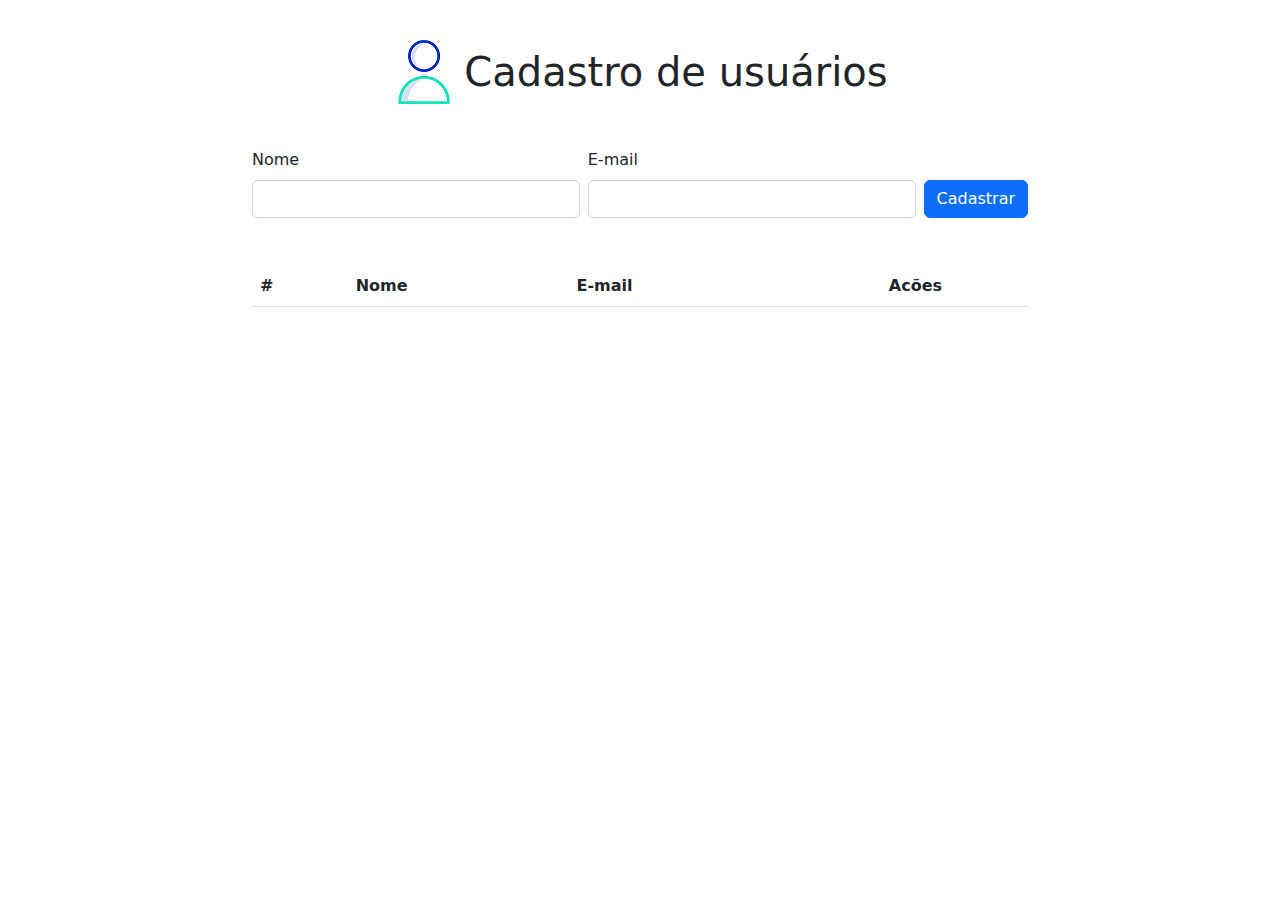
<file: index.html>
<!DOCTYPE html><html lang="en"><head><meta charSet="utf-8"/><meta name="viewport" content="width=device-width"/><meta name="next-head-count" content="2"/><link data-next-font="" rel="preconnect" href="/" crossorigin="anonymous"/><link rel="preload" href="_next/static/css/c2f4b2a4793f43c3.css" as="style"/><link rel="stylesheet" href="_next/static/css/c2f4b2a4793f43c3.css" data-n-g=""/><noscript data-n-css=""></noscript><script defer="" nomodule="" src="_next/static/chunks/polyfills-c67a75d1b6f99dc8.js"></script><script src="_next/static/chunks/webpack-8fa1640cc84ba8fe.js" defer=""></script><script src="_next/static/chunks/framework-2c79e2a64abdb08b.js" defer=""></script><script src="_next/static/chunks/main-4dcb7f9b52833aba.js" defer=""></script><script src="_next/static/chunks/pages/_app-7980af69a2678957.js" defer=""></script><script src="_next/static/chunks/pages/index-b6cb0c455e80076f.js" defer=""></script><script src="_next/static/cJKcat-AthkcYI9F9xtpm/_buildManifest.js" defer=""></script><script src="_next/static/cJKcat-AthkcYI9F9xtpm/_ssgManifest.js" defer=""></script></head><body><div id="__next"><main class="container" style="max-width:800px"><div class="d-flex align-items-center justify-content-center gap-2"><img src="user.png" alt="Imagem de usuário"/><h1 class="my-5">Cadastro de usuários</h1></div><form class="d-flex flex-column flex-md-row gap-2"><div class="flex-md-grow-1 mt-1"><label for="nome" class="form-label">Nome</label><input type="nome" class="form-control" id="nome" value=""/></div><div class="flex-md-grow-1 mt-1"><label for="email" class="form-label">E-mail</label><input type="email" class="form-control" id="email" value=""/></div><div class="mt-1 align-self-md-end"><button type="submit" class="btn btn-primary" data-id-usuario-cadastrar="-1">Cadastrar</button></div></form><table class="table table-hover mt-5"><thead><tr class="d-fex align-middle"><th>#</th><th>Nome</th><th>E-mail</th><th class="text-center">Acões</th></tr></thead><tbody></tbody></table></main></div><script id="__NEXT_DATA__" type="application/json">{"props":{"pageProps":{}},"page":"/","query":{},"buildId":"cJKcat-AthkcYI9F9xtpm","nextExport":true,"autoExport":true,"isFallback":false,"scriptLoader":[]}</script></body></html>
</file>
<file: _next/static/css/c2f4b2a4793f43c3.css>
@charset "UTF-8";/*!
 * Bootstrap  v5.2.3 (https://getbootstrap.com/)
 * Copyright 2011-2022 The Bootstrap Authors
 * Copyright 2011-2022 Twitter, Inc.
 * Licensed under MIT (https://github.com/twbs/bootstrap/blob/main/LICENSE)
 */:root{--bs-blue:#0d6efd;--bs-indigo:#6610f2;--bs-purple:#6f42c1;--bs-pink:#d63384;--bs-red:#dc3545;--bs-orange:#fd7e14;--bs-yellow:#ffc107;--bs-green:#198754;--bs-teal:#20c997;--bs-cyan:#0dcaf0;--bs-black:#000;--bs-white:#fff;--bs-gray:#6c757d;--bs-gray-dark:#343a40;--bs-gray-100:#f8f9fa;--bs-gray-200:#e9ecef;--bs-gray-300:#dee2e6;--bs-gray-400:#ced4da;--bs-gray-500:#adb5bd;--bs-gray-600:#6c757d;--bs-gray-700:#495057;--bs-gray-800:#343a40;--bs-gray-900:#212529;--bs-primary:#0d6efd;--bs-secondary:#6c757d;--bs-success:#198754;--bs-info:#0dcaf0;--bs-warning:#ffc107;--bs-danger:#dc3545;--bs-light:#f8f9fa;--bs-dark:#212529;--bs-primary-rgb:13,110,253;--bs-secondary-rgb:108,117,125;--bs-success-rgb:25,135,84;--bs-info-rgb:13,202,240;--bs-warning-rgb:255,193,7;--bs-danger-rgb:220,53,69;--bs-light-rgb:248,249,250;--bs-dark-rgb:33,37,41;--bs-white-rgb:255,255,255;--bs-black-rgb:0,0,0;--bs-body-color-rgb:33,37,41;--bs-body-bg-rgb:255,255,255;--bs-font-sans-serif:system-ui,-apple-system,"Segoe UI",Roboto,"Helvetica Neue","Noto Sans","Liberation Sans",Arial,sans-serif,"Apple Color Emoji","Segoe UI Emoji","Segoe UI Symbol","Noto Color Emoji";--bs-font-monospace:SFMono-Regular,Menlo,Monaco,Consolas,"Liberation Mono","Courier New",monospace;--bs-gradient:linear-gradient(180deg,hsla(0,0%,100%,.15),hsla(0,0%,100%,0));--bs-body-font-family:var(--bs-font-sans-serif);--bs-body-font-size:1rem;--bs-body-font-weight:400;--bs-body-line-height:1.5;--bs-body-color:#212529;--bs-body-bg:#fff;--bs-border-width:1px;--bs-border-style:solid;--bs-border-color:#dee2e6;--bs-border-color-translucent:rgba(0,0,0,.175);--bs-border-radius:0.375rem;--bs-border-radius-sm:0.25rem;--bs-border-radius-lg:0.5rem;--bs-border-radius-xl:1rem;--bs-border-radius-2xl:2rem;--bs-border-radius-pill:50rem;--bs-link-color:#0d6efd;--bs-link-hover-color:#0a58ca;--bs-code-color:#d63384;--bs-highlight-bg:#fff3cd}*,:after,:before{box-sizing:border-box}@media (prefers-reduced-motion:no-preference){:root{scroll-behavior:smooth}}body{margin:0;font-family:var(--bs-body-font-family);font-size:var(--bs-body-font-size);font-weight:var(--bs-body-font-weight);line-height:var(--bs-body-line-height);color:var(--bs-body-color);text-align:var(--bs-body-text-align);background-color:var(--bs-body-bg);-webkit-text-size-adjust:100%;-webkit-tap-highlight-color:transparent}hr{margin:1rem 0;color:inherit;border:0;border-top:1px solid;opacity:.25}.h1,.h2,.h3,.h4,.h5,.h6,h1,h2,h3,h4,h5,h6{margin-top:0;margin-bottom:.5rem;font-weight:500;line-height:1.2}.h1,h1{font-size:calc(1.375rem + 1.5vw)}@media (min-width:1200px){.h1,h1{font-size:2.5rem}}.h2,h2{font-size:calc(1.325rem + .9vw)}@media (min-width:1200px){.h2,h2{font-size:2rem}}.h3,h3{font-size:calc(1.3rem + .6vw)}@media (min-width:1200px){.h3,h3{font-size:1.75rem}}.h4,h4{font-size:calc(1.275rem + .3vw)}@media (min-width:1200px){.h4,h4{font-size:1.5rem}}.h5,h5{font-size:1.25rem}.h6,h6{font-size:1rem}p{margin-top:0;margin-bottom:1rem}abbr[title]{-webkit-text-decoration:underline dotted;text-decoration:underline dotted;cursor:help;-webkit-text-decoration-skip-ink:none;text-decoration-skip-ink:none}address{margin-bottom:1rem;font-style:normal;line-height:inherit}ol,ul{padding-left:2rem}dl,ol,ul{margin-top:0;margin-bottom:1rem}ol ol,ol ul,ul ol,ul ul{margin-bottom:0}dt{font-weight:700}dd{margin-bottom:.5rem;margin-left:0}blockquote{margin:0 0 1rem}b,strong{font-weight:bolder}.small,small{font-size:.875em}.mark,mark{padding:.1875em;background-color:var(--bs-highlight-bg)}sub,sup{position:relative;font-size:.75em;line-height:0;vertical-align:baseline}sub{bottom:-.25em}sup{top:-.5em}a{color:var(--bs-link-color);text-decoration:underline}a:hover{color:var(--bs-link-hover-color)}a:not([href]):not([class]),a:not([href]):not([class]):hover{color:inherit;text-decoration:none}code,kbd,pre,samp{font-family:var(--bs-font-monospace);font-size:1em}pre{display:block;margin-top:0;margin-bottom:1rem;overflow:auto;font-size:.875em}pre code{font-size:inherit;color:inherit;word-break:normal}code{font-size:.875em;color:var(--bs-code-color);word-wrap:break-word}a>code{color:inherit}kbd{padding:.1875rem .375rem;font-size:.875em;color:var(--bs-body-bg);background-color:var(--bs-body-color);border-radius:.25rem}kbd kbd{padding:0;font-size:1em}figure{margin:0 0 1rem}img,svg{vertical-align:middle}table{caption-side:bottom;border-collapse:collapse}caption{padding-top:.5rem;padding-bottom:.5rem;color:#6c757d;text-align:left}th{text-align:inherit;text-align:-webkit-match-parent}tbody,td,tfoot,th,thead,tr{border:0 solid;border-color:inherit}label{display:inline-block}button{border-radius:0}button:focus:not(:focus-visible){outline:0}button,input,optgroup,select,textarea{margin:0;font-family:inherit;font-size:inherit;line-height:inherit}button,select{text-transform:none}[role=button]{cursor:pointer}select{word-wrap:normal}select:disabled{opacity:1}[list]:not([type=date]):not([type=datetime-local]):not([type=month]):not([type=week]):not([type=time])::-webkit-calendar-picker-indicator{display:none!important}[type=button],[type=reset],[type=submit],button{-webkit-appearance:button}[type=button]:not(:disabled),[type=reset]:not(:disabled),[type=submit]:not(:disabled),button:not(:disabled){cursor:pointer}::-moz-focus-inner{padding:0;border-style:none}textarea{resize:vertical}fieldset{min-width:0;padding:0;margin:0;border:0}legend{float:left;width:100%;padding:0;margin-bottom:.5rem;font-size:calc(1.275rem + .3vw);line-height:inherit}@media (min-width:1200px){legend{font-size:1.5rem}}legend+*{clear:left}::-webkit-datetime-edit-day-field,::-webkit-datetime-edit-fields-wrapper,::-webkit-datetime-edit-hour-field,::-webkit-datetime-edit-minute,::-webkit-datetime-edit-month-field,::-webkit-datetime-edit-text,::-webkit-datetime-edit-year-field{padding:0}::-webkit-inner-spin-button{height:auto}[type=search]{outline-offset:-2px;-webkit-appearance:textfield}::-webkit-search-decoration{-webkit-appearance:none}::-webkit-color-swatch-wrapper{padding:0}::-webkit-file-upload-button{font:inherit;-webkit-appearance:button}::file-selector-button{font:inherit;-webkit-appearance:button}output{display:inline-block}iframe{border:0}summary{display:list-item;cursor:pointer}progress{vertical-align:baseline}[hidden]{display:none!important}.lead{font-size:1.25rem;font-weight:300}.display-1{font-size:calc(1.625rem + 4.5vw);font-weight:300;line-height:1.2}@media (min-width:1200px){.display-1{font-size:5rem}}.display-2{font-size:calc(1.575rem + 3.9vw);font-weight:300;line-height:1.2}@media (min-width:1200px){.display-2{font-size:4.5rem}}.display-3{font-size:calc(1.525rem + 3.3vw);font-weight:300;line-height:1.2}@media (min-width:1200px){.display-3{font-size:4rem}}.display-4{font-size:calc(1.475rem + 2.7vw);font-weight:300;line-height:1.2}@media (min-width:1200px){.display-4{font-size:3.5rem}}.display-5{font-size:calc(1.425rem + 2.1vw);font-weight:300;line-height:1.2}@media (min-width:1200px){.display-5{font-size:3rem}}.display-6{font-size:calc(1.375rem + 1.5vw);font-weight:300;line-height:1.2}@media (min-width:1200px){.display-6{font-size:2.5rem}}.list-inline,.list-unstyled{padding-left:0;list-style:none}.list-inline-item{display:inline-block}.list-inline-item:not(:last-child){margin-right:.5rem}.initialism{font-size:.875em;text-transform:uppercase}.blockquote{margin-bottom:1rem;font-size:1.25rem}.blockquote>:last-child{margin-bottom:0}.blockquote-footer{margin-top:-1rem;margin-bottom:1rem;font-size:.875em;color:#6c757d}.blockquote-footer:before{content:"— "}.img-fluid,.img-thumbnail{max-width:100%;height:auto}.img-thumbnail{padding:.25rem;background-color:#fff;border:1px solid var(--bs-border-color);border-radius:.375rem}.figure{display:inline-block}.figure-img{margin-bottom:.5rem;line-height:1}.figure-caption{font-size:.875em;color:#6c757d}.container,.container-fluid,.container-lg,.container-md,.container-sm,.container-xl,.container-xxl{--bs-gutter-x:1.5rem;--bs-gutter-y:0;width:100%;padding-right:calc(var(--bs-gutter-x) * .5);padding-left:calc(var(--bs-gutter-x) * .5);margin-right:auto;margin-left:auto}@media (min-width:576px){.container,.container-sm{max-width:540px}}@media (min-width:768px){.container,.container-md,.container-sm{max-width:720px}}@media (min-width:992px){.container,.container-lg,.container-md,.container-sm{max-width:960px}}@media (min-width:1200px){.container,.container-lg,.container-md,.container-sm,.container-xl{max-width:1140px}}@media (min-width:1400px){.container,.container-lg,.container-md,.container-sm,.container-xl,.container-xxl{max-width:1320px}}.row{--bs-gutter-x:1.5rem;--bs-gutter-y:0;display:flex;flex-wrap:wrap;margin-top:calc(-1 * var(--bs-gutter-y));margin-right:calc(-.5 * var(--bs-gutter-x));margin-left:calc(-.5 * var(--bs-gutter-x))}.row>*{flex-shrink:0;width:100%;max-width:100%;padding-right:calc(var(--bs-gutter-x) * .5);padding-left:calc(var(--bs-gutter-x) * .5);margin-top:var(--bs-gutter-y)}.col{flex:1 0}.row-cols-auto>*{flex:0 0 auto;width:auto}.row-cols-1>*{flex:0 0 auto;width:100%}.row-cols-2>*{flex:0 0 auto;width:50%}.row-cols-3>*{flex:0 0 auto;width:33.3333333333%}.row-cols-4>*{flex:0 0 auto;width:25%}.row-cols-5>*{flex:0 0 auto;width:20%}.row-cols-6>*{flex:0 0 auto;width:16.6666666667%}.col-auto{flex:0 0 auto;width:auto}.col-1{flex:0 0 auto;width:8.33333333%}.col-2{flex:0 0 auto;width:16.66666667%}.col-3{flex:0 0 auto;width:25%}.col-4{flex:0 0 auto;width:33.33333333%}.col-5{flex:0 0 auto;width:41.66666667%}.col-6{flex:0 0 auto;width:50%}.col-7{flex:0 0 auto;width:58.33333333%}.col-8{flex:0 0 auto;width:66.66666667%}.col-9{flex:0 0 auto;width:75%}.col-10{flex:0 0 auto;width:83.33333333%}.col-11{flex:0 0 auto;width:91.66666667%}.col-12{flex:0 0 auto;width:100%}.offset-1{margin-left:8.33333333%}.offset-2{margin-left:16.66666667%}.offset-3{margin-left:25%}.offset-4{margin-left:33.33333333%}.offset-5{margin-left:41.66666667%}.offset-6{margin-left:50%}.offset-7{margin-left:58.33333333%}.offset-8{margin-left:66.66666667%}.offset-9{margin-left:75%}.offset-10{margin-left:83.33333333%}.offset-11{margin-left:91.66666667%}.g-0,.gx-0{--bs-gutter-x:0}.g-0,.gy-0{--bs-gutter-y:0}.g-1,.gx-1{--bs-gutter-x:0.25rem}.g-1,.gy-1{--bs-gutter-y:0.25rem}.g-2,.gx-2{--bs-gutter-x:0.5rem}.g-2,.gy-2{--bs-gutter-y:0.5rem}.g-3,.gx-3{--bs-gutter-x:1rem}.g-3,.gy-3{--bs-gutter-y:1rem}.g-4,.gx-4{--bs-gutter-x:1.5rem}.g-4,.gy-4{--bs-gutter-y:1.5rem}.g-5,.gx-5{--bs-gutter-x:3rem}.g-5,.gy-5{--bs-gutter-y:3rem}@media (min-width:576px){.col-sm{flex:1 0}.row-cols-sm-auto>*{flex:0 0 auto;width:auto}.row-cols-sm-1>*{flex:0 0 auto;width:100%}.row-cols-sm-2>*{flex:0 0 auto;width:50%}.row-cols-sm-3>*{flex:0 0 auto;width:33.3333333333%}.row-cols-sm-4>*{flex:0 0 auto;width:25%}.row-cols-sm-5>*{flex:0 0 auto;width:20%}.row-cols-sm-6>*{flex:0 0 auto;width:16.6666666667%}.col-sm-auto{flex:0 0 auto;width:auto}.col-sm-1{flex:0 0 auto;width:8.33333333%}.col-sm-2{flex:0 0 auto;width:16.66666667%}.col-sm-3{flex:0 0 auto;width:25%}.col-sm-4{flex:0 0 auto;width:33.33333333%}.col-sm-5{flex:0 0 auto;width:41.66666667%}.col-sm-6{flex:0 0 auto;width:50%}.col-sm-7{flex:0 0 auto;width:58.33333333%}.col-sm-8{flex:0 0 auto;width:66.66666667%}.col-sm-9{flex:0 0 auto;width:75%}.col-sm-10{flex:0 0 auto;width:83.33333333%}.col-sm-11{flex:0 0 auto;width:91.66666667%}.col-sm-12{flex:0 0 auto;width:100%}.offset-sm-0{margin-left:0}.offset-sm-1{margin-left:8.33333333%}.offset-sm-2{margin-left:16.66666667%}.offset-sm-3{margin-left:25%}.offset-sm-4{margin-left:33.33333333%}.offset-sm-5{margin-left:41.66666667%}.offset-sm-6{margin-left:50%}.offset-sm-7{margin-left:58.33333333%}.offset-sm-8{margin-left:66.66666667%}.offset-sm-9{margin-left:75%}.offset-sm-10{margin-left:83.33333333%}.offset-sm-11{margin-left:91.66666667%}.g-sm-0,.gx-sm-0{--bs-gutter-x:0}.g-sm-0,.gy-sm-0{--bs-gutter-y:0}.g-sm-1,.gx-sm-1{--bs-gutter-x:0.25rem}.g-sm-1,.gy-sm-1{--bs-gutter-y:0.25rem}.g-sm-2,.gx-sm-2{--bs-gutter-x:0.5rem}.g-sm-2,.gy-sm-2{--bs-gutter-y:0.5rem}.g-sm-3,.gx-sm-3{--bs-gutter-x:1rem}.g-sm-3,.gy-sm-3{--bs-gutter-y:1rem}.g-sm-4,.gx-sm-4{--bs-gutter-x:1.5rem}.g-sm-4,.gy-sm-4{--bs-gutter-y:1.5rem}.g-sm-5,.gx-sm-5{--bs-gutter-x:3rem}.g-sm-5,.gy-sm-5{--bs-gutter-y:3rem}}@media (min-width:768px){.col-md{flex:1 0}.row-cols-md-auto>*{flex:0 0 auto;width:auto}.row-cols-md-1>*{flex:0 0 auto;width:100%}.row-cols-md-2>*{flex:0 0 auto;width:50%}.row-cols-md-3>*{flex:0 0 auto;width:33.3333333333%}.row-cols-md-4>*{flex:0 0 auto;width:25%}.row-cols-md-5>*{flex:0 0 auto;width:20%}.row-cols-md-6>*{flex:0 0 auto;width:16.6666666667%}.col-md-auto{flex:0 0 auto;width:auto}.col-md-1{flex:0 0 auto;width:8.33333333%}.col-md-2{flex:0 0 auto;width:16.66666667%}.col-md-3{flex:0 0 auto;width:25%}.col-md-4{flex:0 0 auto;width:33.33333333%}.col-md-5{flex:0 0 auto;width:41.66666667%}.col-md-6{flex:0 0 auto;width:50%}.col-md-7{flex:0 0 auto;width:58.33333333%}.col-md-8{flex:0 0 auto;width:66.66666667%}.col-md-9{flex:0 0 auto;width:75%}.col-md-10{flex:0 0 auto;width:83.33333333%}.col-md-11{flex:0 0 auto;width:91.66666667%}.col-md-12{flex:0 0 auto;width:100%}.offset-md-0{margin-left:0}.offset-md-1{margin-left:8.33333333%}.offset-md-2{margin-left:16.66666667%}.offset-md-3{margin-left:25%}.offset-md-4{margin-left:33.33333333%}.offset-md-5{margin-left:41.66666667%}.offset-md-6{margin-left:50%}.offset-md-7{margin-left:58.33333333%}.offset-md-8{margin-left:66.66666667%}.offset-md-9{margin-left:75%}.offset-md-10{margin-left:83.33333333%}.offset-md-11{margin-left:91.66666667%}.g-md-0,.gx-md-0{--bs-gutter-x:0}.g-md-0,.gy-md-0{--bs-gutter-y:0}.g-md-1,.gx-md-1{--bs-gutter-x:0.25rem}.g-md-1,.gy-md-1{--bs-gutter-y:0.25rem}.g-md-2,.gx-md-2{--bs-gutter-x:0.5rem}.g-md-2,.gy-md-2{--bs-gutter-y:0.5rem}.g-md-3,.gx-md-3{--bs-gutter-x:1rem}.g-md-3,.gy-md-3{--bs-gutter-y:1rem}.g-md-4,.gx-md-4{--bs-gutter-x:1.5rem}.g-md-4,.gy-md-4{--bs-gutter-y:1.5rem}.g-md-5,.gx-md-5{--bs-gutter-x:3rem}.g-md-5,.gy-md-5{--bs-gutter-y:3rem}}@media (min-width:992px){.col-lg{flex:1 0}.row-cols-lg-auto>*{flex:0 0 auto;width:auto}.row-cols-lg-1>*{flex:0 0 auto;width:100%}.row-cols-lg-2>*{flex:0 0 auto;width:50%}.row-cols-lg-3>*{flex:0 0 auto;width:33.3333333333%}.row-cols-lg-4>*{flex:0 0 auto;width:25%}.row-cols-lg-5>*{flex:0 0 auto;width:20%}.row-cols-lg-6>*{flex:0 0 auto;width:16.6666666667%}.col-lg-auto{flex:0 0 auto;width:auto}.col-lg-1{flex:0 0 auto;width:8.33333333%}.col-lg-2{flex:0 0 auto;width:16.66666667%}.col-lg-3{flex:0 0 auto;width:25%}.col-lg-4{flex:0 0 auto;width:33.33333333%}.col-lg-5{flex:0 0 auto;width:41.66666667%}.col-lg-6{flex:0 0 auto;width:50%}.col-lg-7{flex:0 0 auto;width:58.33333333%}.col-lg-8{flex:0 0 auto;width:66.66666667%}.col-lg-9{flex:0 0 auto;width:75%}.col-lg-10{flex:0 0 auto;width:83.33333333%}.col-lg-11{flex:0 0 auto;width:91.66666667%}.col-lg-12{flex:0 0 auto;width:100%}.offset-lg-0{margin-left:0}.offset-lg-1{margin-left:8.33333333%}.offset-lg-2{margin-left:16.66666667%}.offset-lg-3{margin-left:25%}.offset-lg-4{margin-left:33.33333333%}.offset-lg-5{margin-left:41.66666667%}.offset-lg-6{margin-left:50%}.offset-lg-7{margin-left:58.33333333%}.offset-lg-8{margin-left:66.66666667%}.offset-lg-9{margin-left:75%}.offset-lg-10{margin-left:83.33333333%}.offset-lg-11{margin-left:91.66666667%}.g-lg-0,.gx-lg-0{--bs-gutter-x:0}.g-lg-0,.gy-lg-0{--bs-gutter-y:0}.g-lg-1,.gx-lg-1{--bs-gutter-x:0.25rem}.g-lg-1,.gy-lg-1{--bs-gutter-y:0.25rem}.g-lg-2,.gx-lg-2{--bs-gutter-x:0.5rem}.g-lg-2,.gy-lg-2{--bs-gutter-y:0.5rem}.g-lg-3,.gx-lg-3{--bs-gutter-x:1rem}.g-lg-3,.gy-lg-3{--bs-gutter-y:1rem}.g-lg-4,.gx-lg-4{--bs-gutter-x:1.5rem}.g-lg-4,.gy-lg-4{--bs-gutter-y:1.5rem}.g-lg-5,.gx-lg-5{--bs-gutter-x:3rem}.g-lg-5,.gy-lg-5{--bs-gutter-y:3rem}}@media (min-width:1200px){.col-xl{flex:1 0}.row-cols-xl-auto>*{flex:0 0 auto;width:auto}.row-cols-xl-1>*{flex:0 0 auto;width:100%}.row-cols-xl-2>*{flex:0 0 auto;width:50%}.row-cols-xl-3>*{flex:0 0 auto;width:33.3333333333%}.row-cols-xl-4>*{flex:0 0 auto;width:25%}.row-cols-xl-5>*{flex:0 0 auto;width:20%}.row-cols-xl-6>*{flex:0 0 auto;width:16.6666666667%}.col-xl-auto{flex:0 0 auto;width:auto}.col-xl-1{flex:0 0 auto;width:8.33333333%}.col-xl-2{flex:0 0 auto;width:16.66666667%}.col-xl-3{flex:0 0 auto;width:25%}.col-xl-4{flex:0 0 auto;width:33.33333333%}.col-xl-5{flex:0 0 auto;width:41.66666667%}.col-xl-6{flex:0 0 auto;width:50%}.col-xl-7{flex:0 0 auto;width:58.33333333%}.col-xl-8{flex:0 0 auto;width:66.66666667%}.col-xl-9{flex:0 0 auto;width:75%}.col-xl-10{flex:0 0 auto;width:83.33333333%}.col-xl-11{flex:0 0 auto;width:91.66666667%}.col-xl-12{flex:0 0 auto;width:100%}.offset-xl-0{margin-left:0}.offset-xl-1{margin-left:8.33333333%}.offset-xl-2{margin-left:16.66666667%}.offset-xl-3{margin-left:25%}.offset-xl-4{margin-left:33.33333333%}.offset-xl-5{margin-left:41.66666667%}.offset-xl-6{margin-left:50%}.offset-xl-7{margin-left:58.33333333%}.offset-xl-8{margin-left:66.66666667%}.offset-xl-9{margin-left:75%}.offset-xl-10{margin-left:83.33333333%}.offset-xl-11{margin-left:91.66666667%}.g-xl-0,.gx-xl-0{--bs-gutter-x:0}.g-xl-0,.gy-xl-0{--bs-gutter-y:0}.g-xl-1,.gx-xl-1{--bs-gutter-x:0.25rem}.g-xl-1,.gy-xl-1{--bs-gutter-y:0.25rem}.g-xl-2,.gx-xl-2{--bs-gutter-x:0.5rem}.g-xl-2,.gy-xl-2{--bs-gutter-y:0.5rem}.g-xl-3,.gx-xl-3{--bs-gutter-x:1rem}.g-xl-3,.gy-xl-3{--bs-gutter-y:1rem}.g-xl-4,.gx-xl-4{--bs-gutter-x:1.5rem}.g-xl-4,.gy-xl-4{--bs-gutter-y:1.5rem}.g-xl-5,.gx-xl-5{--bs-gutter-x:3rem}.g-xl-5,.gy-xl-5{--bs-gutter-y:3rem}}@media (min-width:1400px){.col-xxl{flex:1 0}.row-cols-xxl-auto>*{flex:0 0 auto;width:auto}.row-cols-xxl-1>*{flex:0 0 auto;width:100%}.row-cols-xxl-2>*{flex:0 0 auto;width:50%}.row-cols-xxl-3>*{flex:0 0 auto;width:33.3333333333%}.row-cols-xxl-4>*{flex:0 0 auto;width:25%}.row-cols-xxl-5>*{flex:0 0 auto;width:20%}.row-cols-xxl-6>*{flex:0 0 auto;width:16.6666666667%}.col-xxl-auto{flex:0 0 auto;width:auto}.col-xxl-1{flex:0 0 auto;width:8.33333333%}.col-xxl-2{flex:0 0 auto;width:16.66666667%}.col-xxl-3{flex:0 0 auto;width:25%}.col-xxl-4{flex:0 0 auto;width:33.33333333%}.col-xxl-5{flex:0 0 auto;width:41.66666667%}.col-xxl-6{flex:0 0 auto;width:50%}.col-xxl-7{flex:0 0 auto;width:58.33333333%}.col-xxl-8{flex:0 0 auto;width:66.66666667%}.col-xxl-9{flex:0 0 auto;width:75%}.col-xxl-10{flex:0 0 auto;width:83.33333333%}.col-xxl-11{flex:0 0 auto;width:91.66666667%}.col-xxl-12{flex:0 0 auto;width:100%}.offset-xxl-0{margin-left:0}.offset-xxl-1{margin-left:8.33333333%}.offset-xxl-2{margin-left:16.66666667%}.offset-xxl-3{margin-left:25%}.offset-xxl-4{margin-left:33.33333333%}.offset-xxl-5{margin-left:41.66666667%}.offset-xxl-6{margin-left:50%}.offset-xxl-7{margin-left:58.33333333%}.offset-xxl-8{margin-left:66.66666667%}.offset-xxl-9{margin-left:75%}.offset-xxl-10{margin-left:83.33333333%}.offset-xxl-11{margin-left:91.66666667%}.g-xxl-0,.gx-xxl-0{--bs-gutter-x:0}.g-xxl-0,.gy-xxl-0{--bs-gutter-y:0}.g-xxl-1,.gx-xxl-1{--bs-gutter-x:0.25rem}.g-xxl-1,.gy-xxl-1{--bs-gutter-y:0.25rem}.g-xxl-2,.gx-xxl-2{--bs-gutter-x:0.5rem}.g-xxl-2,.gy-xxl-2{--bs-gutter-y:0.5rem}.g-xxl-3,.gx-xxl-3{--bs-gutter-x:1rem}.g-xxl-3,.gy-xxl-3{--bs-gutter-y:1rem}.g-xxl-4,.gx-xxl-4{--bs-gutter-x:1.5rem}.g-xxl-4,.gy-xxl-4{--bs-gutter-y:1.5rem}.g-xxl-5,.gx-xxl-5{--bs-gutter-x:3rem}.g-xxl-5,.gy-xxl-5{--bs-gutter-y:3rem}}.table{--bs-table-color:var(--bs-body-color);--bs-table-bg:transparent;--bs-table-border-color:var(--bs-border-color);--bs-table-accent-bg:transparent;--bs-table-striped-color:var(--bs-body-color);--bs-table-striped-bg:rgba(0,0,0,.05);--bs-table-active-color:var(--bs-body-color);--bs-table-active-bg:rgba(0,0,0,.1);--bs-table-hover-color:var(--bs-body-color);--bs-table-hover-bg:rgba(0,0,0,.075);width:100%;margin-bottom:1rem;color:var(--bs-table-color);vertical-align:top;border-color:var(--bs-table-border-color)}.table>:not(caption)>*>*{padding:.5rem;background-color:var(--bs-table-bg);border-bottom-width:1px;box-shadow:inset 0 0 0 9999px var(--bs-table-accent-bg)}.table>tbody{vertical-align:inherit}.table>thead{vertical-align:bottom}.table-group-divider{border-top:2px solid}.caption-top{caption-side:top}.table-sm>:not(caption)>*>*{padding:.25rem}.table-bordered>:not(caption)>*{border-width:1px 0}.table-bordered>:not(caption)>*>*{border-width:0 1px}.table-borderless>:not(caption)>*>*{border-bottom-width:0}.table-borderless>:not(:first-child){border-top-width:0}.table-striped-columns>:not(caption)>tr>:nth-child(2n),.table-striped>tbody>tr:nth-of-type(odd)>*{--bs-table-accent-bg:var(--bs-table-striped-bg);color:var(--bs-table-striped-color)}.table-active{--bs-table-accent-bg:var(--bs-table-active-bg);color:var(--bs-table-active-color)}.table-hover>tbody>tr:hover>*{--bs-table-accent-bg:var(--bs-table-hover-bg);color:var(--bs-table-hover-color)}.table-primary{--bs-table-color:#000;--bs-table-bg:#cfe2ff;--bs-table-border-color:#bacbe6;--bs-table-striped-bg:#c5d7f2;--bs-table-striped-color:#000;--bs-table-active-bg:#bacbe6;--bs-table-active-color:#000;--bs-table-hover-bg:#bfd1ec;--bs-table-hover-color:#000}.table-primary,.table-secondary{color:var(--bs-table-color);border-color:var(--bs-table-border-color)}.table-secondary{--bs-table-color:#000;--bs-table-bg:#e2e3e5;--bs-table-border-color:#cbccce;--bs-table-striped-bg:#d7d8da;--bs-table-striped-color:#000;--bs-table-active-bg:#cbccce;--bs-table-active-color:#000;--bs-table-hover-bg:#d1d2d4;--bs-table-hover-color:#000}.table-success{--bs-table-color:#000;--bs-table-bg:#d1e7dd;--bs-table-border-color:#bcd0c7;--bs-table-striped-bg:#c7dbd2;--bs-table-striped-color:#000;--bs-table-active-bg:#bcd0c7;--bs-table-active-color:#000;--bs-table-hover-bg:#c1d6cc;--bs-table-hover-color:#000}.table-info,.table-success{color:var(--bs-table-color);border-color:var(--bs-table-border-color)}.table-info{--bs-table-color:#000;--bs-table-bg:#cff4fc;--bs-table-border-color:#badce3;--bs-table-striped-bg:#c5e8ef;--bs-table-striped-color:#000;--bs-table-active-bg:#badce3;--bs-table-active-color:#000;--bs-table-hover-bg:#bfe2e9;--bs-table-hover-color:#000}.table-warning{--bs-table-color:#000;--bs-table-bg:#fff3cd;--bs-table-border-color:#e6dbb9;--bs-table-striped-bg:#f2e7c3;--bs-table-striped-color:#000;--bs-table-active-bg:#e6dbb9;--bs-table-active-color:#000;--bs-table-hover-bg:#ece1be;--bs-table-hover-color:#000}.table-danger,.table-warning{color:var(--bs-table-color);border-color:var(--bs-table-border-color)}.table-danger{--bs-table-color:#000;--bs-table-bg:#f8d7da;--bs-table-border-color:#dfc2c4;--bs-table-striped-bg:#eccccf;--bs-table-striped-color:#000;--bs-table-active-bg:#dfc2c4;--bs-table-active-color:#000;--bs-table-hover-bg:#e5c7ca;--bs-table-hover-color:#000}.table-light{--bs-table-color:#000;--bs-table-bg:#f8f9fa;--bs-table-border-color:#dfe0e1;--bs-table-striped-bg:#ecedee;--bs-table-striped-color:#000;--bs-table-active-bg:#dfe0e1;--bs-table-active-color:#000;--bs-table-hover-bg:#e5e6e7;--bs-table-hover-color:#000}.table-dark,.table-light{color:var(--bs-table-color);border-color:var(--bs-table-border-color)}.table-dark{--bs-table-color:#fff;--bs-table-bg:#212529;--bs-table-border-color:#373b3e;--bs-table-striped-bg:#2c3034;--bs-table-striped-color:#fff;--bs-table-active-bg:#373b3e;--bs-table-active-color:#fff;--bs-table-hover-bg:#323539;--bs-table-hover-color:#fff}.table-responsive{overflow-x:auto;-webkit-overflow-scrolling:touch}@media (max-width:575.98px){.table-responsive-sm{overflow-x:auto;-webkit-overflow-scrolling:touch}}@media (max-width:767.98px){.table-responsive-md{overflow-x:auto;-webkit-overflow-scrolling:touch}}@media (max-width:991.98px){.table-responsive-lg{overflow-x:auto;-webkit-overflow-scrolling:touch}}@media (max-width:1199.98px){.table-responsive-xl{overflow-x:auto;-webkit-overflow-scrolling:touch}}@media (max-width:1399.98px){.table-responsive-xxl{overflow-x:auto;-webkit-overflow-scrolling:touch}}.form-label{margin-bottom:.5rem}.col-form-label{padding-top:calc(.375rem + 1px);padding-bottom:calc(.375rem + 1px);margin-bottom:0;font-size:inherit;line-height:1.5}.col-form-label-lg{padding-top:calc(.5rem + 1px);padding-bottom:calc(.5rem + 1px);font-size:1.25rem}.col-form-label-sm{padding-top:calc(.25rem + 1px);padding-bottom:calc(.25rem + 1px);font-size:.875rem}.form-text{margin-top:.25rem;font-size:.875em;color:#6c757d}.form-control{display:block;width:100%;padding:.375rem .75rem;font-size:1rem;font-weight:400;line-height:1.5;color:#212529;background-color:#fff;background-clip:padding-box;border:1px solid #ced4da;-webkit-appearance:none;-moz-appearance:none;appearance:none;border-radius:.375rem;transition:border-color .15s ease-in-out,box-shadow .15s ease-in-out}@media (prefers-reduced-motion:reduce){.form-control{transition:none}}.form-control[type=file]{overflow:hidden}.form-control[type=file]:not(:disabled):not([readonly]){cursor:pointer}.form-control:focus{color:#212529;background-color:#fff;border-color:#86b7fe;outline:0;box-shadow:0 0 0 .25rem rgba(13,110,253,.25)}.form-control::-webkit-date-and-time-value{height:1.5em}.form-control::placeholder{color:#6c757d;opacity:1}.form-control:disabled{background-color:#e9ecef;opacity:1}.form-control::-webkit-file-upload-button{padding:.375rem .75rem;margin:-.375rem -.75rem;-webkit-margin-end:.75rem;margin-inline-end:.75rem;color:#212529;background-color:#e9ecef;pointer-events:none;border:0 solid;border-color:inherit;border-inline-end-width:1px;border-radius:0;-webkit-transition:color .15s ease-in-out,background-color .15s ease-in-out,border-color .15s ease-in-out,box-shadow .15s ease-in-out;transition:color .15s ease-in-out,background-color .15s ease-in-out,border-color .15s ease-in-out,box-shadow .15s ease-in-out}.form-control::file-selector-button{padding:.375rem .75rem;margin:-.375rem -.75rem;-webkit-margin-end:.75rem;margin-inline-end:.75rem;color:#212529;background-color:#e9ecef;pointer-events:none;border:0 solid;border-color:inherit;border-inline-end-width:1px;border-radius:0;transition:color .15s ease-in-out,background-color .15s ease-in-out,border-color .15s ease-in-out,box-shadow .15s ease-in-out}@media (prefers-reduced-motion:reduce){.form-control::-webkit-file-upload-button{-webkit-transition:none;transition:none}.form-control::file-selector-button{transition:none}}.form-control:hover:not(:disabled):not([readonly])::-webkit-file-upload-button{background-color:#dde0e3}.form-control:hover:not(:disabled):not([readonly])::file-selector-button{background-color:#dde0e3}.form-control-plaintext{display:block;width:100%;padding:.375rem 0;margin-bottom:0;line-height:1.5;color:#212529;background-color:transparent;border:solid transparent;border-width:1px 0}.form-control-plaintext:focus{outline:0}.form-control-plaintext.form-control-lg,.form-control-plaintext.form-control-sm{padding-right:0;padding-left:0}.form-control-sm{min-height:calc(1.5em + .5rem + 2px);padding:.25rem .5rem;font-size:.875rem;border-radius:.25rem}.form-control-sm::-webkit-file-upload-button{padding:.25rem .5rem;margin:-.25rem -.5rem;-webkit-margin-end:.5rem;margin-inline-end:.5rem}.form-control-sm::file-selector-button{padding:.25rem .5rem;margin:-.25rem -.5rem;-webkit-margin-end:.5rem;margin-inline-end:.5rem}.form-control-lg{min-height:calc(1.5em + 1rem + 2px);padding:.5rem 1rem;font-size:1.25rem;border-radius:.5rem}.form-control-lg::-webkit-file-upload-button{padding:.5rem 1rem;margin:-.5rem -1rem;-webkit-margin-end:1rem;margin-inline-end:1rem}.form-control-lg::file-selector-button{padding:.5rem 1rem;margin:-.5rem -1rem;-webkit-margin-end:1rem;margin-inline-end:1rem}textarea.form-control{min-height:calc(1.5em + .75rem + 2px)}textarea.form-control-sm{min-height:calc(1.5em + .5rem + 2px)}textarea.form-control-lg{min-height:calc(1.5em + 1rem + 2px)}.form-control-color{width:3rem;height:calc(1.5em + .75rem + 2px);padding:.375rem}.form-control-color:not(:disabled):not([readonly]){cursor:pointer}.form-control-color::-moz-color-swatch{border:0!important;border-radius:.375rem}.form-control-color::-webkit-color-swatch{border-radius:.375rem}.form-control-color.form-control-sm{height:calc(1.5em + .5rem + 2px)}.form-control-color.form-control-lg{height:calc(1.5em + 1rem + 2px)}.form-select{display:block;width:100%;padding:.375rem 2.25rem .375rem .75rem;-moz-padding-start:calc(.75rem - 3px);font-size:1rem;font-weight:400;line-height:1.5;color:#212529;background-color:#fff;background-image:url("data:image/svg+xml,%3csvg xmlns='http://www.w3.org/2000/svg' viewBox='0 0 16 16'%3e%3cpath fill='none' stroke='%23343a40' stroke-linecap='round' stroke-linejoin='round' stroke-width='2' d='m2 5 6 6 6-6'/%3e%3c/svg%3e");background-repeat:no-repeat;background-position:right .75rem center;background-size:16px 12px;border:1px solid #ced4da;border-radius:.375rem;transition:border-color .15s ease-in-out,box-shadow .15s ease-in-out;-webkit-appearance:none;-moz-appearance:none;appearance:none}@media (prefers-reduced-motion:reduce){.form-select{transition:none}}.form-select:focus{border-color:#86b7fe;outline:0;box-shadow:0 0 0 .25rem rgba(13,110,253,.25)}.form-select[multiple],.form-select[size]:not([size="1"]){padding-right:.75rem;background-image:none}.form-select:disabled{background-color:#e9ecef}.form-select:-moz-focusring{color:transparent;text-shadow:0 0 0 #212529}.form-select-sm{padding-top:.25rem;padding-bottom:.25rem;padding-left:.5rem;font-size:.875rem;border-radius:.25rem}.form-select-lg{padding-top:.5rem;padding-bottom:.5rem;padding-left:1rem;font-size:1.25rem;border-radius:.5rem}.form-check{display:block;min-height:1.5rem;padding-left:1.5em;margin-bottom:.125rem}.form-check .form-check-input{float:left;margin-left:-1.5em}.form-check-reverse{padding-right:1.5em;padding-left:0;text-align:right}.form-check-reverse .form-check-input{float:right;margin-right:-1.5em;margin-left:0}.form-check-input{width:1em;height:1em;margin-top:.25em;vertical-align:top;background-color:#fff;background-repeat:no-repeat;background-position:50%;background-size:contain;border:1px solid rgba(0,0,0,.25);-webkit-appearance:none;-moz-appearance:none;appearance:none;-webkit-print-color-adjust:exact;color-adjust:exact;print-color-adjust:exact}.form-check-input[type=checkbox]{border-radius:.25em}.form-check-input[type=radio]{border-radius:50%}.form-check-input:active{filter:brightness(90%)}.form-check-input:focus{border-color:#86b7fe;outline:0;box-shadow:0 0 0 .25rem rgba(13,110,253,.25)}.form-check-input:checked{background-color:#0d6efd;border-color:#0d6efd}.form-check-input:checked[type=checkbox]{background-image:url("data:image/svg+xml,%3csvg xmlns='http://www.w3.org/2000/svg' viewBox='0 0 20 20'%3e%3cpath fill='none' stroke='%23fff' stroke-linecap='round' stroke-linejoin='round' stroke-width='3' d='m6 10 3 3 6-6'/%3e%3c/svg%3e")}.form-check-input:checked[type=radio]{background-image:url("data:image/svg+xml,%3csvg xmlns='http://www.w3.org/2000/svg' viewBox='-4 -4 8 8'%3e%3ccircle r='2' fill='%23fff'/%3e%3c/svg%3e")}.form-check-input[type=checkbox]:indeterminate{background-color:#0d6efd;border-color:#0d6efd;background-image:url("data:image/svg+xml,%3csvg xmlns='http://www.w3.org/2000/svg' viewBox='0 0 20 20'%3e%3cpath fill='none' stroke='%23fff' stroke-linecap='round' stroke-linejoin='round' stroke-width='3' d='M6 10h8'/%3e%3c/svg%3e")}.form-check-input:disabled{pointer-events:none;filter:none;opacity:.5}.form-check-input:disabled~.form-check-label,.form-check-input[disabled]~.form-check-label{cursor:default;opacity:.5}.form-switch{padding-left:2.5em}.form-switch .form-check-input{width:2em;margin-left:-2.5em;background-image:url("data:image/svg+xml,%3csvg xmlns='http://www.w3.org/2000/svg' viewBox='-4 -4 8 8'%3e%3ccircle r='3' fill='rgba%280, 0, 0, 0.25%29'/%3e%3c/svg%3e");background-position:0;border-radius:2em;transition:background-position .15s ease-in-out}@media (prefers-reduced-motion:reduce){.form-switch .form-check-input{transition:none}}.form-switch .form-check-input:focus{background-image:url("data:image/svg+xml,%3csvg xmlns='http://www.w3.org/2000/svg' viewBox='-4 -4 8 8'%3e%3ccircle r='3' fill='%2386b7fe'/%3e%3c/svg%3e")}.form-switch .form-check-input:checked{background-position:100%;background-image:url("data:image/svg+xml,%3csvg xmlns='http://www.w3.org/2000/svg' viewBox='-4 -4 8 8'%3e%3ccircle r='3' fill='%23fff'/%3e%3c/svg%3e")}.form-switch.form-check-reverse{padding-right:2.5em;padding-left:0}.form-switch.form-check-reverse .form-check-input{margin-right:-2.5em;margin-left:0}.form-check-inline{display:inline-block;margin-right:1rem}.btn-check{position:absolute;clip:rect(0,0,0,0);pointer-events:none}.btn-check:disabled+.btn,.btn-check[disabled]+.btn{pointer-events:none;filter:none;opacity:.65}.form-range{width:100%;height:1.5rem;padding:0;background-color:transparent;-webkit-appearance:none;-moz-appearance:none;appearance:none}.form-range:focus{outline:0}.form-range:focus::-webkit-slider-thumb{box-shadow:0 0 0 1px #fff,0 0 0 .25rem rgba(13,110,253,.25)}.form-range:focus::-moz-range-thumb{box-shadow:0 0 0 1px #fff,0 0 0 .25rem rgba(13,110,253,.25)}.form-range::-moz-focus-outer{border:0}.form-range::-webkit-slider-thumb{width:1rem;height:1rem;margin-top:-.25rem;background-color:#0d6efd;border:0;border-radius:1rem;-webkit-transition:background-color .15s ease-in-out,border-color .15s ease-in-out,box-shadow .15s ease-in-out;transition:background-color .15s ease-in-out,border-color .15s ease-in-out,box-shadow .15s ease-in-out;-webkit-appearance:none;appearance:none}@media (prefers-reduced-motion:reduce){.form-range::-webkit-slider-thumb{-webkit-transition:none;transition:none}}.form-range::-webkit-slider-thumb:active{background-color:#b6d4fe}.form-range::-webkit-slider-runnable-track{width:100%;height:.5rem;color:transparent;cursor:pointer;background-color:#dee2e6;border-color:transparent;border-radius:1rem}.form-range::-moz-range-thumb{width:1rem;height:1rem;background-color:#0d6efd;border:0;border-radius:1rem;-moz-transition:background-color .15s ease-in-out,border-color .15s ease-in-out,box-shadow .15s ease-in-out;transition:background-color .15s ease-in-out,border-color .15s ease-in-out,box-shadow .15s ease-in-out;-moz-appearance:none;appearance:none}@media (prefers-reduced-motion:reduce){.form-range::-moz-range-thumb{-moz-transition:none;transition:none}}.form-range::-moz-range-thumb:active{background-color:#b6d4fe}.form-range::-moz-range-track{width:100%;height:.5rem;color:transparent;cursor:pointer;background-color:#dee2e6;border-color:transparent;border-radius:1rem}.form-range:disabled{pointer-events:none}.form-range:disabled::-webkit-slider-thumb{background-color:#adb5bd}.form-range:disabled::-moz-range-thumb{background-color:#adb5bd}.form-floating{position:relative}.form-floating>.form-control,.form-floating>.form-control-plaintext,.form-floating>.form-select{height:calc(3.5rem + 2px);line-height:1.25}.form-floating>label{position:absolute;top:0;left:0;width:100%;height:100%;padding:1rem .75rem;overflow:hidden;text-align:start;text-overflow:ellipsis;white-space:nowrap;pointer-events:none;border:1px solid transparent;transform-origin:0 0;transition:opacity .1s ease-in-out,transform .1s ease-in-out}@media (prefers-reduced-motion:reduce){.form-floating>label{transition:none}}.form-floating>.form-control,.form-floating>.form-control-plaintext{padding:1rem .75rem}.form-floating>.form-control-plaintext::placeholder,.form-floating>.form-control::placeholder{color:transparent}.form-floating>.form-control-plaintext:focus,.form-floating>.form-control-plaintext:not(:placeholder-shown),.form-floating>.form-control:focus,.form-floating>.form-control:not(:placeholder-shown){padding-top:1.625rem;padding-bottom:.625rem}.form-floating>.form-control-plaintext:-webkit-autofill,.form-floating>.form-control:-webkit-autofill{padding-top:1.625rem;padding-bottom:.625rem}.form-floating>.form-select{padding-top:1.625rem;padding-bottom:.625rem}.form-floating>.form-control-plaintext~label,.form-floating>.form-control:focus~label,.form-floating>.form-control:not(:placeholder-shown)~label,.form-floating>.form-select~label{opacity:.65;transform:scale(.85) translateY(-.5rem) translateX(.15rem)}.form-floating>.form-control:-webkit-autofill~label{opacity:.65;transform:scale(.85) translateY(-.5rem) translateX(.15rem)}.form-floating>.form-control-plaintext~label{border-width:1px 0}.input-group{position:relative;display:flex;flex-wrap:wrap;align-items:stretch;width:100%}.input-group>.form-control,.input-group>.form-floating,.input-group>.form-select{position:relative;flex:1 1 auto;width:1%;min-width:0}.input-group>.form-control:focus,.input-group>.form-floating:focus-within,.input-group>.form-select:focus{z-index:5}.input-group .btn{position:relative;z-index:2}.input-group .btn:focus{z-index:5}.input-group-text{display:flex;align-items:center;padding:.375rem .75rem;font-size:1rem;font-weight:400;line-height:1.5;color:#212529;text-align:center;white-space:nowrap;background-color:#e9ecef;border:1px solid #ced4da;border-radius:.375rem}.input-group-lg>.btn,.input-group-lg>.form-control,.input-group-lg>.form-select,.input-group-lg>.input-group-text{padding:.5rem 1rem;font-size:1.25rem;border-radius:.5rem}.input-group-sm>.btn,.input-group-sm>.form-control,.input-group-sm>.form-select,.input-group-sm>.input-group-text{padding:.25rem .5rem;font-size:.875rem;border-radius:.25rem}.input-group-lg>.form-select,.input-group-sm>.form-select{padding-right:3rem}.input-group.has-validation>.dropdown-toggle:nth-last-child(n+4),.input-group.has-validation>.form-floating:nth-last-child(n+3)>.form-control,.input-group.has-validation>.form-floating:nth-last-child(n+3)>.form-select,.input-group.has-validation>:nth-last-child(n+3):not(.dropdown-toggle):not(.dropdown-menu):not(.form-floating),.input-group:not(.has-validation)>.dropdown-toggle:nth-last-child(n+3),.input-group:not(.has-validation)>.form-floating:not(:last-child)>.form-control,.input-group:not(.has-validation)>.form-floating:not(:last-child)>.form-select,.input-group:not(.has-validation)>:not(:last-child):not(.dropdown-toggle):not(.dropdown-menu):not(.form-floating){border-top-right-radius:0;border-bottom-right-radius:0}.input-group>:not(:first-child):not(.dropdown-menu):not(.valid-tooltip):not(.valid-feedback):not(.invalid-tooltip):not(.invalid-feedback){margin-left:-1px;border-top-left-radius:0;border-bottom-left-radius:0}.input-group>.form-floating:not(:first-child)>.form-control,.input-group>.form-floating:not(:first-child)>.form-select{border-top-left-radius:0;border-bottom-left-radius:0}.valid-feedback{display:none;width:100%;margin-top:.25rem;font-size:.875em;color:#198754}.valid-tooltip{position:absolute;top:100%;z-index:5;display:none;max-width:100%;padding:.25rem .5rem;margin-top:.1rem;font-size:.875rem;color:#fff;background-color:rgba(25,135,84,.9);border-radius:.375rem}.is-valid~.valid-feedback,.is-valid~.valid-tooltip,.was-validated :valid~.valid-feedback,.was-validated :valid~.valid-tooltip{display:block}.form-control.is-valid,.was-validated .form-control:valid{border-color:#198754;padding-right:calc(1.5em + .75rem);background-image:url("data:image/svg+xml,%3csvg xmlns='http://www.w3.org/2000/svg' viewBox='0 0 8 8'%3e%3cpath fill='%23198754' d='M2.3 6.73.6 4.53c-.4-1.04.46-1.4 1.1-.8l1.1 1.4 3.4-3.8c.6-.63 1.6-.27 1.2.7l-4 4.6c-.43.5-.8.4-1.1.1z'/%3e%3c/svg%3e");background-repeat:no-repeat;background-position:right calc(.375em + .1875rem) center;background-size:calc(.75em + .375rem) calc(.75em + .375rem)}.form-control.is-valid:focus,.was-validated .form-control:valid:focus{border-color:#198754;box-shadow:0 0 0 .25rem rgba(25,135,84,.25)}.was-validated textarea.form-control:valid,textarea.form-control.is-valid{padding-right:calc(1.5em + .75rem);background-position:top calc(.375em + .1875rem) right calc(.375em + .1875rem)}.form-select.is-valid,.was-validated .form-select:valid{border-color:#198754}.form-select.is-valid:not([multiple]):not([size]),.form-select.is-valid:not([multiple])[size="1"],.was-validated .form-select:valid:not([multiple]):not([size]),.was-validated .form-select:valid:not([multiple])[size="1"]{padding-right:4.125rem;background-image:url("data:image/svg+xml,%3csvg xmlns='http://www.w3.org/2000/svg' viewBox='0 0 16 16'%3e%3cpath fill='none' stroke='%23343a40' stroke-linecap='round' stroke-linejoin='round' stroke-width='2' d='m2 5 6 6 6-6'/%3e%3c/svg%3e"),url("data:image/svg+xml,%3csvg xmlns='http://www.w3.org/2000/svg' viewBox='0 0 8 8'%3e%3cpath fill='%23198754' d='M2.3 6.73.6 4.53c-.4-1.04.46-1.4 1.1-.8l1.1 1.4 3.4-3.8c.6-.63 1.6-.27 1.2.7l-4 4.6c-.43.5-.8.4-1.1.1z'/%3e%3c/svg%3e");background-position:right .75rem center,center right 2.25rem;background-size:16px 12px,calc(.75em + .375rem) calc(.75em + .375rem)}.form-select.is-valid:focus,.was-validated .form-select:valid:focus{border-color:#198754;box-shadow:0 0 0 .25rem rgba(25,135,84,.25)}.form-control-color.is-valid,.was-validated .form-control-color:valid{width:calc(3rem + calc(1.5em + .75rem))}.form-check-input.is-valid,.was-validated .form-check-input:valid{border-color:#198754}.form-check-input.is-valid:checked,.was-validated .form-check-input:valid:checked{background-color:#198754}.form-check-input.is-valid:focus,.was-validated .form-check-input:valid:focus{box-shadow:0 0 0 .25rem rgba(25,135,84,.25)}.form-check-input.is-valid~.form-check-label,.was-validated .form-check-input:valid~.form-check-label{color:#198754}.form-check-inline .form-check-input~.valid-feedback{margin-left:.5em}.input-group>.form-control:not(:focus).is-valid,.input-group>.form-floating:not(:focus-within).is-valid,.input-group>.form-select:not(:focus).is-valid,.was-validated .input-group>.form-control:not(:focus):valid,.was-validated .input-group>.form-floating:not(:focus-within):valid,.was-validated .input-group>.form-select:not(:focus):valid{z-index:3}.invalid-feedback{display:none;width:100%;margin-top:.25rem;font-size:.875em;color:#dc3545}.invalid-tooltip{position:absolute;top:100%;z-index:5;display:none;max-width:100%;padding:.25rem .5rem;margin-top:.1rem;font-size:.875rem;color:#fff;background-color:rgba(220,53,69,.9);border-radius:.375rem}.is-invalid~.invalid-feedback,.is-invalid~.invalid-tooltip,.was-validated :invalid~.invalid-feedback,.was-validated :invalid~.invalid-tooltip{display:block}.form-control.is-invalid,.was-validated .form-control:invalid{border-color:#dc3545;padding-right:calc(1.5em + .75rem);background-image:url("data:image/svg+xml,%3csvg xmlns='http://www.w3.org/2000/svg' viewBox='0 0 12 12' width='12' height='12' fill='none' stroke='%23dc3545'%3e%3ccircle cx='6' cy='6' r='4.5'/%3e%3cpath stroke-linejoin='round' d='M5.8 3.6h.4L6 6.5z'/%3e%3ccircle cx='6' cy='8.2' r='.6' fill='%23dc3545' stroke='none'/%3e%3c/svg%3e");background-repeat:no-repeat;background-position:right calc(.375em + .1875rem) center;background-size:calc(.75em + .375rem) calc(.75em + .375rem)}.form-control.is-invalid:focus,.was-validated .form-control:invalid:focus{border-color:#dc3545;box-shadow:0 0 0 .25rem rgba(220,53,69,.25)}.was-validated textarea.form-control:invalid,textarea.form-control.is-invalid{padding-right:calc(1.5em + .75rem);background-position:top calc(.375em + .1875rem) right calc(.375em + .1875rem)}.form-select.is-invalid,.was-validated .form-select:invalid{border-color:#dc3545}.form-select.is-invalid:not([multiple]):not([size]),.form-select.is-invalid:not([multiple])[size="1"],.was-validated .form-select:invalid:not([multiple]):not([size]),.was-validated .form-select:invalid:not([multiple])[size="1"]{padding-right:4.125rem;background-image:url("data:image/svg+xml,%3csvg xmlns='http://www.w3.org/2000/svg' viewBox='0 0 16 16'%3e%3cpath fill='none' stroke='%23343a40' stroke-linecap='round' stroke-linejoin='round' stroke-width='2' d='m2 5 6 6 6-6'/%3e%3c/svg%3e"),url("data:image/svg+xml,%3csvg xmlns='http://www.w3.org/2000/svg' viewBox='0 0 12 12' width='12' height='12' fill='none' stroke='%23dc3545'%3e%3ccircle cx='6' cy='6' r='4.5'/%3e%3cpath stroke-linejoin='round' d='M5.8 3.6h.4L6 6.5z'/%3e%3ccircle cx='6' cy='8.2' r='.6' fill='%23dc3545' stroke='none'/%3e%3c/svg%3e");background-position:right .75rem center,center right 2.25rem;background-size:16px 12px,calc(.75em + .375rem) calc(.75em + .375rem)}.form-select.is-invalid:focus,.was-validated .form-select:invalid:focus{border-color:#dc3545;box-shadow:0 0 0 .25rem rgba(220,53,69,.25)}.form-control-color.is-invalid,.was-validated .form-control-color:invalid{width:calc(3rem + calc(1.5em + .75rem))}.form-check-input.is-invalid,.was-validated .form-check-input:invalid{border-color:#dc3545}.form-check-input.is-invalid:checked,.was-validated .form-check-input:invalid:checked{background-color:#dc3545}.form-check-input.is-invalid:focus,.was-validated .form-check-input:invalid:focus{box-shadow:0 0 0 .25rem rgba(220,53,69,.25)}.form-check-input.is-invalid~.form-check-label,.was-validated .form-check-input:invalid~.form-check-label{color:#dc3545}.form-check-inline .form-check-input~.invalid-feedback{margin-left:.5em}.input-group>.form-control:not(:focus).is-invalid,.input-group>.form-floating:not(:focus-within).is-invalid,.input-group>.form-select:not(:focus).is-invalid,.was-validated .input-group>.form-control:not(:focus):invalid,.was-validated .input-group>.form-floating:not(:focus-within):invalid,.was-validated .input-group>.form-select:not(:focus):invalid{z-index:4}.btn{--bs-btn-padding-x:0.75rem;--bs-btn-padding-y:0.375rem;--bs-btn-font-family: ;--bs-btn-font-size:1rem;--bs-btn-font-weight:400;--bs-btn-line-height:1.5;--bs-btn-color:#212529;--bs-btn-bg:transparent;--bs-btn-border-width:1px;--bs-btn-border-color:transparent;--bs-btn-border-radius:0.375rem;--bs-btn-hover-border-color:transparent;--bs-btn-box-shadow:inset 0 1px 0 hsla(0,0%,100%,.15),0 1px 1px rgba(0,0,0,.075);--bs-btn-disabled-opacity:0.65;--bs-btn-focus-box-shadow:0 0 0 0.25rem rgba(var(--bs-btn-focus-shadow-rgb),.5);display:inline-block;padding:var(--bs-btn-padding-y) var(--bs-btn-padding-x);font-family:var(--bs-btn-font-family);font-size:var(--bs-btn-font-size);font-weight:var(--bs-btn-font-weight);line-height:var(--bs-btn-line-height);color:var(--bs-btn-color);text-align:center;text-decoration:none;vertical-align:middle;cursor:pointer;-webkit-user-select:none;-moz-user-select:none;user-select:none;border:var(--bs-btn-border-width) solid var(--bs-btn-border-color);border-radius:var(--bs-btn-border-radius);background-color:var(--bs-btn-bg);transition:color .15s ease-in-out,background-color .15s ease-in-out,border-color .15s ease-in-out,box-shadow .15s ease-in-out}@media (prefers-reduced-motion:reduce){.btn{transition:none}}.btn:hover{color:var(--bs-btn-hover-color);background-color:var(--bs-btn-hover-bg);border-color:var(--bs-btn-hover-border-color)}.btn-check+.btn:hover{color:var(--bs-btn-color);background-color:var(--bs-btn-bg);border-color:var(--bs-btn-border-color)}.btn:focus-visible{color:var(--bs-btn-hover-color);background-color:var(--bs-btn-hover-bg);border-color:var(--bs-btn-hover-border-color);outline:0;box-shadow:var(--bs-btn-focus-box-shadow)}.btn-check:focus-visible+.btn{border-color:var(--bs-btn-hover-border-color);outline:0;box-shadow:var(--bs-btn-focus-box-shadow)}.btn-check:checked+.btn,.btn.active,.btn.show,.btn:first-child:active,:not(.btn-check)+.btn:active{color:var(--bs-btn-active-color);background-color:var(--bs-btn-active-bg);border-color:var(--bs-btn-active-border-color)}.btn-check:checked+.btn:focus-visible,.btn.active:focus-visible,.btn.show:focus-visible,.btn:first-child:active:focus-visible,:not(.btn-check)+.btn:active:focus-visible{box-shadow:var(--bs-btn-focus-box-shadow)}.btn.disabled,.btn:disabled,fieldset:disabled .btn{color:var(--bs-btn-disabled-color);pointer-events:none;background-color:var(--bs-btn-disabled-bg);border-color:var(--bs-btn-disabled-border-color);opacity:var(--bs-btn-disabled-opacity)}.btn-primary{--bs-btn-color:#fff;--bs-btn-bg:#0d6efd;--bs-btn-border-color:#0d6efd;--bs-btn-hover-color:#fff;--bs-btn-hover-bg:#0b5ed7;--bs-btn-hover-border-color:#0a58ca;--bs-btn-focus-shadow-rgb:49,132,253;--bs-btn-active-color:#fff;--bs-btn-active-bg:#0a58ca;--bs-btn-active-border-color:#0a53be;--bs-btn-active-shadow:inset 0 3px 5px rgba(0,0,0,.125);--bs-btn-disabled-color:#fff;--bs-btn-disabled-bg:#0d6efd;--bs-btn-disabled-border-color:#0d6efd}.btn-secondary{--bs-btn-color:#fff;--bs-btn-bg:#6c757d;--bs-btn-border-color:#6c757d;--bs-btn-hover-color:#fff;--bs-btn-hover-bg:#5c636a;--bs-btn-hover-border-color:#565e64;--bs-btn-focus-shadow-rgb:130,138,145;--bs-btn-active-color:#fff;--bs-btn-active-bg:#565e64;--bs-btn-active-border-color:#51585e;--bs-btn-active-shadow:inset 0 3px 5px rgba(0,0,0,.125);--bs-btn-disabled-color:#fff;--bs-btn-disabled-bg:#6c757d;--bs-btn-disabled-border-color:#6c757d}.btn-success{--bs-btn-color:#fff;--bs-btn-bg:#198754;--bs-btn-border-color:#198754;--bs-btn-hover-color:#fff;--bs-btn-hover-bg:#157347;--bs-btn-hover-border-color:#146c43;--bs-btn-focus-shadow-rgb:60,153,110;--bs-btn-active-color:#fff;--bs-btn-active-bg:#146c43;--bs-btn-active-border-color:#13653f;--bs-btn-active-shadow:inset 0 3px 5px rgba(0,0,0,.125);--bs-btn-disabled-color:#fff;--bs-btn-disabled-bg:#198754;--bs-btn-disabled-border-color:#198754}.btn-info{--bs-btn-color:#000;--bs-btn-bg:#0dcaf0;--bs-btn-border-color:#0dcaf0;--bs-btn-hover-color:#000;--bs-btn-hover-bg:#31d2f2;--bs-btn-hover-border-color:#25cff2;--bs-btn-focus-shadow-rgb:11,172,204;--bs-btn-active-color:#000;--bs-btn-active-bg:#3dd5f3;--bs-btn-active-border-color:#25cff2;--bs-btn-active-shadow:inset 0 3px 5px rgba(0,0,0,.125);--bs-btn-disabled-color:#000;--bs-btn-disabled-bg:#0dcaf0;--bs-btn-disabled-border-color:#0dcaf0}.btn-warning{--bs-btn-color:#000;--bs-btn-bg:#ffc107;--bs-btn-border-color:#ffc107;--bs-btn-hover-color:#000;--bs-btn-hover-bg:#ffca2c;--bs-btn-hover-border-color:#ffc720;--bs-btn-focus-shadow-rgb:217,164,6;--bs-btn-active-color:#000;--bs-btn-active-bg:#ffcd39;--bs-btn-active-border-color:#ffc720;--bs-btn-active-shadow:inset 0 3px 5px rgba(0,0,0,.125);--bs-btn-disabled-color:#000;--bs-btn-disabled-bg:#ffc107;--bs-btn-disabled-border-color:#ffc107}.btn-danger{--bs-btn-color:#fff;--bs-btn-bg:#dc3545;--bs-btn-border-color:#dc3545;--bs-btn-hover-color:#fff;--bs-btn-hover-bg:#bb2d3b;--bs-btn-hover-border-color:#b02a37;--bs-btn-focus-shadow-rgb:225,83,97;--bs-btn-active-color:#fff;--bs-btn-active-bg:#b02a37;--bs-btn-active-border-color:#a52834;--bs-btn-active-shadow:inset 0 3px 5px rgba(0,0,0,.125);--bs-btn-disabled-color:#fff;--bs-btn-disabled-bg:#dc3545;--bs-btn-disabled-border-color:#dc3545}.btn-light{--bs-btn-color:#000;--bs-btn-bg:#f8f9fa;--bs-btn-border-color:#f8f9fa;--bs-btn-hover-color:#000;--bs-btn-hover-bg:#d3d4d5;--bs-btn-hover-border-color:#c6c7c8;--bs-btn-focus-shadow-rgb:211,212,213;--bs-btn-active-color:#000;--bs-btn-active-bg:#c6c7c8;--bs-btn-active-border-color:#babbbc;--bs-btn-active-shadow:inset 0 3px 5px rgba(0,0,0,.125);--bs-btn-disabled-color:#000;--bs-btn-disabled-bg:#f8f9fa;--bs-btn-disabled-border-color:#f8f9fa}.btn-dark{--bs-btn-color:#fff;--bs-btn-bg:#212529;--bs-btn-border-color:#212529;--bs-btn-hover-color:#fff;--bs-btn-hover-bg:#424649;--bs-btn-hover-border-color:#373b3e;--bs-btn-focus-shadow-rgb:66,70,73;--bs-btn-active-color:#fff;--bs-btn-active-bg:#4d5154;--bs-btn-active-border-color:#373b3e;--bs-btn-active-shadow:inset 0 3px 5px rgba(0,0,0,.125);--bs-btn-disabled-color:#fff;--bs-btn-disabled-bg:#212529;--bs-btn-disabled-border-color:#212529}.btn-outline-primary{--bs-btn-color:#0d6efd;--bs-btn-border-color:#0d6efd;--bs-btn-hover-color:#fff;--bs-btn-hover-bg:#0d6efd;--bs-btn-hover-border-color:#0d6efd;--bs-btn-focus-shadow-rgb:13,110,253;--bs-btn-active-color:#fff;--bs-btn-active-bg:#0d6efd;--bs-btn-active-border-color:#0d6efd;--bs-btn-active-shadow:inset 0 3px 5px rgba(0,0,0,.125);--bs-btn-disabled-color:#0d6efd;--bs-btn-disabled-bg:transparent;--bs-btn-disabled-border-color:#0d6efd;--bs-gradient:none}.btn-outline-secondary{--bs-btn-color:#6c757d;--bs-btn-border-color:#6c757d;--bs-btn-hover-color:#fff;--bs-btn-hover-bg:#6c757d;--bs-btn-hover-border-color:#6c757d;--bs-btn-focus-shadow-rgb:108,117,125;--bs-btn-active-color:#fff;--bs-btn-active-bg:#6c757d;--bs-btn-active-border-color:#6c757d;--bs-btn-active-shadow:inset 0 3px 5px rgba(0,0,0,.125);--bs-btn-disabled-color:#6c757d;--bs-btn-disabled-bg:transparent;--bs-btn-disabled-border-color:#6c757d;--bs-gradient:none}.btn-outline-success{--bs-btn-color:#198754;--bs-btn-border-color:#198754;--bs-btn-hover-color:#fff;--bs-btn-hover-bg:#198754;--bs-btn-hover-border-color:#198754;--bs-btn-focus-shadow-rgb:25,135,84;--bs-btn-active-color:#fff;--bs-btn-active-bg:#198754;--bs-btn-active-border-color:#198754;--bs-btn-active-shadow:inset 0 3px 5px rgba(0,0,0,.125);--bs-btn-disabled-color:#198754;--bs-btn-disabled-bg:transparent;--bs-btn-disabled-border-color:#198754;--bs-gradient:none}.btn-outline-info{--bs-btn-color:#0dcaf0;--bs-btn-border-color:#0dcaf0;--bs-btn-hover-color:#000;--bs-btn-hover-bg:#0dcaf0;--bs-btn-hover-border-color:#0dcaf0;--bs-btn-focus-shadow-rgb:13,202,240;--bs-btn-active-color:#000;--bs-btn-active-bg:#0dcaf0;--bs-btn-active-border-color:#0dcaf0;--bs-btn-active-shadow:inset 0 3px 5px rgba(0,0,0,.125);--bs-btn-disabled-color:#0dcaf0;--bs-btn-disabled-bg:transparent;--bs-btn-disabled-border-color:#0dcaf0;--bs-gradient:none}.btn-outline-warning{--bs-btn-color:#ffc107;--bs-btn-border-color:#ffc107;--bs-btn-hover-color:#000;--bs-btn-hover-bg:#ffc107;--bs-btn-hover-border-color:#ffc107;--bs-btn-focus-shadow-rgb:255,193,7;--bs-btn-active-color:#000;--bs-btn-active-bg:#ffc107;--bs-btn-active-border-color:#ffc107;--bs-btn-active-shadow:inset 0 3px 5px rgba(0,0,0,.125);--bs-btn-disabled-color:#ffc107;--bs-btn-disabled-bg:transparent;--bs-btn-disabled-border-color:#ffc107;--bs-gradient:none}.btn-outline-danger{--bs-btn-color:#dc3545;--bs-btn-border-color:#dc3545;--bs-btn-hover-color:#fff;--bs-btn-hover-bg:#dc3545;--bs-btn-hover-border-color:#dc3545;--bs-btn-focus-shadow-rgb:220,53,69;--bs-btn-active-color:#fff;--bs-btn-active-bg:#dc3545;--bs-btn-active-border-color:#dc3545;--bs-btn-active-shadow:inset 0 3px 5px rgba(0,0,0,.125);--bs-btn-disabled-color:#dc3545;--bs-btn-disabled-bg:transparent;--bs-btn-disabled-border-color:#dc3545;--bs-gradient:none}.btn-outline-light{--bs-btn-color:#f8f9fa;--bs-btn-border-color:#f8f9fa;--bs-btn-hover-color:#000;--bs-btn-hover-bg:#f8f9fa;--bs-btn-hover-border-color:#f8f9fa;--bs-btn-focus-shadow-rgb:248,249,250;--bs-btn-active-color:#000;--bs-btn-active-bg:#f8f9fa;--bs-btn-active-border-color:#f8f9fa;--bs-btn-active-shadow:inset 0 3px 5px rgba(0,0,0,.125);--bs-btn-disabled-color:#f8f9fa;--bs-btn-disabled-bg:transparent;--bs-btn-disabled-border-color:#f8f9fa;--bs-gradient:none}.btn-outline-dark{--bs-btn-color:#212529;--bs-btn-border-color:#212529;--bs-btn-hover-color:#fff;--bs-btn-hover-bg:#212529;--bs-btn-hover-border-color:#212529;--bs-btn-focus-shadow-rgb:33,37,41;--bs-btn-active-color:#fff;--bs-btn-active-bg:#212529;--bs-btn-active-border-color:#212529;--bs-btn-active-shadow:inset 0 3px 5px rgba(0,0,0,.125);--bs-btn-disabled-color:#212529;--bs-btn-disabled-bg:transparent;--bs-btn-disabled-border-color:#212529;--bs-gradient:none}.btn-link{--bs-btn-font-weight:400;--bs-btn-color:var(--bs-link-color);--bs-btn-bg:transparent;--bs-btn-border-color:transparent;--bs-btn-hover-color:var(--bs-link-hover-color);--bs-btn-hover-border-color:transparent;--bs-btn-active-color:var(--bs-link-hover-color);--bs-btn-active-border-color:transparent;--bs-btn-disabled-color:#6c757d;--bs-btn-disabled-border-color:transparent;--bs-btn-box-shadow:none;--bs-btn-focus-shadow-rgb:49,132,253;text-decoration:underline}.btn-link:focus-visible{color:var(--bs-btn-color)}.btn-link:hover{color:var(--bs-btn-hover-color)}.btn-group-lg>.btn,.btn-lg{--bs-btn-padding-y:0.5rem;--bs-btn-padding-x:1rem;--bs-btn-font-size:1.25rem;--bs-btn-border-radius:0.5rem}.btn-group-sm>.btn,.btn-sm{--bs-btn-padding-y:0.25rem;--bs-btn-padding-x:0.5rem;--bs-btn-font-size:0.875rem;--bs-btn-border-radius:0.25rem}.fade{transition:opacity .15s linear}@media (prefers-reduced-motion:reduce){.fade{transition:none}}.fade:not(.show){opacity:0}.collapse:not(.show){display:none}.collapsing{height:0;overflow:hidden;transition:height .35s ease}@media (prefers-reduced-motion:reduce){.collapsing{transition:none}}.collapsing.collapse-horizontal{width:0;height:auto;transition:width .35s ease}@media (prefers-reduced-motion:reduce){.collapsing.collapse-horizontal{transition:none}}.dropdown,.dropdown-center,.dropend,.dropstart,.dropup,.dropup-center{position:relative}.dropdown-toggle{white-space:nowrap}.dropdown-toggle:after{display:inline-block;margin-left:.255em;vertical-align:.255em;content:"";border-top:.3em solid;border-right:.3em solid transparent;border-bottom:0;border-left:.3em solid transparent}.dropdown-toggle:empty:after{margin-left:0}.dropdown-menu{--bs-dropdown-zindex:1000;--bs-dropdown-min-width:10rem;--bs-dropdown-padding-x:0;--bs-dropdown-padding-y:0.5rem;--bs-dropdown-spacer:0.125rem;--bs-dropdown-font-size:1rem;--bs-dropdown-color:#212529;--bs-dropdown-bg:#fff;--bs-dropdown-border-color:var(--bs-border-color-translucent);--bs-dropdown-border-radius:0.375rem;--bs-dropdown-border-width:1px;--bs-dropdown-inner-border-radius:calc(0.375rem - 1px);--bs-dropdown-divider-bg:var(--bs-border-color-translucent);--bs-dropdown-divider-margin-y:0.5rem;--bs-dropdown-box-shadow:0 0.5rem 1rem rgba(0,0,0,.15);--bs-dropdown-link-color:#212529;--bs-dropdown-link-hover-color:#1e2125;--bs-dropdown-link-hover-bg:#e9ecef;--bs-dropdown-link-active-color:#fff;--bs-dropdown-link-active-bg:#0d6efd;--bs-dropdown-link-disabled-color:#adb5bd;--bs-dropdown-item-padding-x:1rem;--bs-dropdown-item-padding-y:0.25rem;--bs-dropdown-header-color:#6c757d;--bs-dropdown-header-padding-x:1rem;--bs-dropdown-header-padding-y:0.5rem;position:absolute;z-index:var(--bs-dropdown-zindex);display:none;min-width:var(--bs-dropdown-min-width);padding:var(--bs-dropdown-padding-y) var(--bs-dropdown-padding-x);margin:0;font-size:var(--bs-dropdown-font-size);color:var(--bs-dropdown-color);text-align:left;list-style:none;background-color:var(--bs-dropdown-bg);background-clip:padding-box;border:var(--bs-dropdown-border-width) solid var(--bs-dropdown-border-color);border-radius:var(--bs-dropdown-border-radius)}.dropdown-menu[data-bs-popper]{top:100%;left:0;margin-top:var(--bs-dropdown-spacer)}.dropdown-menu-start{--bs-position:start}.dropdown-menu-start[data-bs-popper]{right:auto;left:0}.dropdown-menu-end{--bs-position:end}.dropdown-menu-end[data-bs-popper]{right:0;left:auto}@media (min-width:576px){.dropdown-menu-sm-start{--bs-position:start}.dropdown-menu-sm-start[data-bs-popper]{right:auto;left:0}.dropdown-menu-sm-end{--bs-position:end}.dropdown-menu-sm-end[data-bs-popper]{right:0;left:auto}}@media (min-width:768px){.dropdown-menu-md-start{--bs-position:start}.dropdown-menu-md-start[data-bs-popper]{right:auto;left:0}.dropdown-menu-md-end{--bs-position:end}.dropdown-menu-md-end[data-bs-popper]{right:0;left:auto}}@media (min-width:992px){.dropdown-menu-lg-start{--bs-position:start}.dropdown-menu-lg-start[data-bs-popper]{right:auto;left:0}.dropdown-menu-lg-end{--bs-position:end}.dropdown-menu-lg-end[data-bs-popper]{right:0;left:auto}}@media (min-width:1200px){.dropdown-menu-xl-start{--bs-position:start}.dropdown-menu-xl-start[data-bs-popper]{right:auto;left:0}.dropdown-menu-xl-end{--bs-position:end}.dropdown-menu-xl-end[data-bs-popper]{right:0;left:auto}}@media (min-width:1400px){.dropdown-menu-xxl-start{--bs-position:start}.dropdown-menu-xxl-start[data-bs-popper]{right:auto;left:0}.dropdown-menu-xxl-end{--bs-position:end}.dropdown-menu-xxl-end[data-bs-popper]{right:0;left:auto}}.dropup .dropdown-menu[data-bs-popper]{top:auto;bottom:100%;margin-top:0;margin-bottom:var(--bs-dropdown-spacer)}.dropup .dropdown-toggle:after{display:inline-block;margin-left:.255em;vertical-align:.255em;content:"";border-top:0;border-right:.3em solid transparent;border-bottom:.3em solid;border-left:.3em solid transparent}.dropup .dropdown-toggle:empty:after{margin-left:0}.dropend .dropdown-menu[data-bs-popper]{top:0;right:auto;left:100%;margin-top:0;margin-left:var(--bs-dropdown-spacer)}.dropend .dropdown-toggle:after{display:inline-block;margin-left:.255em;vertical-align:.255em;content:"";border-top:.3em solid transparent;border-right:0;border-bottom:.3em solid transparent;border-left:.3em solid}.dropend .dropdown-toggle:empty:after{margin-left:0}.dropend .dropdown-toggle:after{vertical-align:0}.dropstart .dropdown-menu[data-bs-popper]{top:0;right:100%;left:auto;margin-top:0;margin-right:var(--bs-dropdown-spacer)}.dropstart .dropdown-toggle:after{display:inline-block;margin-left:.255em;vertical-align:.255em;content:"";display:none}.dropstart .dropdown-toggle:before{display:inline-block;margin-right:.255em;vertical-align:.255em;content:"";border-top:.3em solid transparent;border-right:.3em solid;border-bottom:.3em solid transparent}.dropstart .dropdown-toggle:empty:after{margin-left:0}.dropstart .dropdown-toggle:before{vertical-align:0}.dropdown-divider{height:0;margin:var(--bs-dropdown-divider-margin-y) 0;overflow:hidden;border-top:1px solid var(--bs-dropdown-divider-bg);opacity:1}.dropdown-item{display:block;width:100%;padding:var(--bs-dropdown-item-padding-y) var(--bs-dropdown-item-padding-x);clear:both;font-weight:400;color:var(--bs-dropdown-link-color);text-align:inherit;text-decoration:none;white-space:nowrap;background-color:transparent;border:0}.dropdown-item:focus,.dropdown-item:hover{color:var(--bs-dropdown-link-hover-color);background-color:var(--bs-dropdown-link-hover-bg)}.dropdown-item.active,.dropdown-item:active{color:var(--bs-dropdown-link-active-color);text-decoration:none;background-color:var(--bs-dropdown-link-active-bg)}.dropdown-item.disabled,.dropdown-item:disabled{color:var(--bs-dropdown-link-disabled-color);pointer-events:none;background-color:transparent}.dropdown-menu.show{display:block}.dropdown-header{display:block;padding:var(--bs-dropdown-header-padding-y) var(--bs-dropdown-header-padding-x);margin-bottom:0;font-size:.875rem;color:var(--bs-dropdown-header-color);white-space:nowrap}.dropdown-item-text{display:block;padding:var(--bs-dropdown-item-padding-y) var(--bs-dropdown-item-padding-x);color:var(--bs-dropdown-link-color)}.dropdown-menu-dark{--bs-dropdown-color:#dee2e6;--bs-dropdown-bg:#343a40;--bs-dropdown-border-color:var(--bs-border-color-translucent);--bs-dropdown-box-shadow: ;--bs-dropdown-link-color:#dee2e6;--bs-dropdown-link-hover-color:#fff;--bs-dropdown-divider-bg:var(--bs-border-color-translucent);--bs-dropdown-link-hover-bg:hsla(0,0%,100%,.15);--bs-dropdown-link-active-color:#fff;--bs-dropdown-link-active-bg:#0d6efd;--bs-dropdown-link-disabled-color:#adb5bd;--bs-dropdown-header-color:#adb5bd}.btn-group,.btn-group-vertical{position:relative;display:inline-flex;vertical-align:middle}.btn-group-vertical>.btn,.btn-group>.btn{position:relative;flex:1 1 auto}.btn-group-vertical>.btn-check:checked+.btn,.btn-group-vertical>.btn-check:focus+.btn,.btn-group-vertical>.btn.active,.btn-group-vertical>.btn:active,.btn-group-vertical>.btn:focus,.btn-group-vertical>.btn:hover,.btn-group>.btn-check:checked+.btn,.btn-group>.btn-check:focus+.btn,.btn-group>.btn.active,.btn-group>.btn:active,.btn-group>.btn:focus,.btn-group>.btn:hover{z-index:1}.btn-toolbar{display:flex;flex-wrap:wrap;justify-content:flex-start}.btn-toolbar .input-group{width:auto}.btn-group{border-radius:.375rem}.btn-group>.btn-group:not(:first-child),.btn-group>:not(.btn-check:first-child)+.btn{margin-left:-1px}.btn-group>.btn-group:not(:last-child)>.btn,.btn-group>.btn.dropdown-toggle-split:first-child,.btn-group>.btn:not(:last-child):not(.dropdown-toggle){border-top-right-radius:0;border-bottom-right-radius:0}.btn-group>.btn-group:not(:first-child)>.btn,.btn-group>.btn:nth-child(n+3),.btn-group>:not(.btn-check)+.btn{border-top-left-radius:0;border-bottom-left-radius:0}.dropdown-toggle-split{padding-right:.5625rem;padding-left:.5625rem}.dropdown-toggle-split:after,.dropend .dropdown-toggle-split:after,.dropup .dropdown-toggle-split:after{margin-left:0}.dropstart .dropdown-toggle-split:before{margin-right:0}.btn-group-sm>.btn+.dropdown-toggle-split,.btn-sm+.dropdown-toggle-split{padding-right:.375rem;padding-left:.375rem}.btn-group-lg>.btn+.dropdown-toggle-split,.btn-lg+.dropdown-toggle-split{padding-right:.75rem;padding-left:.75rem}.btn-group-vertical{flex-direction:column;align-items:flex-start;justify-content:center}.btn-group-vertical>.btn,.btn-group-vertical>.btn-group{width:100%}.btn-group-vertical>.btn-group:not(:first-child),.btn-group-vertical>.btn:not(:first-child){margin-top:-1px}.btn-group-vertical>.btn-group:not(:last-child)>.btn,.btn-group-vertical>.btn:not(:last-child):not(.dropdown-toggle){border-bottom-right-radius:0;border-bottom-left-radius:0}.btn-group-vertical>.btn-group:not(:first-child)>.btn,.btn-group-vertical>.btn~.btn{border-top-left-radius:0;border-top-right-radius:0}.nav{--bs-nav-link-padding-x:1rem;--bs-nav-link-padding-y:0.5rem;--bs-nav-link-font-weight: ;--bs-nav-link-color:var(--bs-link-color);--bs-nav-link-hover-color:var(--bs-link-hover-color);--bs-nav-link-disabled-color:#6c757d;display:flex;flex-wrap:wrap;padding-left:0;margin-bottom:0;list-style:none}.nav-link{display:block;padding:var(--bs-nav-link-padding-y) var(--bs-nav-link-padding-x);font-size:var(--bs-nav-link-font-size);font-weight:var(--bs-nav-link-font-weight);color:var(--bs-nav-link-color);text-decoration:none;transition:color .15s ease-in-out,background-color .15s ease-in-out,border-color .15s ease-in-out}@media (prefers-reduced-motion:reduce){.nav-link{transition:none}}.nav-link:focus,.nav-link:hover{color:var(--bs-nav-link-hover-color)}.nav-link.disabled{color:var(--bs-nav-link-disabled-color);pointer-events:none;cursor:default}.nav-tabs{--bs-nav-tabs-border-width:1px;--bs-nav-tabs-border-color:#dee2e6;--bs-nav-tabs-border-radius:0.375rem;--bs-nav-tabs-link-hover-border-color:#e9ecef #e9ecef #dee2e6;--bs-nav-tabs-link-active-color:#495057;--bs-nav-tabs-link-active-bg:#fff;--bs-nav-tabs-link-active-border-color:#dee2e6 #dee2e6 #fff;border-bottom:var(--bs-nav-tabs-border-width) solid var(--bs-nav-tabs-border-color)}.nav-tabs .nav-link{margin-bottom:calc(-1 * var(--bs-nav-tabs-border-width));background:0 0;border:var(--bs-nav-tabs-border-width) solid transparent;border-top-left-radius:var(--bs-nav-tabs-border-radius);border-top-right-radius:var(--bs-nav-tabs-border-radius)}.nav-tabs .nav-link:focus,.nav-tabs .nav-link:hover{isolation:isolate;border-color:var(--bs-nav-tabs-link-hover-border-color)}.nav-tabs .nav-link.disabled,.nav-tabs .nav-link:disabled{color:var(--bs-nav-link-disabled-color);background-color:transparent;border-color:transparent}.nav-tabs .nav-item.show .nav-link,.nav-tabs .nav-link.active{color:var(--bs-nav-tabs-link-active-color);background-color:var(--bs-nav-tabs-link-active-bg);border-color:var(--bs-nav-tabs-link-active-border-color)}.nav-tabs .dropdown-menu{margin-top:calc(-1 * var(--bs-nav-tabs-border-width));border-top-left-radius:0;border-top-right-radius:0}.nav-pills{--bs-nav-pills-border-radius:0.375rem;--bs-nav-pills-link-active-color:#fff;--bs-nav-pills-link-active-bg:#0d6efd}.nav-pills .nav-link{background:0 0;border:0;border-radius:var(--bs-nav-pills-border-radius)}.nav-pills .nav-link:disabled{color:var(--bs-nav-link-disabled-color);background-color:transparent;border-color:transparent}.nav-pills .nav-link.active,.nav-pills .show>.nav-link{color:var(--bs-nav-pills-link-active-color);background-color:var(--bs-nav-pills-link-active-bg)}.nav-fill .nav-item,.nav-fill>.nav-link{flex:1 1 auto;text-align:center}.nav-justified .nav-item,.nav-justified>.nav-link{flex-basis:0;flex-grow:1;text-align:center}.nav-fill .nav-item .nav-link,.nav-justified .nav-item .nav-link{width:100%}.tab-content>.tab-pane{display:none}.tab-content>.active{display:block}.navbar{--bs-navbar-padding-x:0;--bs-navbar-padding-y:0.5rem;--bs-navbar-color:rgba(0,0,0,.55);--bs-navbar-hover-color:rgba(0,0,0,.7);--bs-navbar-disabled-color:rgba(0,0,0,.3);--bs-navbar-active-color:rgba(0,0,0,.9);--bs-navbar-brand-padding-y:0.3125rem;--bs-navbar-brand-margin-end:1rem;--bs-navbar-brand-font-size:1.25rem;--bs-navbar-brand-color:rgba(0,0,0,.9);--bs-navbar-brand-hover-color:rgba(0,0,0,.9);--bs-navbar-nav-link-padding-x:0.5rem;--bs-navbar-toggler-padding-y:0.25rem;--bs-navbar-toggler-padding-x:0.75rem;--bs-navbar-toggler-font-size:1.25rem;--bs-navbar-toggler-icon-bg:url("data:image/svg+xml,%3csvg xmlns='http://www.w3.org/2000/svg' viewBox='0 0 30 30'%3e%3cpath stroke='rgba%280, 0, 0, 0.55%29' stroke-linecap='round' stroke-miterlimit='10' stroke-width='2' d='M4 7h22M4 15h22M4 23h22'/%3e%3c/svg%3e");--bs-navbar-toggler-border-color:rgba(0,0,0,.1);--bs-navbar-toggler-border-radius:0.375rem;--bs-navbar-toggler-focus-width:0.25rem;--bs-navbar-toggler-transition:box-shadow 0.15s ease-in-out;position:relative;display:flex;flex-wrap:wrap;align-items:center;justify-content:space-between;padding:var(--bs-navbar-padding-y) var(--bs-navbar-padding-x)}.navbar>.container,.navbar>.container-fluid,.navbar>.container-lg,.navbar>.container-md,.navbar>.container-sm,.navbar>.container-xl,.navbar>.container-xxl{display:flex;flex-wrap:inherit;align-items:center;justify-content:space-between}.navbar-brand{padding-top:var(--bs-navbar-brand-padding-y);padding-bottom:var(--bs-navbar-brand-padding-y);margin-right:var(--bs-navbar-brand-margin-end);font-size:var(--bs-navbar-brand-font-size);color:var(--bs-navbar-brand-color);text-decoration:none;white-space:nowrap}.navbar-brand:focus,.navbar-brand:hover{color:var(--bs-navbar-brand-hover-color)}.navbar-nav{--bs-nav-link-padding-x:0;--bs-nav-link-padding-y:0.5rem;--bs-nav-link-font-weight: ;--bs-nav-link-color:var(--bs-navbar-color);--bs-nav-link-hover-color:var(--bs-navbar-hover-color);--bs-nav-link-disabled-color:var(--bs-navbar-disabled-color);display:flex;flex-direction:column;padding-left:0;margin-bottom:0;list-style:none}.navbar-nav .nav-link.active,.navbar-nav .show>.nav-link{color:var(--bs-navbar-active-color)}.navbar-nav .dropdown-menu{position:static}.navbar-text{padding-top:.5rem;padding-bottom:.5rem;color:var(--bs-navbar-color)}.navbar-text a,.navbar-text a:focus,.navbar-text a:hover{color:var(--bs-navbar-active-color)}.navbar-collapse{flex-basis:100%;flex-grow:1;align-items:center}.navbar-toggler{padding:var(--bs-navbar-toggler-padding-y) var(--bs-navbar-toggler-padding-x);font-size:var(--bs-navbar-toggler-font-size);line-height:1;color:var(--bs-navbar-color);background-color:transparent;border:var(--bs-border-width) solid var(--bs-navbar-toggler-border-color);border-radius:var(--bs-navbar-toggler-border-radius);transition:var(--bs-navbar-toggler-transition)}@media (prefers-reduced-motion:reduce){.navbar-toggler{transition:none}}.navbar-toggler:hover{text-decoration:none}.navbar-toggler:focus{text-decoration:none;outline:0;box-shadow:0 0 0 var(--bs-navbar-toggler-focus-width)}.navbar-toggler-icon{display:inline-block;width:1.5em;height:1.5em;vertical-align:middle;background-image:var(--bs-navbar-toggler-icon-bg);background-repeat:no-repeat;background-position:50%;background-size:100%}.navbar-nav-scroll{max-height:var(--bs-scroll-height,75vh);overflow-y:auto}@media (min-width:576px){.navbar-expand-sm{flex-wrap:nowrap;justify-content:flex-start}.navbar-expand-sm .navbar-nav{flex-direction:row}.navbar-expand-sm .navbar-nav .dropdown-menu{position:absolute}.navbar-expand-sm .navbar-nav .nav-link{padding-right:var(--bs-navbar-nav-link-padding-x);padding-left:var(--bs-navbar-nav-link-padding-x)}.navbar-expand-sm .navbar-nav-scroll{overflow:visible}.navbar-expand-sm .navbar-collapse{display:flex!important;flex-basis:auto}.navbar-expand-sm .navbar-toggler{display:none}.navbar-expand-sm .offcanvas{position:static;z-index:auto;flex-grow:1;width:auto!important;height:auto!important;visibility:visible!important;background-color:transparent!important;border:0!important;transform:none!important;transition:none}.navbar-expand-sm .offcanvas .offcanvas-header{display:none}.navbar-expand-sm .offcanvas .offcanvas-body{display:flex;flex-grow:0;padding:0;overflow-y:visible}}@media (min-width:768px){.navbar-expand-md{flex-wrap:nowrap;justify-content:flex-start}.navbar-expand-md .navbar-nav{flex-direction:row}.navbar-expand-md .navbar-nav .dropdown-menu{position:absolute}.navbar-expand-md .navbar-nav .nav-link{padding-right:var(--bs-navbar-nav-link-padding-x);padding-left:var(--bs-navbar-nav-link-padding-x)}.navbar-expand-md .navbar-nav-scroll{overflow:visible}.navbar-expand-md .navbar-collapse{display:flex!important;flex-basis:auto}.navbar-expand-md .navbar-toggler{display:none}.navbar-expand-md .offcanvas{position:static;z-index:auto;flex-grow:1;width:auto!important;height:auto!important;visibility:visible!important;background-color:transparent!important;border:0!important;transform:none!important;transition:none}.navbar-expand-md .offcanvas .offcanvas-header{display:none}.navbar-expand-md .offcanvas .offcanvas-body{display:flex;flex-grow:0;padding:0;overflow-y:visible}}@media (min-width:992px){.navbar-expand-lg{flex-wrap:nowrap;justify-content:flex-start}.navbar-expand-lg .navbar-nav{flex-direction:row}.navbar-expand-lg .navbar-nav .dropdown-menu{position:absolute}.navbar-expand-lg .navbar-nav .nav-link{padding-right:var(--bs-navbar-nav-link-padding-x);padding-left:var(--bs-navbar-nav-link-padding-x)}.navbar-expand-lg .navbar-nav-scroll{overflow:visible}.navbar-expand-lg .navbar-collapse{display:flex!important;flex-basis:auto}.navbar-expand-lg .navbar-toggler{display:none}.navbar-expand-lg .offcanvas{position:static;z-index:auto;flex-grow:1;width:auto!important;height:auto!important;visibility:visible!important;background-color:transparent!important;border:0!important;transform:none!important;transition:none}.navbar-expand-lg .offcanvas .offcanvas-header{display:none}.navbar-expand-lg .offcanvas .offcanvas-body{display:flex;flex-grow:0;padding:0;overflow-y:visible}}@media (min-width:1200px){.navbar-expand-xl{flex-wrap:nowrap;justify-content:flex-start}.navbar-expand-xl .navbar-nav{flex-direction:row}.navbar-expand-xl .navbar-nav .dropdown-menu{position:absolute}.navbar-expand-xl .navbar-nav .nav-link{padding-right:var(--bs-navbar-nav-link-padding-x);padding-left:var(--bs-navbar-nav-link-padding-x)}.navbar-expand-xl .navbar-nav-scroll{overflow:visible}.navbar-expand-xl .navbar-collapse{display:flex!important;flex-basis:auto}.navbar-expand-xl .navbar-toggler{display:none}.navbar-expand-xl .offcanvas{position:static;z-index:auto;flex-grow:1;width:auto!important;height:auto!important;visibility:visible!important;background-color:transparent!important;border:0!important;transform:none!important;transition:none}.navbar-expand-xl .offcanvas .offcanvas-header{display:none}.navbar-expand-xl .offcanvas .offcanvas-body{display:flex;flex-grow:0;padding:0;overflow-y:visible}}@media (min-width:1400px){.navbar-expand-xxl{flex-wrap:nowrap;justify-content:flex-start}.navbar-expand-xxl .navbar-nav{flex-direction:row}.navbar-expand-xxl .navbar-nav .dropdown-menu{position:absolute}.navbar-expand-xxl .navbar-nav .nav-link{padding-right:var(--bs-navbar-nav-link-padding-x);padding-left:var(--bs-navbar-nav-link-padding-x)}.navbar-expand-xxl .navbar-nav-scroll{overflow:visible}.navbar-expand-xxl .navbar-collapse{display:flex!important;flex-basis:auto}.navbar-expand-xxl .navbar-toggler{display:none}.navbar-expand-xxl .offcanvas{position:static;z-index:auto;flex-grow:1;width:auto!important;height:auto!important;visibility:visible!important;background-color:transparent!important;border:0!important;transform:none!important;transition:none}.navbar-expand-xxl .offcanvas .offcanvas-header{display:none}.navbar-expand-xxl .offcanvas .offcanvas-body{display:flex;flex-grow:0;padding:0;overflow-y:visible}}.navbar-expand{flex-wrap:nowrap;justify-content:flex-start}.navbar-expand .navbar-nav{flex-direction:row}.navbar-expand .navbar-nav .dropdown-menu{position:absolute}.navbar-expand .navbar-nav .nav-link{padding-right:var(--bs-navbar-nav-link-padding-x);padding-left:var(--bs-navbar-nav-link-padding-x)}.navbar-expand .navbar-nav-scroll{overflow:visible}.navbar-expand .navbar-collapse{display:flex!important;flex-basis:auto}.navbar-expand .navbar-toggler{display:none}.navbar-expand .offcanvas{position:static;z-index:auto;flex-grow:1;width:auto!important;height:auto!important;visibility:visible!important;background-color:transparent!important;border:0!important;transform:none!important;transition:none}.navbar-expand .offcanvas .offcanvas-header{display:none}.navbar-expand .offcanvas .offcanvas-body{display:flex;flex-grow:0;padding:0;overflow-y:visible}.navbar-dark{--bs-navbar-color:hsla(0,0%,100%,.55);--bs-navbar-hover-color:hsla(0,0%,100%,.75);--bs-navbar-disabled-color:hsla(0,0%,100%,.25);--bs-navbar-active-color:#fff;--bs-navbar-brand-color:#fff;--bs-navbar-brand-hover-color:#fff;--bs-navbar-toggler-border-color:hsla(0,0%,100%,.1);--bs-navbar-toggler-icon-bg:url("data:image/svg+xml,%3csvg xmlns='http://www.w3.org/2000/svg' viewBox='0 0 30 30'%3e%3cpath stroke='rgba%28255, 255, 255, 0.55%29' stroke-linecap='round' stroke-miterlimit='10' stroke-width='2' d='M4 7h22M4 15h22M4 23h22'/%3e%3c/svg%3e")}.card{--bs-card-spacer-y:1rem;--bs-card-spacer-x:1rem;--bs-card-title-spacer-y:0.5rem;--bs-card-border-width:1px;--bs-card-border-color:var(--bs-border-color-translucent);--bs-card-border-radius:0.375rem;--bs-card-box-shadow: ;--bs-card-inner-border-radius:calc(0.375rem - 1px);--bs-card-cap-padding-y:0.5rem;--bs-card-cap-padding-x:1rem;--bs-card-cap-bg:rgba(0,0,0,.03);--bs-card-cap-color: ;--bs-card-height: ;--bs-card-color: ;--bs-card-bg:#fff;--bs-card-img-overlay-padding:1rem;--bs-card-group-margin:0.75rem;position:relative;display:flex;flex-direction:column;min-width:0;height:var(--bs-card-height);word-wrap:break-word;background-color:var(--bs-card-bg);background-clip:border-box;border:var(--bs-card-border-width) solid var(--bs-card-border-color);border-radius:var(--bs-card-border-radius)}.card>hr{margin-right:0;margin-left:0}.card>.list-group{border-top:inherit;border-bottom:inherit}.card>.list-group:first-child{border-top-width:0;border-top-left-radius:var(--bs-card-inner-border-radius);border-top-right-radius:var(--bs-card-inner-border-radius)}.card>.list-group:last-child{border-bottom-width:0;border-bottom-right-radius:var(--bs-card-inner-border-radius);border-bottom-left-radius:var(--bs-card-inner-border-radius)}.card>.card-header+.list-group,.card>.list-group+.card-footer{border-top:0}.card-body{flex:1 1 auto;padding:var(--bs-card-spacer-y) var(--bs-card-spacer-x);color:var(--bs-card-color)}.card-title{margin-bottom:var(--bs-card-title-spacer-y)}.card-subtitle{margin-top:calc(-.5 * var(--bs-card-title-spacer-y))}.card-subtitle,.card-text:last-child{margin-bottom:0}.card-link+.card-link{margin-left:var(--bs-card-spacer-x)}.card-header{padding:var(--bs-card-cap-padding-y) var(--bs-card-cap-padding-x);margin-bottom:0;color:var(--bs-card-cap-color);background-color:var(--bs-card-cap-bg);border-bottom:var(--bs-card-border-width) solid var(--bs-card-border-color)}.card-header:first-child{border-radius:var(--bs-card-inner-border-radius) var(--bs-card-inner-border-radius) 0 0}.card-footer{padding:var(--bs-card-cap-padding-y) var(--bs-card-cap-padding-x);color:var(--bs-card-cap-color);background-color:var(--bs-card-cap-bg);border-top:var(--bs-card-border-width) solid var(--bs-card-border-color)}.card-footer:last-child{border-radius:0 0 var(--bs-card-inner-border-radius) var(--bs-card-inner-border-radius)}.card-header-tabs{margin-right:calc(-.5 * var(--bs-card-cap-padding-x));margin-bottom:calc(-1 * var(--bs-card-cap-padding-y));margin-left:calc(-.5 * var(--bs-card-cap-padding-x));border-bottom:0}.card-header-tabs .nav-link.active{background-color:var(--bs-card-bg);border-bottom-color:var(--bs-card-bg)}.card-header-pills{margin-right:calc(-.5 * var(--bs-card-cap-padding-x));margin-left:calc(-.5 * var(--bs-card-cap-padding-x))}.card-img-overlay{position:absolute;top:0;right:0;bottom:0;left:0;padding:var(--bs-card-img-overlay-padding);border-radius:var(--bs-card-inner-border-radius)}.card-img,.card-img-bottom,.card-img-top{width:100%}.card-img,.card-img-top{border-top-left-radius:var(--bs-card-inner-border-radius);border-top-right-radius:var(--bs-card-inner-border-radius)}.card-img,.card-img-bottom{border-bottom-right-radius:var(--bs-card-inner-border-radius);border-bottom-left-radius:var(--bs-card-inner-border-radius)}.card-group>.card{margin-bottom:var(--bs-card-group-margin)}@media (min-width:576px){.card-group{display:flex;flex-flow:row wrap}.card-group>.card{flex:1 0;margin-bottom:0}.card-group>.card+.card{margin-left:0;border-left:0}.card-group>.card:not(:last-child){border-top-right-radius:0;border-bottom-right-radius:0}.card-group>.card:not(:last-child) .card-header,.card-group>.card:not(:last-child) .card-img-top{border-top-right-radius:0}.card-group>.card:not(:last-child) .card-footer,.card-group>.card:not(:last-child) .card-img-bottom{border-bottom-right-radius:0}.card-group>.card:not(:first-child){border-top-left-radius:0;border-bottom-left-radius:0}.card-group>.card:not(:first-child) .card-header,.card-group>.card:not(:first-child) .card-img-top{border-top-left-radius:0}.card-group>.card:not(:first-child) .card-footer,.card-group>.card:not(:first-child) .card-img-bottom{border-bottom-left-radius:0}}.accordion{--bs-accordion-color:#212529;--bs-accordion-bg:#fff;--bs-accordion-transition:color 0.15s ease-in-out,background-color 0.15s ease-in-out,border-color 0.15s ease-in-out,box-shadow 0.15s ease-in-out,border-radius 0.15s ease;--bs-accordion-border-color:var(--bs-border-color);--bs-accordion-border-width:1px;--bs-accordion-border-radius:0.375rem;--bs-accordion-inner-border-radius:calc(0.375rem - 1px);--bs-accordion-btn-padding-x:1.25rem;--bs-accordion-btn-padding-y:1rem;--bs-accordion-btn-color:#212529;--bs-accordion-btn-bg:var(--bs-accordion-bg);--bs-accordion-btn-icon:url("data:image/svg+xml,%3csvg xmlns='http://www.w3.org/2000/svg' viewBox='0 0 16 16' fill='%23212529'%3e%3cpath fill-rule='evenodd' d='M1.646 4.646a.5.5 0 0 1 .708 0L8 10.293l5.646-5.647a.5.5 0 0 1 .708.708l-6 6a.5.5 0 0 1-.708 0l-6-6a.5.5 0 0 1 0-.708z'/%3e%3c/svg%3e");--bs-accordion-btn-icon-width:1.25rem;--bs-accordion-btn-icon-transform:rotate(-180deg);--bs-accordion-btn-icon-transition:transform 0.2s ease-in-out;--bs-accordion-btn-active-icon:url("data:image/svg+xml,%3csvg xmlns='http://www.w3.org/2000/svg' viewBox='0 0 16 16' fill='%230c63e4'%3e%3cpath fill-rule='evenodd' d='M1.646 4.646a.5.5 0 0 1 .708 0L8 10.293l5.646-5.647a.5.5 0 0 1 .708.708l-6 6a.5.5 0 0 1-.708 0l-6-6a.5.5 0 0 1 0-.708z'/%3e%3c/svg%3e");--bs-accordion-btn-focus-border-color:#86b7fe;--bs-accordion-btn-focus-box-shadow:0 0 0 0.25rem rgba(13,110,253,.25);--bs-accordion-body-padding-x:1.25rem;--bs-accordion-body-padding-y:1rem;--bs-accordion-active-color:#0c63e4;--bs-accordion-active-bg:#e7f1ff}.accordion-button{position:relative;display:flex;align-items:center;width:100%;padding:var(--bs-accordion-btn-padding-y) var(--bs-accordion-btn-padding-x);font-size:1rem;color:var(--bs-accordion-btn-color);text-align:left;background-color:var(--bs-accordion-btn-bg);border:0;border-radius:0;overflow-anchor:none;transition:var(--bs-accordion-transition)}@media (prefers-reduced-motion:reduce){.accordion-button{transition:none}}.accordion-button:not(.collapsed){color:var(--bs-accordion-active-color);background-color:var(--bs-accordion-active-bg);box-shadow:inset 0 calc(-1 * var(--bs-accordion-border-width)) 0 var(--bs-accordion-border-color)}.accordion-button:not(.collapsed):after{background-image:var(--bs-accordion-btn-active-icon);transform:var(--bs-accordion-btn-icon-transform)}.accordion-button:after{flex-shrink:0;width:var(--bs-accordion-btn-icon-width);height:var(--bs-accordion-btn-icon-width);margin-left:auto;content:"";background-image:var(--bs-accordion-btn-icon);background-repeat:no-repeat;background-size:var(--bs-accordion-btn-icon-width);transition:var(--bs-accordion-btn-icon-transition)}@media (prefers-reduced-motion:reduce){.accordion-button:after{transition:none}}.accordion-button:hover{z-index:2}.accordion-button:focus{z-index:3;border-color:var(--bs-accordion-btn-focus-border-color);outline:0;box-shadow:var(--bs-accordion-btn-focus-box-shadow)}.accordion-header{margin-bottom:0}.accordion-item{color:var(--bs-accordion-color);background-color:var(--bs-accordion-bg);border:var(--bs-accordion-border-width) solid var(--bs-accordion-border-color)}.accordion-item:first-of-type{border-top-left-radius:var(--bs-accordion-border-radius);border-top-right-radius:var(--bs-accordion-border-radius)}.accordion-item:first-of-type .accordion-button{border-top-left-radius:var(--bs-accordion-inner-border-radius);border-top-right-radius:var(--bs-accordion-inner-border-radius)}.accordion-item:not(:first-of-type){border-top:0}.accordion-item:last-of-type{border-bottom-right-radius:var(--bs-accordion-border-radius);border-bottom-left-radius:var(--bs-accordion-border-radius)}.accordion-item:last-of-type .accordion-button.collapsed{border-bottom-right-radius:var(--bs-accordion-inner-border-radius);border-bottom-left-radius:var(--bs-accordion-inner-border-radius)}.accordion-item:last-of-type .accordion-collapse{border-bottom-right-radius:var(--bs-accordion-border-radius);border-bottom-left-radius:var(--bs-accordion-border-radius)}.accordion-body{padding:var(--bs-accordion-body-padding-y) var(--bs-accordion-body-padding-x)}.accordion-flush .accordion-collapse{border-width:0}.accordion-flush .accordion-item{border-right:0;border-left:0;border-radius:0}.accordion-flush .accordion-item:first-child{border-top:0}.accordion-flush .accordion-item:last-child{border-bottom:0}.accordion-flush .accordion-item .accordion-button,.accordion-flush .accordion-item .accordion-button.collapsed{border-radius:0}.breadcrumb{--bs-breadcrumb-padding-x:0;--bs-breadcrumb-padding-y:0;--bs-breadcrumb-margin-bottom:1rem;--bs-breadcrumb-bg: ;--bs-breadcrumb-border-radius: ;--bs-breadcrumb-divider-color:#6c757d;--bs-breadcrumb-item-padding-x:0.5rem;--bs-breadcrumb-item-active-color:#6c757d;display:flex;flex-wrap:wrap;padding:var(--bs-breadcrumb-padding-y) var(--bs-breadcrumb-padding-x);margin-bottom:var(--bs-breadcrumb-margin-bottom);font-size:var(--bs-breadcrumb-font-size);list-style:none;background-color:var(--bs-breadcrumb-bg);border-radius:var(--bs-breadcrumb-border-radius)}.breadcrumb-item+.breadcrumb-item{padding-left:var(--bs-breadcrumb-item-padding-x)}.breadcrumb-item+.breadcrumb-item:before{float:left;padding-right:var(--bs-breadcrumb-item-padding-x);color:var(--bs-breadcrumb-divider-color);content:var(--bs-breadcrumb-divider,"/")}.breadcrumb-item.active{color:var(--bs-breadcrumb-item-active-color)}.pagination{--bs-pagination-padding-x:0.75rem;--bs-pagination-padding-y:0.375rem;--bs-pagination-font-size:1rem;--bs-pagination-color:var(--bs-link-color);--bs-pagination-bg:#fff;--bs-pagination-border-width:1px;--bs-pagination-border-color:#dee2e6;--bs-pagination-border-radius:0.375rem;--bs-pagination-hover-color:var(--bs-link-hover-color);--bs-pagination-hover-bg:#e9ecef;--bs-pagination-hover-border-color:#dee2e6;--bs-pagination-focus-color:var(--bs-link-hover-color);--bs-pagination-focus-bg:#e9ecef;--bs-pagination-focus-box-shadow:0 0 0 0.25rem rgba(13,110,253,.25);--bs-pagination-active-color:#fff;--bs-pagination-active-bg:#0d6efd;--bs-pagination-active-border-color:#0d6efd;--bs-pagination-disabled-color:#6c757d;--bs-pagination-disabled-bg:#fff;--bs-pagination-disabled-border-color:#dee2e6;display:flex;padding-left:0;list-style:none}.page-link{position:relative;display:block;padding:var(--bs-pagination-padding-y) var(--bs-pagination-padding-x);font-size:var(--bs-pagination-font-size);color:var(--bs-pagination-color);text-decoration:none;background-color:var(--bs-pagination-bg);border:var(--bs-pagination-border-width) solid var(--bs-pagination-border-color);transition:color .15s ease-in-out,background-color .15s ease-in-out,border-color .15s ease-in-out,box-shadow .15s ease-in-out}@media (prefers-reduced-motion:reduce){.page-link{transition:none}}.page-link:hover{z-index:2;color:var(--bs-pagination-hover-color);background-color:var(--bs-pagination-hover-bg);border-color:var(--bs-pagination-hover-border-color)}.page-link:focus{z-index:3;color:var(--bs-pagination-focus-color);background-color:var(--bs-pagination-focus-bg);outline:0;box-shadow:var(--bs-pagination-focus-box-shadow)}.active>.page-link,.page-link.active{z-index:3;color:var(--bs-pagination-active-color);background-color:var(--bs-pagination-active-bg);border-color:var(--bs-pagination-active-border-color)}.disabled>.page-link,.page-link.disabled{color:var(--bs-pagination-disabled-color);pointer-events:none;background-color:var(--bs-pagination-disabled-bg);border-color:var(--bs-pagination-disabled-border-color)}.page-item:not(:first-child) .page-link{margin-left:-1px}.page-item:first-child .page-link{border-top-left-radius:var(--bs-pagination-border-radius);border-bottom-left-radius:var(--bs-pagination-border-radius)}.page-item:last-child .page-link{border-top-right-radius:var(--bs-pagination-border-radius);border-bottom-right-radius:var(--bs-pagination-border-radius)}.pagination-lg{--bs-pagination-padding-x:1.5rem;--bs-pagination-padding-y:0.75rem;--bs-pagination-font-size:1.25rem;--bs-pagination-border-radius:0.5rem}.pagination-sm{--bs-pagination-padding-x:0.5rem;--bs-pagination-padding-y:0.25rem;--bs-pagination-font-size:0.875rem;--bs-pagination-border-radius:0.25rem}.badge{--bs-badge-padding-x:0.65em;--bs-badge-padding-y:0.35em;--bs-badge-font-size:0.75em;--bs-badge-font-weight:700;--bs-badge-color:#fff;--bs-badge-border-radius:0.375rem;display:inline-block;padding:var(--bs-badge-padding-y) var(--bs-badge-padding-x);font-size:var(--bs-badge-font-size);font-weight:var(--bs-badge-font-weight);line-height:1;color:var(--bs-badge-color);text-align:center;white-space:nowrap;vertical-align:baseline;border-radius:var(--bs-badge-border-radius)}.badge:empty{display:none}.btn .badge{position:relative;top:-1px}.alert{--bs-alert-bg:transparent;--bs-alert-padding-x:1rem;--bs-alert-padding-y:1rem;--bs-alert-margin-bottom:1rem;--bs-alert-color:inherit;--bs-alert-border-color:transparent;--bs-alert-border:1px solid var(--bs-alert-border-color);--bs-alert-border-radius:0.375rem;position:relative;padding:var(--bs-alert-padding-y) var(--bs-alert-padding-x);margin-bottom:var(--bs-alert-margin-bottom);color:var(--bs-alert-color);background-color:var(--bs-alert-bg);border:var(--bs-alert-border);border-radius:var(--bs-alert-border-radius)}.alert-heading{color:inherit}.alert-link{font-weight:700}.alert-dismissible{padding-right:3rem}.alert-dismissible .btn-close{position:absolute;top:0;right:0;z-index:2;padding:1.25rem 1rem}.alert-primary{--bs-alert-color:#084298;--bs-alert-bg:#cfe2ff;--bs-alert-border-color:#b6d4fe}.alert-primary .alert-link{color:#06357a}.alert-secondary{--bs-alert-color:#41464b;--bs-alert-bg:#e2e3e5;--bs-alert-border-color:#d3d6d8}.alert-secondary .alert-link{color:#34383c}.alert-success{--bs-alert-color:#0f5132;--bs-alert-bg:#d1e7dd;--bs-alert-border-color:#badbcc}.alert-success .alert-link{color:#0c4128}.alert-info{--bs-alert-color:#055160;--bs-alert-bg:#cff4fc;--bs-alert-border-color:#b6effb}.alert-info .alert-link{color:#04414d}.alert-warning{--bs-alert-color:#664d03;--bs-alert-bg:#fff3cd;--bs-alert-border-color:#ffecb5}.alert-warning .alert-link{color:#523e02}.alert-danger{--bs-alert-color:#842029;--bs-alert-bg:#f8d7da;--bs-alert-border-color:#f5c2c7}.alert-danger .alert-link{color:#6a1a21}.alert-light{--bs-alert-color:#636464;--bs-alert-bg:#fefefe;--bs-alert-border-color:#fdfdfe}.alert-light .alert-link{color:#4f5050}.alert-dark{--bs-alert-color:#141619;--bs-alert-bg:#d3d3d4;--bs-alert-border-color:#bcbebf}.alert-dark .alert-link{color:#101214}@keyframes progress-bar-stripes{0%{background-position-x:1rem}}.progress{--bs-progress-height:1rem;--bs-progress-font-size:0.75rem;--bs-progress-bg:#e9ecef;--bs-progress-border-radius:0.375rem;--bs-progress-box-shadow:inset 0 1px 2px rgba(0,0,0,.075);--bs-progress-bar-color:#fff;--bs-progress-bar-bg:#0d6efd;--bs-progress-bar-transition:width 0.6s ease;height:var(--bs-progress-height);font-size:var(--bs-progress-font-size);background-color:var(--bs-progress-bg);border-radius:var(--bs-progress-border-radius)}.progress,.progress-bar{display:flex;overflow:hidden}.progress-bar{flex-direction:column;justify-content:center;color:var(--bs-progress-bar-color);text-align:center;white-space:nowrap;background-color:var(--bs-progress-bar-bg);transition:var(--bs-progress-bar-transition)}@media (prefers-reduced-motion:reduce){.progress-bar{transition:none}}.progress-bar-striped{background-image:linear-gradient(45deg,hsla(0,0%,100%,.15) 25%,transparent 0,transparent 50%,hsla(0,0%,100%,.15) 0,hsla(0,0%,100%,.15) 75%,transparent 0,transparent);background-size:var(--bs-progress-height) var(--bs-progress-height)}.progress-bar-animated{animation:progress-bar-stripes 1s linear infinite}@media (prefers-reduced-motion:reduce){.progress-bar-animated{animation:none}}.list-group{--bs-list-group-color:#212529;--bs-list-group-bg:#fff;--bs-list-group-border-color:rgba(0,0,0,.125);--bs-list-group-border-width:1px;--bs-list-group-border-radius:0.375rem;--bs-list-group-item-padding-x:1rem;--bs-list-group-item-padding-y:0.5rem;--bs-list-group-action-color:#495057;--bs-list-group-action-hover-color:#495057;--bs-list-group-action-hover-bg:#f8f9fa;--bs-list-group-action-active-color:#212529;--bs-list-group-action-active-bg:#e9ecef;--bs-list-group-disabled-color:#6c757d;--bs-list-group-disabled-bg:#fff;--bs-list-group-active-color:#fff;--bs-list-group-active-bg:#0d6efd;--bs-list-group-active-border-color:#0d6efd;display:flex;flex-direction:column;padding-left:0;margin-bottom:0;border-radius:var(--bs-list-group-border-radius)}.list-group-numbered{list-style-type:none;counter-reset:section}.list-group-numbered>.list-group-item:before{content:counters(section,".") ". ";counter-increment:section}.list-group-item-action{width:100%;color:var(--bs-list-group-action-color);text-align:inherit}.list-group-item-action:focus,.list-group-item-action:hover{z-index:1;color:var(--bs-list-group-action-hover-color);text-decoration:none;background-color:var(--bs-list-group-action-hover-bg)}.list-group-item-action:active{color:var(--bs-list-group-action-active-color);background-color:var(--bs-list-group-action-active-bg)}.list-group-item{position:relative;display:block;padding:var(--bs-list-group-item-padding-y) var(--bs-list-group-item-padding-x);color:var(--bs-list-group-color);text-decoration:none;background-color:var(--bs-list-group-bg);border:var(--bs-list-group-border-width) solid var(--bs-list-group-border-color)}.list-group-item:first-child{border-top-left-radius:inherit;border-top-right-radius:inherit}.list-group-item:last-child{border-bottom-right-radius:inherit;border-bottom-left-radius:inherit}.list-group-item.disabled,.list-group-item:disabled{color:var(--bs-list-group-disabled-color);pointer-events:none;background-color:var(--bs-list-group-disabled-bg)}.list-group-item.active{z-index:2;color:var(--bs-list-group-active-color);background-color:var(--bs-list-group-active-bg);border-color:var(--bs-list-group-active-border-color)}.list-group-item+.list-group-item{border-top-width:0}.list-group-item+.list-group-item.active{margin-top:calc(-1 * var(--bs-list-group-border-width));border-top-width:var(--bs-list-group-border-width)}.list-group-horizontal{flex-direction:row}.list-group-horizontal>.list-group-item:first-child:not(:last-child){border-bottom-left-radius:var(--bs-list-group-border-radius);border-top-right-radius:0}.list-group-horizontal>.list-group-item:last-child:not(:first-child){border-top-right-radius:var(--bs-list-group-border-radius);border-bottom-left-radius:0}.list-group-horizontal>.list-group-item.active{margin-top:0}.list-group-horizontal>.list-group-item+.list-group-item{border-top-width:var(--bs-list-group-border-width);border-left-width:0}.list-group-horizontal>.list-group-item+.list-group-item.active{margin-left:calc(-1 * var(--bs-list-group-border-width));border-left-width:var(--bs-list-group-border-width)}@media (min-width:576px){.list-group-horizontal-sm{flex-direction:row}.list-group-horizontal-sm>.list-group-item:first-child:not(:last-child){border-bottom-left-radius:var(--bs-list-group-border-radius);border-top-right-radius:0}.list-group-horizontal-sm>.list-group-item:last-child:not(:first-child){border-top-right-radius:var(--bs-list-group-border-radius);border-bottom-left-radius:0}.list-group-horizontal-sm>.list-group-item.active{margin-top:0}.list-group-horizontal-sm>.list-group-item+.list-group-item{border-top-width:var(--bs-list-group-border-width);border-left-width:0}.list-group-horizontal-sm>.list-group-item+.list-group-item.active{margin-left:calc(-1 * var(--bs-list-group-border-width));border-left-width:var(--bs-list-group-border-width)}}@media (min-width:768px){.list-group-horizontal-md{flex-direction:row}.list-group-horizontal-md>.list-group-item:first-child:not(:last-child){border-bottom-left-radius:var(--bs-list-group-border-radius);border-top-right-radius:0}.list-group-horizontal-md>.list-group-item:last-child:not(:first-child){border-top-right-radius:var(--bs-list-group-border-radius);border-bottom-left-radius:0}.list-group-horizontal-md>.list-group-item.active{margin-top:0}.list-group-horizontal-md>.list-group-item+.list-group-item{border-top-width:var(--bs-list-group-border-width);border-left-width:0}.list-group-horizontal-md>.list-group-item+.list-group-item.active{margin-left:calc(-1 * var(--bs-list-group-border-width));border-left-width:var(--bs-list-group-border-width)}}@media (min-width:992px){.list-group-horizontal-lg{flex-direction:row}.list-group-horizontal-lg>.list-group-item:first-child:not(:last-child){border-bottom-left-radius:var(--bs-list-group-border-radius);border-top-right-radius:0}.list-group-horizontal-lg>.list-group-item:last-child:not(:first-child){border-top-right-radius:var(--bs-list-group-border-radius);border-bottom-left-radius:0}.list-group-horizontal-lg>.list-group-item.active{margin-top:0}.list-group-horizontal-lg>.list-group-item+.list-group-item{border-top-width:var(--bs-list-group-border-width);border-left-width:0}.list-group-horizontal-lg>.list-group-item+.list-group-item.active{margin-left:calc(-1 * var(--bs-list-group-border-width));border-left-width:var(--bs-list-group-border-width)}}@media (min-width:1200px){.list-group-horizontal-xl{flex-direction:row}.list-group-horizontal-xl>.list-group-item:first-child:not(:last-child){border-bottom-left-radius:var(--bs-list-group-border-radius);border-top-right-radius:0}.list-group-horizontal-xl>.list-group-item:last-child:not(:first-child){border-top-right-radius:var(--bs-list-group-border-radius);border-bottom-left-radius:0}.list-group-horizontal-xl>.list-group-item.active{margin-top:0}.list-group-horizontal-xl>.list-group-item+.list-group-item{border-top-width:var(--bs-list-group-border-width);border-left-width:0}.list-group-horizontal-xl>.list-group-item+.list-group-item.active{margin-left:calc(-1 * var(--bs-list-group-border-width));border-left-width:var(--bs-list-group-border-width)}}@media (min-width:1400px){.list-group-horizontal-xxl{flex-direction:row}.list-group-horizontal-xxl>.list-group-item:first-child:not(:last-child){border-bottom-left-radius:var(--bs-list-group-border-radius);border-top-right-radius:0}.list-group-horizontal-xxl>.list-group-item:last-child:not(:first-child){border-top-right-radius:var(--bs-list-group-border-radius);border-bottom-left-radius:0}.list-group-horizontal-xxl>.list-group-item.active{margin-top:0}.list-group-horizontal-xxl>.list-group-item+.list-group-item{border-top-width:var(--bs-list-group-border-width);border-left-width:0}.list-group-horizontal-xxl>.list-group-item+.list-group-item.active{margin-left:calc(-1 * var(--bs-list-group-border-width));border-left-width:var(--bs-list-group-border-width)}}.list-group-flush{border-radius:0}.list-group-flush>.list-group-item{border-width:0 0 var(--bs-list-group-border-width)}.list-group-flush>.list-group-item:last-child{border-bottom-width:0}.list-group-item-primary{color:#084298;background-color:#cfe2ff}.list-group-item-primary.list-group-item-action:focus,.list-group-item-primary.list-group-item-action:hover{color:#084298;background-color:#bacbe6}.list-group-item-primary.list-group-item-action.active{color:#fff;background-color:#084298;border-color:#084298}.list-group-item-secondary{color:#41464b;background-color:#e2e3e5}.list-group-item-secondary.list-group-item-action:focus,.list-group-item-secondary.list-group-item-action:hover{color:#41464b;background-color:#cbccce}.list-group-item-secondary.list-group-item-action.active{color:#fff;background-color:#41464b;border-color:#41464b}.list-group-item-success{color:#0f5132;background-color:#d1e7dd}.list-group-item-success.list-group-item-action:focus,.list-group-item-success.list-group-item-action:hover{color:#0f5132;background-color:#bcd0c7}.list-group-item-success.list-group-item-action.active{color:#fff;background-color:#0f5132;border-color:#0f5132}.list-group-item-info{color:#055160;background-color:#cff4fc}.list-group-item-info.list-group-item-action:focus,.list-group-item-info.list-group-item-action:hover{color:#055160;background-color:#badce3}.list-group-item-info.list-group-item-action.active{color:#fff;background-color:#055160;border-color:#055160}.list-group-item-warning{color:#664d03;background-color:#fff3cd}.list-group-item-warning.list-group-item-action:focus,.list-group-item-warning.list-group-item-action:hover{color:#664d03;background-color:#e6dbb9}.list-group-item-warning.list-group-item-action.active{color:#fff;background-color:#664d03;border-color:#664d03}.list-group-item-danger{color:#842029;background-color:#f8d7da}.list-group-item-danger.list-group-item-action:focus,.list-group-item-danger.list-group-item-action:hover{color:#842029;background-color:#dfc2c4}.list-group-item-danger.list-group-item-action.active{color:#fff;background-color:#842029;border-color:#842029}.list-group-item-light{color:#636464;background-color:#fefefe}.list-group-item-light.list-group-item-action:focus,.list-group-item-light.list-group-item-action:hover{color:#636464;background-color:#e5e5e5}.list-group-item-light.list-group-item-action.active{color:#fff;background-color:#636464;border-color:#636464}.list-group-item-dark{color:#141619;background-color:#d3d3d4}.list-group-item-dark.list-group-item-action:focus,.list-group-item-dark.list-group-item-action:hover{color:#141619;background-color:#bebebf}.list-group-item-dark.list-group-item-action.active{color:#fff;background-color:#141619;border-color:#141619}.btn-close{box-sizing:content-box;width:1em;height:1em;padding:.25em;color:#000;background:transparent url("data:image/svg+xml,%3csvg xmlns='http://www.w3.org/2000/svg' viewBox='0 0 16 16' fill='%23000'%3e%3cpath d='M.293.293a1 1 0 0 1 1.414 0L8 6.586 14.293.293a1 1 0 1 1 1.414 1.414L9.414 8l6.293 6.293a1 1 0 0 1-1.414 1.414L8 9.414l-6.293 6.293a1 1 0 0 1-1.414-1.414L6.586 8 .293 1.707a1 1 0 0 1 0-1.414z'/%3e%3c/svg%3e") 50%/1em auto no-repeat;border:0;border-radius:.375rem;opacity:.5}.btn-close:hover{color:#000;text-decoration:none;opacity:.75}.btn-close:focus{outline:0;box-shadow:0 0 0 .25rem rgba(13,110,253,.25);opacity:1}.btn-close.disabled,.btn-close:disabled{pointer-events:none;-webkit-user-select:none;-moz-user-select:none;user-select:none;opacity:.25}.btn-close-white{filter:invert(1) grayscale(100%) brightness(200%)}.toast{--bs-toast-zindex:1090;--bs-toast-padding-x:0.75rem;--bs-toast-padding-y:0.5rem;--bs-toast-spacing:1.5rem;--bs-toast-max-width:350px;--bs-toast-font-size:0.875rem;--bs-toast-color: ;--bs-toast-bg:hsla(0,0%,100%,.85);--bs-toast-border-width:1px;--bs-toast-border-color:var(--bs-border-color-translucent);--bs-toast-border-radius:0.375rem;--bs-toast-box-shadow:0 0.5rem 1rem rgba(0,0,0,.15);--bs-toast-header-color:#6c757d;--bs-toast-header-bg:hsla(0,0%,100%,.85);--bs-toast-header-border-color:rgba(0,0,0,.05);width:var(--bs-toast-max-width);max-width:100%;font-size:var(--bs-toast-font-size);color:var(--bs-toast-color);pointer-events:auto;background-color:var(--bs-toast-bg);background-clip:padding-box;border:var(--bs-toast-border-width) solid var(--bs-toast-border-color);box-shadow:var(--bs-toast-box-shadow);border-radius:var(--bs-toast-border-radius)}.toast.showing{opacity:0}.toast:not(.show){display:none}.toast-container{--bs-toast-zindex:1090;position:absolute;z-index:var(--bs-toast-zindex);width:max-content;max-width:100%;pointer-events:none}.toast-container>:not(:last-child){margin-bottom:var(--bs-toast-spacing)}.toast-header{display:flex;align-items:center;padding:var(--bs-toast-padding-y) var(--bs-toast-padding-x);color:var(--bs-toast-header-color);background-color:var(--bs-toast-header-bg);background-clip:padding-box;border-bottom:var(--bs-toast-border-width) solid var(--bs-toast-header-border-color);border-top-left-radius:calc(var(--bs-toast-border-radius) - var(--bs-toast-border-width));border-top-right-radius:calc(var(--bs-toast-border-radius) - var(--bs-toast-border-width))}.toast-header .btn-close{margin-right:calc(-.5 * var(--bs-toast-padding-x));margin-left:var(--bs-toast-padding-x)}.toast-body{padding:var(--bs-toast-padding-x);word-wrap:break-word}.modal{--bs-modal-zindex:1055;--bs-modal-width:500px;--bs-modal-padding:1rem;--bs-modal-margin:0.5rem;--bs-modal-color: ;--bs-modal-bg:#fff;--bs-modal-border-color:var(--bs-border-color-translucent);--bs-modal-border-width:1px;--bs-modal-border-radius:0.5rem;--bs-modal-box-shadow:0 0.125rem 0.25rem rgba(0,0,0,.075);--bs-modal-inner-border-radius:calc(0.5rem - 1px);--bs-modal-header-padding-x:1rem;--bs-modal-header-padding-y:1rem;--bs-modal-header-padding:1rem 1rem;--bs-modal-header-border-color:var(--bs-border-color);--bs-modal-header-border-width:1px;--bs-modal-title-line-height:1.5;--bs-modal-footer-gap:0.5rem;--bs-modal-footer-bg: ;--bs-modal-footer-border-color:var(--bs-border-color);--bs-modal-footer-border-width:1px;position:fixed;top:0;left:0;z-index:var(--bs-modal-zindex);display:none;width:100%;height:100%;overflow-x:hidden;overflow-y:auto;outline:0}.modal-dialog{position:relative;width:auto;margin:var(--bs-modal-margin);pointer-events:none}.modal.fade .modal-dialog{transition:transform .3s ease-out;transform:translateY(-50px)}@media (prefers-reduced-motion:reduce){.modal.fade .modal-dialog{transition:none}}.modal.show .modal-dialog{transform:none}.modal.modal-static .modal-dialog{transform:scale(1.02)}.modal-dialog-scrollable{height:calc(100% - var(--bs-modal-margin) * 2)}.modal-dialog-scrollable .modal-content{max-height:100%;overflow:hidden}.modal-dialog-scrollable .modal-body{overflow-y:auto}.modal-dialog-centered{display:flex;align-items:center;min-height:calc(100% - var(--bs-modal-margin) * 2)}.modal-content{position:relative;display:flex;flex-direction:column;width:100%;color:var(--bs-modal-color);pointer-events:auto;background-color:var(--bs-modal-bg);background-clip:padding-box;border:var(--bs-modal-border-width) solid var(--bs-modal-border-color);border-radius:var(--bs-modal-border-radius);outline:0}.modal-backdrop{--bs-backdrop-zindex:1050;--bs-backdrop-bg:#000;--bs-backdrop-opacity:0.5;position:fixed;top:0;left:0;z-index:var(--bs-backdrop-zindex);width:100vw;height:100vh;background-color:var(--bs-backdrop-bg)}.modal-backdrop.fade{opacity:0}.modal-backdrop.show{opacity:var(--bs-backdrop-opacity)}.modal-header{display:flex;flex-shrink:0;align-items:center;justify-content:space-between;padding:var(--bs-modal-header-padding);border-bottom:var(--bs-modal-header-border-width) solid var(--bs-modal-header-border-color);border-top-left-radius:var(--bs-modal-inner-border-radius);border-top-right-radius:var(--bs-modal-inner-border-radius)}.modal-header .btn-close{padding:calc(var(--bs-modal-header-padding-y) * .5) calc(var(--bs-modal-header-padding-x) * .5);margin:calc(-.5 * var(--bs-modal-header-padding-y)) calc(-.5 * var(--bs-modal-header-padding-x)) calc(-.5 * var(--bs-modal-header-padding-y)) auto}.modal-title{margin-bottom:0;line-height:var(--bs-modal-title-line-height)}.modal-body{position:relative;flex:1 1 auto;padding:var(--bs-modal-padding)}.modal-footer{display:flex;flex-shrink:0;flex-wrap:wrap;align-items:center;justify-content:flex-end;padding:calc(var(--bs-modal-padding) - var(--bs-modal-footer-gap) * .5);background-color:var(--bs-modal-footer-bg);border-top:var(--bs-modal-footer-border-width) solid var(--bs-modal-footer-border-color);border-bottom-right-radius:var(--bs-modal-inner-border-radius);border-bottom-left-radius:var(--bs-modal-inner-border-radius)}.modal-footer>*{margin:calc(var(--bs-modal-footer-gap) * .5)}@media (min-width:576px){.modal{--bs-modal-margin:1.75rem;--bs-modal-box-shadow:0 0.5rem 1rem rgba(0,0,0,.15)}.modal-dialog{max-width:var(--bs-modal-width);margin-right:auto;margin-left:auto}.modal-sm{--bs-modal-width:300px}}@media (min-width:992px){.modal-lg,.modal-xl{--bs-modal-width:800px}}@media (min-width:1200px){.modal-xl{--bs-modal-width:1140px}}.modal-fullscreen{width:100vw;max-width:none;height:100%;margin:0}.modal-fullscreen .modal-content{height:100%;border:0;border-radius:0}.modal-fullscreen .modal-footer,.modal-fullscreen .modal-header{border-radius:0}.modal-fullscreen .modal-body{overflow-y:auto}@media (max-width:575.98px){.modal-fullscreen-sm-down{width:100vw;max-width:none;height:100%;margin:0}.modal-fullscreen-sm-down .modal-content{height:100%;border:0;border-radius:0}.modal-fullscreen-sm-down .modal-footer,.modal-fullscreen-sm-down .modal-header{border-radius:0}.modal-fullscreen-sm-down .modal-body{overflow-y:auto}}@media (max-width:767.98px){.modal-fullscreen-md-down{width:100vw;max-width:none;height:100%;margin:0}.modal-fullscreen-md-down .modal-content{height:100%;border:0;border-radius:0}.modal-fullscreen-md-down .modal-footer,.modal-fullscreen-md-down .modal-header{border-radius:0}.modal-fullscreen-md-down .modal-body{overflow-y:auto}}@media (max-width:991.98px){.modal-fullscreen-lg-down{width:100vw;max-width:none;height:100%;margin:0}.modal-fullscreen-lg-down .modal-content{height:100%;border:0;border-radius:0}.modal-fullscreen-lg-down .modal-footer,.modal-fullscreen-lg-down .modal-header{border-radius:0}.modal-fullscreen-lg-down .modal-body{overflow-y:auto}}@media (max-width:1199.98px){.modal-fullscreen-xl-down{width:100vw;max-width:none;height:100%;margin:0}.modal-fullscreen-xl-down .modal-content{height:100%;border:0;border-radius:0}.modal-fullscreen-xl-down .modal-footer,.modal-fullscreen-xl-down .modal-header{border-radius:0}.modal-fullscreen-xl-down .modal-body{overflow-y:auto}}@media (max-width:1399.98px){.modal-fullscreen-xxl-down{width:100vw;max-width:none;height:100%;margin:0}.modal-fullscreen-xxl-down .modal-content{height:100%;border:0;border-radius:0}.modal-fullscreen-xxl-down .modal-footer,.modal-fullscreen-xxl-down .modal-header{border-radius:0}.modal-fullscreen-xxl-down .modal-body{overflow-y:auto}}.tooltip{--bs-tooltip-zindex:1080;--bs-tooltip-max-width:200px;--bs-tooltip-padding-x:0.5rem;--bs-tooltip-padding-y:0.25rem;--bs-tooltip-margin: ;--bs-tooltip-font-size:0.875rem;--bs-tooltip-color:#fff;--bs-tooltip-bg:#000;--bs-tooltip-border-radius:0.375rem;--bs-tooltip-opacity:0.9;--bs-tooltip-arrow-width:0.8rem;--bs-tooltip-arrow-height:0.4rem;z-index:var(--bs-tooltip-zindex);display:block;padding:var(--bs-tooltip-arrow-height);margin:var(--bs-tooltip-margin);font-family:var(--bs-font-sans-serif);font-style:normal;font-weight:400;line-height:1.5;text-align:left;text-align:start;text-decoration:none;text-shadow:none;text-transform:none;letter-spacing:normal;word-break:normal;white-space:normal;word-spacing:normal;line-break:auto;font-size:var(--bs-tooltip-font-size);word-wrap:break-word;opacity:0}.tooltip.show{opacity:var(--bs-tooltip-opacity)}.tooltip .tooltip-arrow{display:block;width:var(--bs-tooltip-arrow-width);height:var(--bs-tooltip-arrow-height)}.tooltip .tooltip-arrow:before{position:absolute;content:"";border-color:transparent;border-style:solid}.bs-tooltip-auto[data-popper-placement^=top] .tooltip-arrow,.bs-tooltip-top .tooltip-arrow{bottom:0}.bs-tooltip-auto[data-popper-placement^=top] .tooltip-arrow:before,.bs-tooltip-top .tooltip-arrow:before{top:-1px;border-width:var(--bs-tooltip-arrow-height) calc(var(--bs-tooltip-arrow-width) * .5) 0;border-top-color:var(--bs-tooltip-bg)}.bs-tooltip-auto[data-popper-placement^=right] .tooltip-arrow,.bs-tooltip-end .tooltip-arrow{left:0;width:var(--bs-tooltip-arrow-height);height:var(--bs-tooltip-arrow-width)}.bs-tooltip-auto[data-popper-placement^=right] .tooltip-arrow:before,.bs-tooltip-end .tooltip-arrow:before{right:-1px;border-width:calc(var(--bs-tooltip-arrow-width) * .5) var(--bs-tooltip-arrow-height) calc(var(--bs-tooltip-arrow-width) * .5) 0;border-right-color:var(--bs-tooltip-bg)}.bs-tooltip-auto[data-popper-placement^=bottom] .tooltip-arrow,.bs-tooltip-bottom .tooltip-arrow{top:0}.bs-tooltip-auto[data-popper-placement^=bottom] .tooltip-arrow:before,.bs-tooltip-bottom .tooltip-arrow:before{bottom:-1px;border-width:0 calc(var(--bs-tooltip-arrow-width) * .5) var(--bs-tooltip-arrow-height);border-bottom-color:var(--bs-tooltip-bg)}.bs-tooltip-auto[data-popper-placement^=left] .tooltip-arrow,.bs-tooltip-start .tooltip-arrow{right:0;width:var(--bs-tooltip-arrow-height);height:var(--bs-tooltip-arrow-width)}.bs-tooltip-auto[data-popper-placement^=left] .tooltip-arrow:before,.bs-tooltip-start .tooltip-arrow:before{left:-1px;border-width:calc(var(--bs-tooltip-arrow-width) * .5) 0 calc(var(--bs-tooltip-arrow-width) * .5) var(--bs-tooltip-arrow-height);border-left-color:var(--bs-tooltip-bg)}.tooltip-inner{max-width:var(--bs-tooltip-max-width);padding:var(--bs-tooltip-padding-y) var(--bs-tooltip-padding-x);color:var(--bs-tooltip-color);text-align:center;background-color:var(--bs-tooltip-bg);border-radius:var(--bs-tooltip-border-radius)}.popover{--bs-popover-zindex:1070;--bs-popover-max-width:276px;--bs-popover-font-size:0.875rem;--bs-popover-bg:#fff;--bs-popover-border-width:1px;--bs-popover-border-color:var(--bs-border-color-translucent);--bs-popover-border-radius:0.5rem;--bs-popover-inner-border-radius:calc(0.5rem - 1px);--bs-popover-box-shadow:0 0.5rem 1rem rgba(0,0,0,.15);--bs-popover-header-padding-x:1rem;--bs-popover-header-padding-y:0.5rem;--bs-popover-header-font-size:1rem;--bs-popover-header-color: ;--bs-popover-header-bg:#f0f0f0;--bs-popover-body-padding-x:1rem;--bs-popover-body-padding-y:1rem;--bs-popover-body-color:#212529;--bs-popover-arrow-width:1rem;--bs-popover-arrow-height:0.5rem;--bs-popover-arrow-border:var(--bs-popover-border-color);z-index:var(--bs-popover-zindex);display:block;max-width:var(--bs-popover-max-width);font-family:var(--bs-font-sans-serif);font-style:normal;font-weight:400;line-height:1.5;text-align:left;text-align:start;text-decoration:none;text-shadow:none;text-transform:none;letter-spacing:normal;word-break:normal;white-space:normal;word-spacing:normal;line-break:auto;font-size:var(--bs-popover-font-size);word-wrap:break-word;background-color:var(--bs-popover-bg);background-clip:padding-box;border:var(--bs-popover-border-width) solid var(--bs-popover-border-color);border-radius:var(--bs-popover-border-radius)}.popover .popover-arrow{display:block;width:var(--bs-popover-arrow-width);height:var(--bs-popover-arrow-height)}.popover .popover-arrow:after,.popover .popover-arrow:before{position:absolute;display:block;content:"";border:0 solid transparent}.bs-popover-auto[data-popper-placement^=top]>.popover-arrow,.bs-popover-top>.popover-arrow{bottom:calc(-1 * (var(--bs-popover-arrow-height)) - var(--bs-popover-border-width))}.bs-popover-auto[data-popper-placement^=top]>.popover-arrow:after,.bs-popover-auto[data-popper-placement^=top]>.popover-arrow:before,.bs-popover-top>.popover-arrow:after,.bs-popover-top>.popover-arrow:before{border-width:var(--bs-popover-arrow-height) calc(var(--bs-popover-arrow-width) * .5) 0}.bs-popover-auto[data-popper-placement^=top]>.popover-arrow:before,.bs-popover-top>.popover-arrow:before{bottom:0;border-top-color:var(--bs-popover-arrow-border)}.bs-popover-auto[data-popper-placement^=top]>.popover-arrow:after,.bs-popover-top>.popover-arrow:after{bottom:var(--bs-popover-border-width);border-top-color:var(--bs-popover-bg)}.bs-popover-auto[data-popper-placement^=right]>.popover-arrow,.bs-popover-end>.popover-arrow{left:calc(-1 * (var(--bs-popover-arrow-height)) - var(--bs-popover-border-width));width:var(--bs-popover-arrow-height);height:var(--bs-popover-arrow-width)}.bs-popover-auto[data-popper-placement^=right]>.popover-arrow:after,.bs-popover-auto[data-popper-placement^=right]>.popover-arrow:before,.bs-popover-end>.popover-arrow:after,.bs-popover-end>.popover-arrow:before{border-width:calc(var(--bs-popover-arrow-width) * .5) var(--bs-popover-arrow-height) calc(var(--bs-popover-arrow-width) * .5) 0}.bs-popover-auto[data-popper-placement^=right]>.popover-arrow:before,.bs-popover-end>.popover-arrow:before{left:0;border-right-color:var(--bs-popover-arrow-border)}.bs-popover-auto[data-popper-placement^=right]>.popover-arrow:after,.bs-popover-end>.popover-arrow:after{left:var(--bs-popover-border-width);border-right-color:var(--bs-popover-bg)}.bs-popover-auto[data-popper-placement^=bottom]>.popover-arrow,.bs-popover-bottom>.popover-arrow{top:calc(-1 * (var(--bs-popover-arrow-height)) - var(--bs-popover-border-width))}.bs-popover-auto[data-popper-placement^=bottom]>.popover-arrow:after,.bs-popover-auto[data-popper-placement^=bottom]>.popover-arrow:before,.bs-popover-bottom>.popover-arrow:after,.bs-popover-bottom>.popover-arrow:before{border-width:0 calc(var(--bs-popover-arrow-width) * .5) var(--bs-popover-arrow-height)}.bs-popover-auto[data-popper-placement^=bottom]>.popover-arrow:before,.bs-popover-bottom>.popover-arrow:before{top:0;border-bottom-color:var(--bs-popover-arrow-border)}.bs-popover-auto[data-popper-placement^=bottom]>.popover-arrow:after,.bs-popover-bottom>.popover-arrow:after{top:var(--bs-popover-border-width);border-bottom-color:var(--bs-popover-bg)}.bs-popover-auto[data-popper-placement^=bottom] .popover-header:before,.bs-popover-bottom .popover-header:before{position:absolute;top:0;left:50%;display:block;width:var(--bs-popover-arrow-width);margin-left:calc(-.5 * var(--bs-popover-arrow-width));content:"";border-bottom:var(--bs-popover-border-width) solid var(--bs-popover-header-bg)}.bs-popover-auto[data-popper-placement^=left]>.popover-arrow,.bs-popover-start>.popover-arrow{right:calc(-1 * (var(--bs-popover-arrow-height)) - var(--bs-popover-border-width));width:var(--bs-popover-arrow-height);height:var(--bs-popover-arrow-width)}.bs-popover-auto[data-popper-placement^=left]>.popover-arrow:after,.bs-popover-auto[data-popper-placement^=left]>.popover-arrow:before,.bs-popover-start>.popover-arrow:after,.bs-popover-start>.popover-arrow:before{border-width:calc(var(--bs-popover-arrow-width) * .5) 0 calc(var(--bs-popover-arrow-width) * .5) var(--bs-popover-arrow-height)}.bs-popover-auto[data-popper-placement^=left]>.popover-arrow:before,.bs-popover-start>.popover-arrow:before{right:0;border-left-color:var(--bs-popover-arrow-border)}.bs-popover-auto[data-popper-placement^=left]>.popover-arrow:after,.bs-popover-start>.popover-arrow:after{right:var(--bs-popover-border-width);border-left-color:var(--bs-popover-bg)}.popover-header{padding:var(--bs-popover-header-padding-y) var(--bs-popover-header-padding-x);margin-bottom:0;font-size:var(--bs-popover-header-font-size);color:var(--bs-popover-header-color);background-color:var(--bs-popover-header-bg);border-bottom:var(--bs-popover-border-width) solid var(--bs-popover-border-color);border-top-left-radius:var(--bs-popover-inner-border-radius);border-top-right-radius:var(--bs-popover-inner-border-radius)}.popover-header:empty{display:none}.popover-body{padding:var(--bs-popover-body-padding-y) var(--bs-popover-body-padding-x);color:var(--bs-popover-body-color)}.carousel{position:relative}.carousel.pointer-event{touch-action:pan-y}.carousel-inner{position:relative;width:100%;overflow:hidden}.carousel-inner:after{display:block;clear:both;content:""}.carousel-item{position:relative;display:none;float:left;width:100%;margin-right:-100%;-webkit-backface-visibility:hidden;backface-visibility:hidden;transition:transform .6s ease-in-out}@media (prefers-reduced-motion:reduce){.carousel-item{transition:none}}.carousel-item-next,.carousel-item-prev,.carousel-item.active{display:block}.active.carousel-item-end,.carousel-item-next:not(.carousel-item-start){transform:translateX(100%)}.active.carousel-item-start,.carousel-item-prev:not(.carousel-item-end){transform:translateX(-100%)}.carousel-fade .carousel-item{opacity:0;transition-property:opacity;transform:none}.carousel-fade .carousel-item-next.carousel-item-start,.carousel-fade .carousel-item-prev.carousel-item-end,.carousel-fade .carousel-item.active{z-index:1;opacity:1}.carousel-fade .active.carousel-item-end,.carousel-fade .active.carousel-item-start{z-index:0;opacity:0;transition:opacity 0s .6s}@media (prefers-reduced-motion:reduce){.carousel-fade .active.carousel-item-end,.carousel-fade .active.carousel-item-start{transition:none}}.carousel-control-next,.carousel-control-prev{position:absolute;top:0;bottom:0;z-index:1;display:flex;align-items:center;justify-content:center;width:15%;padding:0;color:#fff;text-align:center;background:0 0;border:0;opacity:.5;transition:opacity .15s ease}@media (prefers-reduced-motion:reduce){.carousel-control-next,.carousel-control-prev{transition:none}}.carousel-control-next:focus,.carousel-control-next:hover,.carousel-control-prev:focus,.carousel-control-prev:hover{color:#fff;text-decoration:none;outline:0;opacity:.9}.carousel-control-prev{left:0}.carousel-control-next{right:0}.carousel-control-next-icon,.carousel-control-prev-icon{display:inline-block;width:2rem;height:2rem;background-repeat:no-repeat;background-position:50%;background-size:100% 100%}.carousel-control-prev-icon{background-image:url("data:image/svg+xml,%3csvg xmlns='http://www.w3.org/2000/svg' viewBox='0 0 16 16' fill='%23fff'%3e%3cpath d='M11.354 1.646a.5.5 0 0 1 0 .708L5.707 8l5.647 5.646a.5.5 0 0 1-.708.708l-6-6a.5.5 0 0 1 0-.708l6-6a.5.5 0 0 1 .708 0z'/%3e%3c/svg%3e")}.carousel-control-next-icon{background-image:url("data:image/svg+xml,%3csvg xmlns='http://www.w3.org/2000/svg' viewBox='0 0 16 16' fill='%23fff'%3e%3cpath d='M4.646 1.646a.5.5 0 0 1 .708 0l6 6a.5.5 0 0 1 0 .708l-6 6a.5.5 0 0 1-.708-.708L10.293 8 4.646 2.354a.5.5 0 0 1 0-.708z'/%3e%3c/svg%3e")}.carousel-indicators{position:absolute;right:0;bottom:0;left:0;z-index:2;display:flex;justify-content:center;padding:0;margin-right:15%;margin-bottom:1rem;margin-left:15%;list-style:none}.carousel-indicators [data-bs-target]{box-sizing:content-box;flex:0 1 auto;width:30px;height:3px;padding:0;margin-right:3px;margin-left:3px;text-indent:-999px;cursor:pointer;background-color:#fff;background-clip:padding-box;border:0;border-top:10px solid transparent;border-bottom:10px solid transparent;opacity:.5;transition:opacity .6s ease}@media (prefers-reduced-motion:reduce){.carousel-indicators [data-bs-target]{transition:none}}.carousel-indicators .active{opacity:1}.carousel-caption{position:absolute;right:15%;bottom:1.25rem;left:15%;padding-top:1.25rem;padding-bottom:1.25rem;color:#fff;text-align:center}.carousel-dark .carousel-control-next-icon,.carousel-dark .carousel-control-prev-icon{filter:invert(1) grayscale(100)}.carousel-dark .carousel-indicators [data-bs-target]{background-color:#000}.carousel-dark .carousel-caption{color:#000}.spinner-border,.spinner-grow{display:inline-block;width:var(--bs-spinner-width);height:var(--bs-spinner-height);vertical-align:var(--bs-spinner-vertical-align);border-radius:50%;animation:var(--bs-spinner-animation-speed) linear infinite var(--bs-spinner-animation-name)}@keyframes spinner-border{to{transform:rotate(1turn)}}.spinner-border{--bs-spinner-width:2rem;--bs-spinner-height:2rem;--bs-spinner-vertical-align:-0.125em;--bs-spinner-border-width:0.25em;--bs-spinner-animation-speed:0.75s;--bs-spinner-animation-name:spinner-border;border-right-color:currentcolor;border:var(--bs-spinner-border-width) solid;border-right:var(--bs-spinner-border-width) solid transparent}.spinner-border-sm{--bs-spinner-width:1rem;--bs-spinner-height:1rem;--bs-spinner-border-width:0.2em}@keyframes spinner-grow{0%{transform:scale(0)}50%{opacity:1;transform:none}}.spinner-grow{--bs-spinner-width:2rem;--bs-spinner-height:2rem;--bs-spinner-vertical-align:-0.125em;--bs-spinner-animation-speed:0.75s;--bs-spinner-animation-name:spinner-grow;background-color:currentcolor;opacity:0}.spinner-grow-sm{--bs-spinner-width:1rem;--bs-spinner-height:1rem}@media (prefers-reduced-motion:reduce){.spinner-border,.spinner-grow{--bs-spinner-animation-speed:1.5s}}.offcanvas,.offcanvas-lg,.offcanvas-md,.offcanvas-sm,.offcanvas-xl,.offcanvas-xxl{--bs-offcanvas-zindex:1045;--bs-offcanvas-width:400px;--bs-offcanvas-height:30vh;--bs-offcanvas-padding-x:1rem;--bs-offcanvas-padding-y:1rem;--bs-offcanvas-color: ;--bs-offcanvas-bg:#fff;--bs-offcanvas-border-width:1px;--bs-offcanvas-border-color:var(--bs-border-color-translucent);--bs-offcanvas-box-shadow:0 0.125rem 0.25rem rgba(0,0,0,.075)}@media (max-width:575.98px){.offcanvas-sm{position:fixed;bottom:0;z-index:var(--bs-offcanvas-zindex);display:flex;flex-direction:column;max-width:100%;color:var(--bs-offcanvas-color);visibility:hidden;background-color:var(--bs-offcanvas-bg);background-clip:padding-box;outline:0;transition:transform .3s ease-in-out}}@media (max-width:575.98px) and (prefers-reduced-motion:reduce){.offcanvas-sm{transition:none}}@media (max-width:575.98px){.offcanvas-sm.offcanvas-start{top:0;left:0;width:var(--bs-offcanvas-width);border-right:var(--bs-offcanvas-border-width) solid var(--bs-offcanvas-border-color);transform:translateX(-100%)}.offcanvas-sm.offcanvas-end{top:0;right:0;width:var(--bs-offcanvas-width);border-left:var(--bs-offcanvas-border-width) solid var(--bs-offcanvas-border-color);transform:translateX(100%)}.offcanvas-sm.offcanvas-top{top:0;border-bottom:var(--bs-offcanvas-border-width) solid var(--bs-offcanvas-border-color);transform:translateY(-100%)}.offcanvas-sm.offcanvas-bottom,.offcanvas-sm.offcanvas-top{right:0;left:0;height:var(--bs-offcanvas-height);max-height:100%}.offcanvas-sm.offcanvas-bottom{border-top:var(--bs-offcanvas-border-width) solid var(--bs-offcanvas-border-color);transform:translateY(100%)}.offcanvas-sm.show:not(.hiding),.offcanvas-sm.showing{transform:none}.offcanvas-sm.hiding,.offcanvas-sm.show,.offcanvas-sm.showing{visibility:visible}}@media (min-width:576px){.offcanvas-sm{--bs-offcanvas-height:auto;--bs-offcanvas-border-width:0;background-color:transparent!important}.offcanvas-sm .offcanvas-header{display:none}.offcanvas-sm .offcanvas-body{display:flex;flex-grow:0;padding:0;overflow-y:visible;background-color:transparent!important}}@media (max-width:767.98px){.offcanvas-md{position:fixed;bottom:0;z-index:var(--bs-offcanvas-zindex);display:flex;flex-direction:column;max-width:100%;color:var(--bs-offcanvas-color);visibility:hidden;background-color:var(--bs-offcanvas-bg);background-clip:padding-box;outline:0;transition:transform .3s ease-in-out}}@media (max-width:767.98px) and (prefers-reduced-motion:reduce){.offcanvas-md{transition:none}}@media (max-width:767.98px){.offcanvas-md.offcanvas-start{top:0;left:0;width:var(--bs-offcanvas-width);border-right:var(--bs-offcanvas-border-width) solid var(--bs-offcanvas-border-color);transform:translateX(-100%)}.offcanvas-md.offcanvas-end{top:0;right:0;width:var(--bs-offcanvas-width);border-left:var(--bs-offcanvas-border-width) solid var(--bs-offcanvas-border-color);transform:translateX(100%)}.offcanvas-md.offcanvas-top{top:0;border-bottom:var(--bs-offcanvas-border-width) solid var(--bs-offcanvas-border-color);transform:translateY(-100%)}.offcanvas-md.offcanvas-bottom,.offcanvas-md.offcanvas-top{right:0;left:0;height:var(--bs-offcanvas-height);max-height:100%}.offcanvas-md.offcanvas-bottom{border-top:var(--bs-offcanvas-border-width) solid var(--bs-offcanvas-border-color);transform:translateY(100%)}.offcanvas-md.show:not(.hiding),.offcanvas-md.showing{transform:none}.offcanvas-md.hiding,.offcanvas-md.show,.offcanvas-md.showing{visibility:visible}}@media (min-width:768px){.offcanvas-md{--bs-offcanvas-height:auto;--bs-offcanvas-border-width:0;background-color:transparent!important}.offcanvas-md .offcanvas-header{display:none}.offcanvas-md .offcanvas-body{display:flex;flex-grow:0;padding:0;overflow-y:visible;background-color:transparent!important}}@media (max-width:991.98px){.offcanvas-lg{position:fixed;bottom:0;z-index:var(--bs-offcanvas-zindex);display:flex;flex-direction:column;max-width:100%;color:var(--bs-offcanvas-color);visibility:hidden;background-color:var(--bs-offcanvas-bg);background-clip:padding-box;outline:0;transition:transform .3s ease-in-out}}@media (max-width:991.98px) and (prefers-reduced-motion:reduce){.offcanvas-lg{transition:none}}@media (max-width:991.98px){.offcanvas-lg.offcanvas-start{top:0;left:0;width:var(--bs-offcanvas-width);border-right:var(--bs-offcanvas-border-width) solid var(--bs-offcanvas-border-color);transform:translateX(-100%)}.offcanvas-lg.offcanvas-end{top:0;right:0;width:var(--bs-offcanvas-width);border-left:var(--bs-offcanvas-border-width) solid var(--bs-offcanvas-border-color);transform:translateX(100%)}.offcanvas-lg.offcanvas-top{top:0;border-bottom:var(--bs-offcanvas-border-width) solid var(--bs-offcanvas-border-color);transform:translateY(-100%)}.offcanvas-lg.offcanvas-bottom,.offcanvas-lg.offcanvas-top{right:0;left:0;height:var(--bs-offcanvas-height);max-height:100%}.offcanvas-lg.offcanvas-bottom{border-top:var(--bs-offcanvas-border-width) solid var(--bs-offcanvas-border-color);transform:translateY(100%)}.offcanvas-lg.show:not(.hiding),.offcanvas-lg.showing{transform:none}.offcanvas-lg.hiding,.offcanvas-lg.show,.offcanvas-lg.showing{visibility:visible}}@media (min-width:992px){.offcanvas-lg{--bs-offcanvas-height:auto;--bs-offcanvas-border-width:0;background-color:transparent!important}.offcanvas-lg .offcanvas-header{display:none}.offcanvas-lg .offcanvas-body{display:flex;flex-grow:0;padding:0;overflow-y:visible;background-color:transparent!important}}@media (max-width:1199.98px){.offcanvas-xl{position:fixed;bottom:0;z-index:var(--bs-offcanvas-zindex);display:flex;flex-direction:column;max-width:100%;color:var(--bs-offcanvas-color);visibility:hidden;background-color:var(--bs-offcanvas-bg);background-clip:padding-box;outline:0;transition:transform .3s ease-in-out}}@media (max-width:1199.98px) and (prefers-reduced-motion:reduce){.offcanvas-xl{transition:none}}@media (max-width:1199.98px){.offcanvas-xl.offcanvas-start{top:0;left:0;width:var(--bs-offcanvas-width);border-right:var(--bs-offcanvas-border-width) solid var(--bs-offcanvas-border-color);transform:translateX(-100%)}.offcanvas-xl.offcanvas-end{top:0;right:0;width:var(--bs-offcanvas-width);border-left:var(--bs-offcanvas-border-width) solid var(--bs-offcanvas-border-color);transform:translateX(100%)}.offcanvas-xl.offcanvas-top{top:0;border-bottom:var(--bs-offcanvas-border-width) solid var(--bs-offcanvas-border-color);transform:translateY(-100%)}.offcanvas-xl.offcanvas-bottom,.offcanvas-xl.offcanvas-top{right:0;left:0;height:var(--bs-offcanvas-height);max-height:100%}.offcanvas-xl.offcanvas-bottom{border-top:var(--bs-offcanvas-border-width) solid var(--bs-offcanvas-border-color);transform:translateY(100%)}.offcanvas-xl.show:not(.hiding),.offcanvas-xl.showing{transform:none}.offcanvas-xl.hiding,.offcanvas-xl.show,.offcanvas-xl.showing{visibility:visible}}@media (min-width:1200px){.offcanvas-xl{--bs-offcanvas-height:auto;--bs-offcanvas-border-width:0;background-color:transparent!important}.offcanvas-xl .offcanvas-header{display:none}.offcanvas-xl .offcanvas-body{display:flex;flex-grow:0;padding:0;overflow-y:visible;background-color:transparent!important}}@media (max-width:1399.98px){.offcanvas-xxl{position:fixed;bottom:0;z-index:var(--bs-offcanvas-zindex);display:flex;flex-direction:column;max-width:100%;color:var(--bs-offcanvas-color);visibility:hidden;background-color:var(--bs-offcanvas-bg);background-clip:padding-box;outline:0;transition:transform .3s ease-in-out}}@media (max-width:1399.98px) and (prefers-reduced-motion:reduce){.offcanvas-xxl{transition:none}}@media (max-width:1399.98px){.offcanvas-xxl.offcanvas-start{top:0;left:0;width:var(--bs-offcanvas-width);border-right:var(--bs-offcanvas-border-width) solid var(--bs-offcanvas-border-color);transform:translateX(-100%)}.offcanvas-xxl.offcanvas-end{top:0;right:0;width:var(--bs-offcanvas-width);border-left:var(--bs-offcanvas-border-width) solid var(--bs-offcanvas-border-color);transform:translateX(100%)}.offcanvas-xxl.offcanvas-top{top:0;border-bottom:var(--bs-offcanvas-border-width) solid var(--bs-offcanvas-border-color);transform:translateY(-100%)}.offcanvas-xxl.offcanvas-bottom,.offcanvas-xxl.offcanvas-top{right:0;left:0;height:var(--bs-offcanvas-height);max-height:100%}.offcanvas-xxl.offcanvas-bottom{border-top:var(--bs-offcanvas-border-width) solid var(--bs-offcanvas-border-color);transform:translateY(100%)}.offcanvas-xxl.show:not(.hiding),.offcanvas-xxl.showing{transform:none}.offcanvas-xxl.hiding,.offcanvas-xxl.show,.offcanvas-xxl.showing{visibility:visible}}@media (min-width:1400px){.offcanvas-xxl{--bs-offcanvas-height:auto;--bs-offcanvas-border-width:0;background-color:transparent!important}.offcanvas-xxl .offcanvas-header{display:none}.offcanvas-xxl .offcanvas-body{display:flex;flex-grow:0;padding:0;overflow-y:visible;background-color:transparent!important}}.offcanvas{position:fixed;bottom:0;z-index:var(--bs-offcanvas-zindex);display:flex;flex-direction:column;max-width:100%;color:var(--bs-offcanvas-color);visibility:hidden;background-color:var(--bs-offcanvas-bg);background-clip:padding-box;outline:0;transition:transform .3s ease-in-out}@media (prefers-reduced-motion:reduce){.offcanvas{transition:none}}.offcanvas.offcanvas-start{top:0;left:0;width:var(--bs-offcanvas-width);border-right:var(--bs-offcanvas-border-width) solid var(--bs-offcanvas-border-color);transform:translateX(-100%)}.offcanvas.offcanvas-end{top:0;right:0;width:var(--bs-offcanvas-width);border-left:var(--bs-offcanvas-border-width) solid var(--bs-offcanvas-border-color);transform:translateX(100%)}.offcanvas.offcanvas-top{top:0;border-bottom:var(--bs-offcanvas-border-width) solid var(--bs-offcanvas-border-color);transform:translateY(-100%)}.offcanvas.offcanvas-bottom,.offcanvas.offcanvas-top{right:0;left:0;height:var(--bs-offcanvas-height);max-height:100%}.offcanvas.offcanvas-bottom{border-top:var(--bs-offcanvas-border-width) solid var(--bs-offcanvas-border-color);transform:translateY(100%)}.offcanvas.show:not(.hiding),.offcanvas.showing{transform:none}.offcanvas.hiding,.offcanvas.show,.offcanvas.showing{visibility:visible}.offcanvas-backdrop{position:fixed;top:0;left:0;z-index:1040;width:100vw;height:100vh;background-color:#000}.offcanvas-backdrop.fade{opacity:0}.offcanvas-backdrop.show{opacity:.5}.offcanvas-header{display:flex;align-items:center;justify-content:space-between;padding:var(--bs-offcanvas-padding-y) var(--bs-offcanvas-padding-x)}.offcanvas-header .btn-close{padding:calc(var(--bs-offcanvas-padding-y) * .5) calc(var(--bs-offcanvas-padding-x) * .5);margin-top:calc(-.5 * var(--bs-offcanvas-padding-y));margin-right:calc(-.5 * var(--bs-offcanvas-padding-x));margin-bottom:calc(-.5 * var(--bs-offcanvas-padding-y))}.offcanvas-title{margin-bottom:0;line-height:1.5}.offcanvas-body{flex-grow:1;padding:var(--bs-offcanvas-padding-y) var(--bs-offcanvas-padding-x);overflow-y:auto}.placeholder{display:inline-block;min-height:1em;vertical-align:middle;cursor:wait;background-color:currentcolor;opacity:.5}.placeholder.btn:before{display:inline-block;content:""}.placeholder-xs{min-height:.6em}.placeholder-sm{min-height:.8em}.placeholder-lg{min-height:1.2em}.placeholder-glow .placeholder{animation:placeholder-glow 2s ease-in-out infinite}@keyframes placeholder-glow{50%{opacity:.2}}.placeholder-wave{-webkit-mask-image:linear-gradient(130deg,#000 55%,rgba(0,0,0,.8) 75%,#000 95%);mask-image:linear-gradient(130deg,#000 55%,rgba(0,0,0,.8) 75%,#000 95%);-webkit-mask-size:200% 100%;mask-size:200% 100%;animation:placeholder-wave 2s linear infinite}@keyframes placeholder-wave{to{-webkit-mask-position:-200% 0;mask-position:-200% 0}}.clearfix:after{display:block;clear:both;content:""}.text-bg-primary{color:#fff!important;background-color:RGBA(13,110,253,var(--bs-bg-opacity,1))!important}.text-bg-secondary{color:#fff!important;background-color:RGBA(108,117,125,var(--bs-bg-opacity,1))!important}.text-bg-success{color:#fff!important;background-color:RGBA(25,135,84,var(--bs-bg-opacity,1))!important}.text-bg-info{color:#000!important;background-color:RGBA(13,202,240,var(--bs-bg-opacity,1))!important}.text-bg-warning{color:#000!important;background-color:RGBA(255,193,7,var(--bs-bg-opacity,1))!important}.text-bg-danger{color:#fff!important;background-color:RGBA(220,53,69,var(--bs-bg-opacity,1))!important}.text-bg-light{color:#000!important;background-color:RGBA(248,249,250,var(--bs-bg-opacity,1))!important}.text-bg-dark{color:#fff!important;background-color:RGBA(33,37,41,var(--bs-bg-opacity,1))!important}.link-primary{color:#0d6efd!important}.link-primary:focus,.link-primary:hover{color:#0a58ca!important}.link-secondary{color:#6c757d!important}.link-secondary:focus,.link-secondary:hover{color:#565e64!important}.link-success{color:#198754!important}.link-success:focus,.link-success:hover{color:#146c43!important}.link-info{color:#0dcaf0!important}.link-info:focus,.link-info:hover{color:#3dd5f3!important}.link-warning{color:#ffc107!important}.link-warning:focus,.link-warning:hover{color:#ffcd39!important}.link-danger{color:#dc3545!important}.link-danger:focus,.link-danger:hover{color:#b02a37!important}.link-light{color:#f8f9fa!important}.link-light:focus,.link-light:hover{color:#f9fafb!important}.link-dark{color:#212529!important}.link-dark:focus,.link-dark:hover{color:#1a1e21!important}.ratio{position:relative;width:100%}.ratio:before{display:block;padding-top:var(--bs-aspect-ratio);content:""}.ratio>*{position:absolute;top:0;left:0;width:100%;height:100%}.ratio-1x1{--bs-aspect-ratio:100%}.ratio-4x3{--bs-aspect-ratio:75%}.ratio-16x9{--bs-aspect-ratio:56.25%}.ratio-21x9{--bs-aspect-ratio:42.8571428571%}.fixed-top{top:0}.fixed-bottom,.fixed-top{position:fixed;right:0;left:0;z-index:1030}.fixed-bottom{bottom:0}.sticky-top{top:0}.sticky-bottom,.sticky-top{position:-webkit-sticky;position:sticky;z-index:1020}.sticky-bottom{bottom:0}@media (min-width:576px){.sticky-sm-top{top:0}.sticky-sm-bottom,.sticky-sm-top{position:-webkit-sticky;position:sticky;z-index:1020}.sticky-sm-bottom{bottom:0}}@media (min-width:768px){.sticky-md-top{top:0}.sticky-md-bottom,.sticky-md-top{position:-webkit-sticky;position:sticky;z-index:1020}.sticky-md-bottom{bottom:0}}@media (min-width:992px){.sticky-lg-top{top:0}.sticky-lg-bottom,.sticky-lg-top{position:-webkit-sticky;position:sticky;z-index:1020}.sticky-lg-bottom{bottom:0}}@media (min-width:1200px){.sticky-xl-top{top:0}.sticky-xl-bottom,.sticky-xl-top{position:-webkit-sticky;position:sticky;z-index:1020}.sticky-xl-bottom{bottom:0}}@media (min-width:1400px){.sticky-xxl-top{top:0}.sticky-xxl-bottom,.sticky-xxl-top{position:-webkit-sticky;position:sticky;z-index:1020}.sticky-xxl-bottom{bottom:0}}.hstack{flex-direction:row;align-items:center}.hstack,.vstack{display:flex;align-self:stretch}.vstack{flex:1 1 auto;flex-direction:column}.visually-hidden,.visually-hidden-focusable:not(:focus):not(:focus-within){position:absolute!important;width:1px!important;height:1px!important;padding:0!important;margin:-1px!important;overflow:hidden!important;clip:rect(0,0,0,0)!important;white-space:nowrap!important;border:0!important}.stretched-link:after{position:absolute;top:0;right:0;bottom:0;left:0;z-index:1;content:""}.text-truncate{overflow:hidden;text-overflow:ellipsis;white-space:nowrap}.vr{display:inline-block;align-self:stretch;width:1px;min-height:1em;background-color:currentcolor;opacity:.25}.align-baseline{vertical-align:baseline!important}.align-top{vertical-align:top!important}.align-middle{vertical-align:middle!important}.align-bottom{vertical-align:bottom!important}.align-text-bottom{vertical-align:text-bottom!important}.align-text-top{vertical-align:text-top!important}.float-start{float:left!important}.float-end{float:right!important}.float-none{float:none!important}.opacity-0{opacity:0!important}.opacity-25{opacity:.25!important}.opacity-50{opacity:.5!important}.opacity-75{opacity:.75!important}.opacity-100{opacity:1!important}.overflow-auto{overflow:auto!important}.overflow-hidden{overflow:hidden!important}.overflow-visible{overflow:visible!important}.overflow-scroll{overflow:scroll!important}.d-inline{display:inline!important}.d-inline-block{display:inline-block!important}.d-block{display:block!important}.d-grid{display:grid!important}.d-table{display:table!important}.d-table-row{display:table-row!important}.d-table-cell{display:table-cell!important}.d-flex{display:flex!important}.d-inline-flex{display:inline-flex!important}.d-none{display:none!important}.shadow{box-shadow:0 .5rem 1rem rgba(0,0,0,.15)!important}.shadow-sm{box-shadow:0 .125rem .25rem rgba(0,0,0,.075)!important}.shadow-lg{box-shadow:0 1rem 3rem rgba(0,0,0,.175)!important}.shadow-none{box-shadow:none!important}.position-static{position:static!important}.position-relative{position:relative!important}.position-absolute{position:absolute!important}.position-fixed{position:fixed!important}.position-sticky{position:-webkit-sticky!important;position:sticky!important}.top-0{top:0!important}.top-50{top:50%!important}.top-100{top:100%!important}.bottom-0{bottom:0!important}.bottom-50{bottom:50%!important}.bottom-100{bottom:100%!important}.start-0{left:0!important}.start-50{left:50%!important}.start-100{left:100%!important}.end-0{right:0!important}.end-50{right:50%!important}.end-100{right:100%!important}.translate-middle{transform:translate(-50%,-50%)!important}.translate-middle-x{transform:translateX(-50%)!important}.translate-middle-y{transform:translateY(-50%)!important}.border{border:var(--bs-border-width) var(--bs-border-style) var(--bs-border-color)!important}.border-0{border:0!important}.border-top{border-top:var(--bs-border-width) var(--bs-border-style) var(--bs-border-color)!important}.border-top-0{border-top:0!important}.border-end{border-right:var(--bs-border-width) var(--bs-border-style) var(--bs-border-color)!important}.border-end-0{border-right:0!important}.border-bottom{border-bottom:var(--bs-border-width) var(--bs-border-style) var(--bs-border-color)!important}.border-bottom-0{border-bottom:0!important}.border-start{border-left:var(--bs-border-width) var(--bs-border-style) var(--bs-border-color)!important}.border-start-0{border-left:0!important}.border-primary{--bs-border-opacity:1;border-color:rgba(var(--bs-primary-rgb),var(--bs-border-opacity))!important}.border-secondary{--bs-border-opacity:1;border-color:rgba(var(--bs-secondary-rgb),var(--bs-border-opacity))!important}.border-success{--bs-border-opacity:1;border-color:rgba(var(--bs-success-rgb),var(--bs-border-opacity))!important}.border-info{--bs-border-opacity:1;border-color:rgba(var(--bs-info-rgb),var(--bs-border-opacity))!important}.border-warning{--bs-border-opacity:1;border-color:rgba(var(--bs-warning-rgb),var(--bs-border-opacity))!important}.border-danger{--bs-border-opacity:1;border-color:rgba(var(--bs-danger-rgb),var(--bs-border-opacity))!important}.border-light{--bs-border-opacity:1;border-color:rgba(var(--bs-light-rgb),var(--bs-border-opacity))!important}.border-dark{--bs-border-opacity:1;border-color:rgba(var(--bs-dark-rgb),var(--bs-border-opacity))!important}.border-white{--bs-border-opacity:1;border-color:rgba(var(--bs-white-rgb),var(--bs-border-opacity))!important}.border-1{--bs-border-width:1px}.border-2{--bs-border-width:2px}.border-3{--bs-border-width:3px}.border-4{--bs-border-width:4px}.border-5{--bs-border-width:5px}.border-opacity-10{--bs-border-opacity:0.1}.border-opacity-25{--bs-border-opacity:0.25}.border-opacity-50{--bs-border-opacity:0.5}.border-opacity-75{--bs-border-opacity:0.75}.border-opacity-100{--bs-border-opacity:1}.w-25{width:25%!important}.w-50{width:50%!important}.w-75{width:75%!important}.w-100{width:100%!important}.w-auto{width:auto!important}.mw-100{max-width:100%!important}.vw-100{width:100vw!important}.min-vw-100{min-width:100vw!important}.h-25{height:25%!important}.h-50{height:50%!important}.h-75{height:75%!important}.h-100{height:100%!important}.h-auto{height:auto!important}.mh-100{max-height:100%!important}.vh-100{height:100vh!important}.min-vh-100{min-height:100vh!important}.flex-fill{flex:1 1 auto!important}.flex-row{flex-direction:row!important}.flex-column{flex-direction:column!important}.flex-row-reverse{flex-direction:row-reverse!important}.flex-column-reverse{flex-direction:column-reverse!important}.flex-grow-0{flex-grow:0!important}.flex-grow-1{flex-grow:1!important}.flex-shrink-0{flex-shrink:0!important}.flex-shrink-1{flex-shrink:1!important}.flex-wrap{flex-wrap:wrap!important}.flex-nowrap{flex-wrap:nowrap!important}.flex-wrap-reverse{flex-wrap:wrap-reverse!important}.justify-content-start{justify-content:flex-start!important}.justify-content-end{justify-content:flex-end!important}.justify-content-center{justify-content:center!important}.justify-content-between{justify-content:space-between!important}.justify-content-around{justify-content:space-around!important}.justify-content-evenly{justify-content:space-evenly!important}.align-items-start{align-items:flex-start!important}.align-items-end{align-items:flex-end!important}.align-items-center{align-items:center!important}.align-items-baseline{align-items:baseline!important}.align-items-stretch{align-items:stretch!important}.align-content-start{align-content:flex-start!important}.align-content-end{align-content:flex-end!important}.align-content-center{align-content:center!important}.align-content-between{align-content:space-between!important}.align-content-around{align-content:space-around!important}.align-content-stretch{align-content:stretch!important}.align-self-auto{align-self:auto!important}.align-self-start{align-self:flex-start!important}.align-self-end{align-self:flex-end!important}.align-self-center{align-self:center!important}.align-self-baseline{align-self:baseline!important}.align-self-stretch{align-self:stretch!important}.order-first{order:-1!important}.order-0{order:0!important}.order-1{order:1!important}.order-2{order:2!important}.order-3{order:3!important}.order-4{order:4!important}.order-5{order:5!important}.order-last{order:6!important}.m-0{margin:0!important}.m-1{margin:.25rem!important}.m-2{margin:.5rem!important}.m-3{margin:1rem!important}.m-4{margin:1.5rem!important}.m-5{margin:3rem!important}.m-auto{margin:auto!important}.mx-0{margin-right:0!important;margin-left:0!important}.mx-1{margin-right:.25rem!important;margin-left:.25rem!important}.mx-2{margin-right:.5rem!important;margin-left:.5rem!important}.mx-3{margin-right:1rem!important;margin-left:1rem!important}.mx-4{margin-right:1.5rem!important;margin-left:1.5rem!important}.mx-5{margin-right:3rem!important;margin-left:3rem!important}.mx-auto{margin-right:auto!important;margin-left:auto!important}.my-0{margin-top:0!important;margin-bottom:0!important}.my-1{margin-top:.25rem!important;margin-bottom:.25rem!important}.my-2{margin-top:.5rem!important;margin-bottom:.5rem!important}.my-3{margin-top:1rem!important;margin-bottom:1rem!important}.my-4{margin-top:1.5rem!important;margin-bottom:1.5rem!important}.my-5{margin-top:3rem!important;margin-bottom:3rem!important}.my-auto{margin-top:auto!important;margin-bottom:auto!important}.mt-0{margin-top:0!important}.mt-1{margin-top:.25rem!important}.mt-2{margin-top:.5rem!important}.mt-3{margin-top:1rem!important}.mt-4{margin-top:1.5rem!important}.mt-5{margin-top:3rem!important}.mt-auto{margin-top:auto!important}.me-0{margin-right:0!important}.me-1{margin-right:.25rem!important}.me-2{margin-right:.5rem!important}.me-3{margin-right:1rem!important}.me-4{margin-right:1.5rem!important}.me-5{margin-right:3rem!important}.me-auto{margin-right:auto!important}.mb-0{margin-bottom:0!important}.mb-1{margin-bottom:.25rem!important}.mb-2{margin-bottom:.5rem!important}.mb-3{margin-bottom:1rem!important}.mb-4{margin-bottom:1.5rem!important}.mb-5{margin-bottom:3rem!important}.mb-auto{margin-bottom:auto!important}.ms-0{margin-left:0!important}.ms-1{margin-left:.25rem!important}.ms-2{margin-left:.5rem!important}.ms-3{margin-left:1rem!important}.ms-4{margin-left:1.5rem!important}.ms-5{margin-left:3rem!important}.ms-auto{margin-left:auto!important}.p-0{padding:0!important}.p-1{padding:.25rem!important}.p-2{padding:.5rem!important}.p-3{padding:1rem!important}.p-4{padding:1.5rem!important}.p-5{padding:3rem!important}.px-0{padding-right:0!important;padding-left:0!important}.px-1{padding-right:.25rem!important;padding-left:.25rem!important}.px-2{padding-right:.5rem!important;padding-left:.5rem!important}.px-3{padding-right:1rem!important;padding-left:1rem!important}.px-4{padding-right:1.5rem!important;padding-left:1.5rem!important}.px-5{padding-right:3rem!important;padding-left:3rem!important}.py-0{padding-top:0!important;padding-bottom:0!important}.py-1{padding-top:.25rem!important;padding-bottom:.25rem!important}.py-2{padding-top:.5rem!important;padding-bottom:.5rem!important}.py-3{padding-top:1rem!important;padding-bottom:1rem!important}.py-4{padding-top:1.5rem!important;padding-bottom:1.5rem!important}.py-5{padding-top:3rem!important;padding-bottom:3rem!important}.pt-0{padding-top:0!important}.pt-1{padding-top:.25rem!important}.pt-2{padding-top:.5rem!important}.pt-3{padding-top:1rem!important}.pt-4{padding-top:1.5rem!important}.pt-5{padding-top:3rem!important}.pe-0{padding-right:0!important}.pe-1{padding-right:.25rem!important}.pe-2{padding-right:.5rem!important}.pe-3{padding-right:1rem!important}.pe-4{padding-right:1.5rem!important}.pe-5{padding-right:3rem!important}.pb-0{padding-bottom:0!important}.pb-1{padding-bottom:.25rem!important}.pb-2{padding-bottom:.5rem!important}.pb-3{padding-bottom:1rem!important}.pb-4{padding-bottom:1.5rem!important}.pb-5{padding-bottom:3rem!important}.ps-0{padding-left:0!important}.ps-1{padding-left:.25rem!important}.ps-2{padding-left:.5rem!important}.ps-3{padding-left:1rem!important}.ps-4{padding-left:1.5rem!important}.ps-5{padding-left:3rem!important}.gap-0{gap:0!important}.gap-1{gap:.25rem!important}.gap-2{gap:.5rem!important}.gap-3{gap:1rem!important}.gap-4{gap:1.5rem!important}.gap-5{gap:3rem!important}.font-monospace{font-family:var(--bs-font-monospace)!important}.fs-1{font-size:calc(1.375rem + 1.5vw)!important}.fs-2{font-size:calc(1.325rem + .9vw)!important}.fs-3{font-size:calc(1.3rem + .6vw)!important}.fs-4{font-size:calc(1.275rem + .3vw)!important}.fs-5{font-size:1.25rem!important}.fs-6{font-size:1rem!important}.fst-italic{font-style:italic!important}.fst-normal{font-style:normal!important}.fw-light{font-weight:300!important}.fw-lighter{font-weight:lighter!important}.fw-normal{font-weight:400!important}.fw-bold{font-weight:700!important}.fw-semibold{font-weight:600!important}.fw-bolder{font-weight:bolder!important}.lh-1{line-height:1!important}.lh-sm{line-height:1.25!important}.lh-base{line-height:1.5!important}.lh-lg{line-height:2!important}.text-start{text-align:left!important}.text-end{text-align:right!important}.text-center{text-align:center!important}.text-decoration-none{text-decoration:none!important}.text-decoration-underline{text-decoration:underline!important}.text-decoration-line-through{text-decoration:line-through!important}.text-lowercase{text-transform:lowercase!important}.text-uppercase{text-transform:uppercase!important}.text-capitalize{text-transform:capitalize!important}.text-wrap{white-space:normal!important}.text-nowrap{white-space:nowrap!important}.text-break{word-wrap:break-word!important;word-break:break-word!important}.text-primary{--bs-text-opacity:1;color:rgba(var(--bs-primary-rgb),var(--bs-text-opacity))!important}.text-secondary{--bs-text-opacity:1;color:rgba(var(--bs-secondary-rgb),var(--bs-text-opacity))!important}.text-success{--bs-text-opacity:1;color:rgba(var(--bs-success-rgb),var(--bs-text-opacity))!important}.text-info{--bs-text-opacity:1;color:rgba(var(--bs-info-rgb),var(--bs-text-opacity))!important}.text-warning{--bs-text-opacity:1;color:rgba(var(--bs-warning-rgb),var(--bs-text-opacity))!important}.text-danger{--bs-text-opacity:1;color:rgba(var(--bs-danger-rgb),var(--bs-text-opacity))!important}.text-light{--bs-text-opacity:1;color:rgba(var(--bs-light-rgb),var(--bs-text-opacity))!important}.text-dark{--bs-text-opacity:1;color:rgba(var(--bs-dark-rgb),var(--bs-text-opacity))!important}.text-black{--bs-text-opacity:1;color:rgba(var(--bs-black-rgb),var(--bs-text-opacity))!important}.text-white{--bs-text-opacity:1;color:rgba(var(--bs-white-rgb),var(--bs-text-opacity))!important}.text-body{--bs-text-opacity:1;color:rgba(var(--bs-body-color-rgb),var(--bs-text-opacity))!important}.text-muted{--bs-text-opacity:1;color:#6c757d!important}.text-black-50{--bs-text-opacity:1;color:rgba(0,0,0,.5)!important}.text-white-50{--bs-text-opacity:1;color:hsla(0,0%,100%,.5)!important}.text-reset{--bs-text-opacity:1;color:inherit!important}.text-opacity-25{--bs-text-opacity:0.25}.text-opacity-50{--bs-text-opacity:0.5}.text-opacity-75{--bs-text-opacity:0.75}.text-opacity-100{--bs-text-opacity:1}.bg-primary{--bs-bg-opacity:1;background-color:rgba(var(--bs-primary-rgb),var(--bs-bg-opacity))!important}.bg-secondary{--bs-bg-opacity:1;background-color:rgba(var(--bs-secondary-rgb),var(--bs-bg-opacity))!important}.bg-success{--bs-bg-opacity:1;background-color:rgba(var(--bs-success-rgb),var(--bs-bg-opacity))!important}.bg-info{--bs-bg-opacity:1;background-color:rgba(var(--bs-info-rgb),var(--bs-bg-opacity))!important}.bg-warning{--bs-bg-opacity:1;background-color:rgba(var(--bs-warning-rgb),var(--bs-bg-opacity))!important}.bg-danger{--bs-bg-opacity:1;background-color:rgba(var(--bs-danger-rgb),var(--bs-bg-opacity))!important}.bg-light{--bs-bg-opacity:1;background-color:rgba(var(--bs-light-rgb),var(--bs-bg-opacity))!important}.bg-dark{--bs-bg-opacity:1;background-color:rgba(var(--bs-dark-rgb),var(--bs-bg-opacity))!important}.bg-black{--bs-bg-opacity:1;background-color:rgba(var(--bs-black-rgb),var(--bs-bg-opacity))!important}.bg-white{--bs-bg-opacity:1;background-color:rgba(var(--bs-white-rgb),var(--bs-bg-opacity))!important}.bg-body{--bs-bg-opacity:1;background-color:rgba(var(--bs-body-bg-rgb),var(--bs-bg-opacity))!important}.bg-transparent{--bs-bg-opacity:1;background-color:transparent!important}.bg-opacity-10{--bs-bg-opacity:0.1}.bg-opacity-25{--bs-bg-opacity:0.25}.bg-opacity-50{--bs-bg-opacity:0.5}.bg-opacity-75{--bs-bg-opacity:0.75}.bg-opacity-100{--bs-bg-opacity:1}.bg-gradient{background-image:var(--bs-gradient)!important}.user-select-all{-webkit-user-select:all!important;-moz-user-select:all!important;user-select:all!important}.user-select-auto{-webkit-user-select:auto!important;-moz-user-select:auto!important;user-select:auto!important}.user-select-none{-webkit-user-select:none!important;-moz-user-select:none!important;user-select:none!important}.pe-none{pointer-events:none!important}.pe-auto{pointer-events:auto!important}.rounded{border-radius:var(--bs-border-radius)!important}.rounded-0{border-radius:0!important}.rounded-1{border-radius:var(--bs-border-radius-sm)!important}.rounded-2{border-radius:var(--bs-border-radius)!important}.rounded-3{border-radius:var(--bs-border-radius-lg)!important}.rounded-4{border-radius:var(--bs-border-radius-xl)!important}.rounded-5{border-radius:var(--bs-border-radius-2xl)!important}.rounded-circle{border-radius:50%!important}.rounded-pill{border-radius:var(--bs-border-radius-pill)!important}.rounded-top{border-top-left-radius:var(--bs-border-radius)!important}.rounded-end,.rounded-top{border-top-right-radius:var(--bs-border-radius)!important}.rounded-bottom,.rounded-end{border-bottom-right-radius:var(--bs-border-radius)!important}.rounded-bottom,.rounded-start{border-bottom-left-radius:var(--bs-border-radius)!important}.rounded-start{border-top-left-radius:var(--bs-border-radius)!important}.visible{visibility:visible!important}.invisible{visibility:hidden!important}@media (min-width:576px){.float-sm-start{float:left!important}.float-sm-end{float:right!important}.float-sm-none{float:none!important}.d-sm-inline{display:inline!important}.d-sm-inline-block{display:inline-block!important}.d-sm-block{display:block!important}.d-sm-grid{display:grid!important}.d-sm-table{display:table!important}.d-sm-table-row{display:table-row!important}.d-sm-table-cell{display:table-cell!important}.d-sm-flex{display:flex!important}.d-sm-inline-flex{display:inline-flex!important}.d-sm-none{display:none!important}.flex-sm-fill{flex:1 1 auto!important}.flex-sm-row{flex-direction:row!important}.flex-sm-column{flex-direction:column!important}.flex-sm-row-reverse{flex-direction:row-reverse!important}.flex-sm-column-reverse{flex-direction:column-reverse!important}.flex-sm-grow-0{flex-grow:0!important}.flex-sm-grow-1{flex-grow:1!important}.flex-sm-shrink-0{flex-shrink:0!important}.flex-sm-shrink-1{flex-shrink:1!important}.flex-sm-wrap{flex-wrap:wrap!important}.flex-sm-nowrap{flex-wrap:nowrap!important}.flex-sm-wrap-reverse{flex-wrap:wrap-reverse!important}.justify-content-sm-start{justify-content:flex-start!important}.justify-content-sm-end{justify-content:flex-end!important}.justify-content-sm-center{justify-content:center!important}.justify-content-sm-between{justify-content:space-between!important}.justify-content-sm-around{justify-content:space-around!important}.justify-content-sm-evenly{justify-content:space-evenly!important}.align-items-sm-start{align-items:flex-start!important}.align-items-sm-end{align-items:flex-end!important}.align-items-sm-center{align-items:center!important}.align-items-sm-baseline{align-items:baseline!important}.align-items-sm-stretch{align-items:stretch!important}.align-content-sm-start{align-content:flex-start!important}.align-content-sm-end{align-content:flex-end!important}.align-content-sm-center{align-content:center!important}.align-content-sm-between{align-content:space-between!important}.align-content-sm-around{align-content:space-around!important}.align-content-sm-stretch{align-content:stretch!important}.align-self-sm-auto{align-self:auto!important}.align-self-sm-start{align-self:flex-start!important}.align-self-sm-end{align-self:flex-end!important}.align-self-sm-center{align-self:center!important}.align-self-sm-baseline{align-self:baseline!important}.align-self-sm-stretch{align-self:stretch!important}.order-sm-first{order:-1!important}.order-sm-0{order:0!important}.order-sm-1{order:1!important}.order-sm-2{order:2!important}.order-sm-3{order:3!important}.order-sm-4{order:4!important}.order-sm-5{order:5!important}.order-sm-last{order:6!important}.m-sm-0{margin:0!important}.m-sm-1{margin:.25rem!important}.m-sm-2{margin:.5rem!important}.m-sm-3{margin:1rem!important}.m-sm-4{margin:1.5rem!important}.m-sm-5{margin:3rem!important}.m-sm-auto{margin:auto!important}.mx-sm-0{margin-right:0!important;margin-left:0!important}.mx-sm-1{margin-right:.25rem!important;margin-left:.25rem!important}.mx-sm-2{margin-right:.5rem!important;margin-left:.5rem!important}.mx-sm-3{margin-right:1rem!important;margin-left:1rem!important}.mx-sm-4{margin-right:1.5rem!important;margin-left:1.5rem!important}.mx-sm-5{margin-right:3rem!important;margin-left:3rem!important}.mx-sm-auto{margin-right:auto!important;margin-left:auto!important}.my-sm-0{margin-top:0!important;margin-bottom:0!important}.my-sm-1{margin-top:.25rem!important;margin-bottom:.25rem!important}.my-sm-2{margin-top:.5rem!important;margin-bottom:.5rem!important}.my-sm-3{margin-top:1rem!important;margin-bottom:1rem!important}.my-sm-4{margin-top:1.5rem!important;margin-bottom:1.5rem!important}.my-sm-5{margin-top:3rem!important;margin-bottom:3rem!important}.my-sm-auto{margin-top:auto!important;margin-bottom:auto!important}.mt-sm-0{margin-top:0!important}.mt-sm-1{margin-top:.25rem!important}.mt-sm-2{margin-top:.5rem!important}.mt-sm-3{margin-top:1rem!important}.mt-sm-4{margin-top:1.5rem!important}.mt-sm-5{margin-top:3rem!important}.mt-sm-auto{margin-top:auto!important}.me-sm-0{margin-right:0!important}.me-sm-1{margin-right:.25rem!important}.me-sm-2{margin-right:.5rem!important}.me-sm-3{margin-right:1rem!important}.me-sm-4{margin-right:1.5rem!important}.me-sm-5{margin-right:3rem!important}.me-sm-auto{margin-right:auto!important}.mb-sm-0{margin-bottom:0!important}.mb-sm-1{margin-bottom:.25rem!important}.mb-sm-2{margin-bottom:.5rem!important}.mb-sm-3{margin-bottom:1rem!important}.mb-sm-4{margin-bottom:1.5rem!important}.mb-sm-5{margin-bottom:3rem!important}.mb-sm-auto{margin-bottom:auto!important}.ms-sm-0{margin-left:0!important}.ms-sm-1{margin-left:.25rem!important}.ms-sm-2{margin-left:.5rem!important}.ms-sm-3{margin-left:1rem!important}.ms-sm-4{margin-left:1.5rem!important}.ms-sm-5{margin-left:3rem!important}.ms-sm-auto{margin-left:auto!important}.p-sm-0{padding:0!important}.p-sm-1{padding:.25rem!important}.p-sm-2{padding:.5rem!important}.p-sm-3{padding:1rem!important}.p-sm-4{padding:1.5rem!important}.p-sm-5{padding:3rem!important}.px-sm-0{padding-right:0!important;padding-left:0!important}.px-sm-1{padding-right:.25rem!important;padding-left:.25rem!important}.px-sm-2{padding-right:.5rem!important;padding-left:.5rem!important}.px-sm-3{padding-right:1rem!important;padding-left:1rem!important}.px-sm-4{padding-right:1.5rem!important;padding-left:1.5rem!important}.px-sm-5{padding-right:3rem!important;padding-left:3rem!important}.py-sm-0{padding-top:0!important;padding-bottom:0!important}.py-sm-1{padding-top:.25rem!important;padding-bottom:.25rem!important}.py-sm-2{padding-top:.5rem!important;padding-bottom:.5rem!important}.py-sm-3{padding-top:1rem!important;padding-bottom:1rem!important}.py-sm-4{padding-top:1.5rem!important;padding-bottom:1.5rem!important}.py-sm-5{padding-top:3rem!important;padding-bottom:3rem!important}.pt-sm-0{padding-top:0!important}.pt-sm-1{padding-top:.25rem!important}.pt-sm-2{padding-top:.5rem!important}.pt-sm-3{padding-top:1rem!important}.pt-sm-4{padding-top:1.5rem!important}.pt-sm-5{padding-top:3rem!important}.pe-sm-0{padding-right:0!important}.pe-sm-1{padding-right:.25rem!important}.pe-sm-2{padding-right:.5rem!important}.pe-sm-3{padding-right:1rem!important}.pe-sm-4{padding-right:1.5rem!important}.pe-sm-5{padding-right:3rem!important}.pb-sm-0{padding-bottom:0!important}.pb-sm-1{padding-bottom:.25rem!important}.pb-sm-2{padding-bottom:.5rem!important}.pb-sm-3{padding-bottom:1rem!important}.pb-sm-4{padding-bottom:1.5rem!important}.pb-sm-5{padding-bottom:3rem!important}.ps-sm-0{padding-left:0!important}.ps-sm-1{padding-left:.25rem!important}.ps-sm-2{padding-left:.5rem!important}.ps-sm-3{padding-left:1rem!important}.ps-sm-4{padding-left:1.5rem!important}.ps-sm-5{padding-left:3rem!important}.gap-sm-0{gap:0!important}.gap-sm-1{gap:.25rem!important}.gap-sm-2{gap:.5rem!important}.gap-sm-3{gap:1rem!important}.gap-sm-4{gap:1.5rem!important}.gap-sm-5{gap:3rem!important}.text-sm-start{text-align:left!important}.text-sm-end{text-align:right!important}.text-sm-center{text-align:center!important}}@media (min-width:768px){.float-md-start{float:left!important}.float-md-end{float:right!important}.float-md-none{float:none!important}.d-md-inline{display:inline!important}.d-md-inline-block{display:inline-block!important}.d-md-block{display:block!important}.d-md-grid{display:grid!important}.d-md-table{display:table!important}.d-md-table-row{display:table-row!important}.d-md-table-cell{display:table-cell!important}.d-md-flex{display:flex!important}.d-md-inline-flex{display:inline-flex!important}.d-md-none{display:none!important}.flex-md-fill{flex:1 1 auto!important}.flex-md-row{flex-direction:row!important}.flex-md-column{flex-direction:column!important}.flex-md-row-reverse{flex-direction:row-reverse!important}.flex-md-column-reverse{flex-direction:column-reverse!important}.flex-md-grow-0{flex-grow:0!important}.flex-md-grow-1{flex-grow:1!important}.flex-md-shrink-0{flex-shrink:0!important}.flex-md-shrink-1{flex-shrink:1!important}.flex-md-wrap{flex-wrap:wrap!important}.flex-md-nowrap{flex-wrap:nowrap!important}.flex-md-wrap-reverse{flex-wrap:wrap-reverse!important}.justify-content-md-start{justify-content:flex-start!important}.justify-content-md-end{justify-content:flex-end!important}.justify-content-md-center{justify-content:center!important}.justify-content-md-between{justify-content:space-between!important}.justify-content-md-around{justify-content:space-around!important}.justify-content-md-evenly{justify-content:space-evenly!important}.align-items-md-start{align-items:flex-start!important}.align-items-md-end{align-items:flex-end!important}.align-items-md-center{align-items:center!important}.align-items-md-baseline{align-items:baseline!important}.align-items-md-stretch{align-items:stretch!important}.align-content-md-start{align-content:flex-start!important}.align-content-md-end{align-content:flex-end!important}.align-content-md-center{align-content:center!important}.align-content-md-between{align-content:space-between!important}.align-content-md-around{align-content:space-around!important}.align-content-md-stretch{align-content:stretch!important}.align-self-md-auto{align-self:auto!important}.align-self-md-start{align-self:flex-start!important}.align-self-md-end{align-self:flex-end!important}.align-self-md-center{align-self:center!important}.align-self-md-baseline{align-self:baseline!important}.align-self-md-stretch{align-self:stretch!important}.order-md-first{order:-1!important}.order-md-0{order:0!important}.order-md-1{order:1!important}.order-md-2{order:2!important}.order-md-3{order:3!important}.order-md-4{order:4!important}.order-md-5{order:5!important}.order-md-last{order:6!important}.m-md-0{margin:0!important}.m-md-1{margin:.25rem!important}.m-md-2{margin:.5rem!important}.m-md-3{margin:1rem!important}.m-md-4{margin:1.5rem!important}.m-md-5{margin:3rem!important}.m-md-auto{margin:auto!important}.mx-md-0{margin-right:0!important;margin-left:0!important}.mx-md-1{margin-right:.25rem!important;margin-left:.25rem!important}.mx-md-2{margin-right:.5rem!important;margin-left:.5rem!important}.mx-md-3{margin-right:1rem!important;margin-left:1rem!important}.mx-md-4{margin-right:1.5rem!important;margin-left:1.5rem!important}.mx-md-5{margin-right:3rem!important;margin-left:3rem!important}.mx-md-auto{margin-right:auto!important;margin-left:auto!important}.my-md-0{margin-top:0!important;margin-bottom:0!important}.my-md-1{margin-top:.25rem!important;margin-bottom:.25rem!important}.my-md-2{margin-top:.5rem!important;margin-bottom:.5rem!important}.my-md-3{margin-top:1rem!important;margin-bottom:1rem!important}.my-md-4{margin-top:1.5rem!important;margin-bottom:1.5rem!important}.my-md-5{margin-top:3rem!important;margin-bottom:3rem!important}.my-md-auto{margin-top:auto!important;margin-bottom:auto!important}.mt-md-0{margin-top:0!important}.mt-md-1{margin-top:.25rem!important}.mt-md-2{margin-top:.5rem!important}.mt-md-3{margin-top:1rem!important}.mt-md-4{margin-top:1.5rem!important}.mt-md-5{margin-top:3rem!important}.mt-md-auto{margin-top:auto!important}.me-md-0{margin-right:0!important}.me-md-1{margin-right:.25rem!important}.me-md-2{margin-right:.5rem!important}.me-md-3{margin-right:1rem!important}.me-md-4{margin-right:1.5rem!important}.me-md-5{margin-right:3rem!important}.me-md-auto{margin-right:auto!important}.mb-md-0{margin-bottom:0!important}.mb-md-1{margin-bottom:.25rem!important}.mb-md-2{margin-bottom:.5rem!important}.mb-md-3{margin-bottom:1rem!important}.mb-md-4{margin-bottom:1.5rem!important}.mb-md-5{margin-bottom:3rem!important}.mb-md-auto{margin-bottom:auto!important}.ms-md-0{margin-left:0!important}.ms-md-1{margin-left:.25rem!important}.ms-md-2{margin-left:.5rem!important}.ms-md-3{margin-left:1rem!important}.ms-md-4{margin-left:1.5rem!important}.ms-md-5{margin-left:3rem!important}.ms-md-auto{margin-left:auto!important}.p-md-0{padding:0!important}.p-md-1{padding:.25rem!important}.p-md-2{padding:.5rem!important}.p-md-3{padding:1rem!important}.p-md-4{padding:1.5rem!important}.p-md-5{padding:3rem!important}.px-md-0{padding-right:0!important;padding-left:0!important}.px-md-1{padding-right:.25rem!important;padding-left:.25rem!important}.px-md-2{padding-right:.5rem!important;padding-left:.5rem!important}.px-md-3{padding-right:1rem!important;padding-left:1rem!important}.px-md-4{padding-right:1.5rem!important;padding-left:1.5rem!important}.px-md-5{padding-right:3rem!important;padding-left:3rem!important}.py-md-0{padding-top:0!important;padding-bottom:0!important}.py-md-1{padding-top:.25rem!important;padding-bottom:.25rem!important}.py-md-2{padding-top:.5rem!important;padding-bottom:.5rem!important}.py-md-3{padding-top:1rem!important;padding-bottom:1rem!important}.py-md-4{padding-top:1.5rem!important;padding-bottom:1.5rem!important}.py-md-5{padding-top:3rem!important;padding-bottom:3rem!important}.pt-md-0{padding-top:0!important}.pt-md-1{padding-top:.25rem!important}.pt-md-2{padding-top:.5rem!important}.pt-md-3{padding-top:1rem!important}.pt-md-4{padding-top:1.5rem!important}.pt-md-5{padding-top:3rem!important}.pe-md-0{padding-right:0!important}.pe-md-1{padding-right:.25rem!important}.pe-md-2{padding-right:.5rem!important}.pe-md-3{padding-right:1rem!important}.pe-md-4{padding-right:1.5rem!important}.pe-md-5{padding-right:3rem!important}.pb-md-0{padding-bottom:0!important}.pb-md-1{padding-bottom:.25rem!important}.pb-md-2{padding-bottom:.5rem!important}.pb-md-3{padding-bottom:1rem!important}.pb-md-4{padding-bottom:1.5rem!important}.pb-md-5{padding-bottom:3rem!important}.ps-md-0{padding-left:0!important}.ps-md-1{padding-left:.25rem!important}.ps-md-2{padding-left:.5rem!important}.ps-md-3{padding-left:1rem!important}.ps-md-4{padding-left:1.5rem!important}.ps-md-5{padding-left:3rem!important}.gap-md-0{gap:0!important}.gap-md-1{gap:.25rem!important}.gap-md-2{gap:.5rem!important}.gap-md-3{gap:1rem!important}.gap-md-4{gap:1.5rem!important}.gap-md-5{gap:3rem!important}.text-md-start{text-align:left!important}.text-md-end{text-align:right!important}.text-md-center{text-align:center!important}}@media (min-width:992px){.float-lg-start{float:left!important}.float-lg-end{float:right!important}.float-lg-none{float:none!important}.d-lg-inline{display:inline!important}.d-lg-inline-block{display:inline-block!important}.d-lg-block{display:block!important}.d-lg-grid{display:grid!important}.d-lg-table{display:table!important}.d-lg-table-row{display:table-row!important}.d-lg-table-cell{display:table-cell!important}.d-lg-flex{display:flex!important}.d-lg-inline-flex{display:inline-flex!important}.d-lg-none{display:none!important}.flex-lg-fill{flex:1 1 auto!important}.flex-lg-row{flex-direction:row!important}.flex-lg-column{flex-direction:column!important}.flex-lg-row-reverse{flex-direction:row-reverse!important}.flex-lg-column-reverse{flex-direction:column-reverse!important}.flex-lg-grow-0{flex-grow:0!important}.flex-lg-grow-1{flex-grow:1!important}.flex-lg-shrink-0{flex-shrink:0!important}.flex-lg-shrink-1{flex-shrink:1!important}.flex-lg-wrap{flex-wrap:wrap!important}.flex-lg-nowrap{flex-wrap:nowrap!important}.flex-lg-wrap-reverse{flex-wrap:wrap-reverse!important}.justify-content-lg-start{justify-content:flex-start!important}.justify-content-lg-end{justify-content:flex-end!important}.justify-content-lg-center{justify-content:center!important}.justify-content-lg-between{justify-content:space-between!important}.justify-content-lg-around{justify-content:space-around!important}.justify-content-lg-evenly{justify-content:space-evenly!important}.align-items-lg-start{align-items:flex-start!important}.align-items-lg-end{align-items:flex-end!important}.align-items-lg-center{align-items:center!important}.align-items-lg-baseline{align-items:baseline!important}.align-items-lg-stretch{align-items:stretch!important}.align-content-lg-start{align-content:flex-start!important}.align-content-lg-end{align-content:flex-end!important}.align-content-lg-center{align-content:center!important}.align-content-lg-between{align-content:space-between!important}.align-content-lg-around{align-content:space-around!important}.align-content-lg-stretch{align-content:stretch!important}.align-self-lg-auto{align-self:auto!important}.align-self-lg-start{align-self:flex-start!important}.align-self-lg-end{align-self:flex-end!important}.align-self-lg-center{align-self:center!important}.align-self-lg-baseline{align-self:baseline!important}.align-self-lg-stretch{align-self:stretch!important}.order-lg-first{order:-1!important}.order-lg-0{order:0!important}.order-lg-1{order:1!important}.order-lg-2{order:2!important}.order-lg-3{order:3!important}.order-lg-4{order:4!important}.order-lg-5{order:5!important}.order-lg-last{order:6!important}.m-lg-0{margin:0!important}.m-lg-1{margin:.25rem!important}.m-lg-2{margin:.5rem!important}.m-lg-3{margin:1rem!important}.m-lg-4{margin:1.5rem!important}.m-lg-5{margin:3rem!important}.m-lg-auto{margin:auto!important}.mx-lg-0{margin-right:0!important;margin-left:0!important}.mx-lg-1{margin-right:.25rem!important;margin-left:.25rem!important}.mx-lg-2{margin-right:.5rem!important;margin-left:.5rem!important}.mx-lg-3{margin-right:1rem!important;margin-left:1rem!important}.mx-lg-4{margin-right:1.5rem!important;margin-left:1.5rem!important}.mx-lg-5{margin-right:3rem!important;margin-left:3rem!important}.mx-lg-auto{margin-right:auto!important;margin-left:auto!important}.my-lg-0{margin-top:0!important;margin-bottom:0!important}.my-lg-1{margin-top:.25rem!important;margin-bottom:.25rem!important}.my-lg-2{margin-top:.5rem!important;margin-bottom:.5rem!important}.my-lg-3{margin-top:1rem!important;margin-bottom:1rem!important}.my-lg-4{margin-top:1.5rem!important;margin-bottom:1.5rem!important}.my-lg-5{margin-top:3rem!important;margin-bottom:3rem!important}.my-lg-auto{margin-top:auto!important;margin-bottom:auto!important}.mt-lg-0{margin-top:0!important}.mt-lg-1{margin-top:.25rem!important}.mt-lg-2{margin-top:.5rem!important}.mt-lg-3{margin-top:1rem!important}.mt-lg-4{margin-top:1.5rem!important}.mt-lg-5{margin-top:3rem!important}.mt-lg-auto{margin-top:auto!important}.me-lg-0{margin-right:0!important}.me-lg-1{margin-right:.25rem!important}.me-lg-2{margin-right:.5rem!important}.me-lg-3{margin-right:1rem!important}.me-lg-4{margin-right:1.5rem!important}.me-lg-5{margin-right:3rem!important}.me-lg-auto{margin-right:auto!important}.mb-lg-0{margin-bottom:0!important}.mb-lg-1{margin-bottom:.25rem!important}.mb-lg-2{margin-bottom:.5rem!important}.mb-lg-3{margin-bottom:1rem!important}.mb-lg-4{margin-bottom:1.5rem!important}.mb-lg-5{margin-bottom:3rem!important}.mb-lg-auto{margin-bottom:auto!important}.ms-lg-0{margin-left:0!important}.ms-lg-1{margin-left:.25rem!important}.ms-lg-2{margin-left:.5rem!important}.ms-lg-3{margin-left:1rem!important}.ms-lg-4{margin-left:1.5rem!important}.ms-lg-5{margin-left:3rem!important}.ms-lg-auto{margin-left:auto!important}.p-lg-0{padding:0!important}.p-lg-1{padding:.25rem!important}.p-lg-2{padding:.5rem!important}.p-lg-3{padding:1rem!important}.p-lg-4{padding:1.5rem!important}.p-lg-5{padding:3rem!important}.px-lg-0{padding-right:0!important;padding-left:0!important}.px-lg-1{padding-right:.25rem!important;padding-left:.25rem!important}.px-lg-2{padding-right:.5rem!important;padding-left:.5rem!important}.px-lg-3{padding-right:1rem!important;padding-left:1rem!important}.px-lg-4{padding-right:1.5rem!important;padding-left:1.5rem!important}.px-lg-5{padding-right:3rem!important;padding-left:3rem!important}.py-lg-0{padding-top:0!important;padding-bottom:0!important}.py-lg-1{padding-top:.25rem!important;padding-bottom:.25rem!important}.py-lg-2{padding-top:.5rem!important;padding-bottom:.5rem!important}.py-lg-3{padding-top:1rem!important;padding-bottom:1rem!important}.py-lg-4{padding-top:1.5rem!important;padding-bottom:1.5rem!important}.py-lg-5{padding-top:3rem!important;padding-bottom:3rem!important}.pt-lg-0{padding-top:0!important}.pt-lg-1{padding-top:.25rem!important}.pt-lg-2{padding-top:.5rem!important}.pt-lg-3{padding-top:1rem!important}.pt-lg-4{padding-top:1.5rem!important}.pt-lg-5{padding-top:3rem!important}.pe-lg-0{padding-right:0!important}.pe-lg-1{padding-right:.25rem!important}.pe-lg-2{padding-right:.5rem!important}.pe-lg-3{padding-right:1rem!important}.pe-lg-4{padding-right:1.5rem!important}.pe-lg-5{padding-right:3rem!important}.pb-lg-0{padding-bottom:0!important}.pb-lg-1{padding-bottom:.25rem!important}.pb-lg-2{padding-bottom:.5rem!important}.pb-lg-3{padding-bottom:1rem!important}.pb-lg-4{padding-bottom:1.5rem!important}.pb-lg-5{padding-bottom:3rem!important}.ps-lg-0{padding-left:0!important}.ps-lg-1{padding-left:.25rem!important}.ps-lg-2{padding-left:.5rem!important}.ps-lg-3{padding-left:1rem!important}.ps-lg-4{padding-left:1.5rem!important}.ps-lg-5{padding-left:3rem!important}.gap-lg-0{gap:0!important}.gap-lg-1{gap:.25rem!important}.gap-lg-2{gap:.5rem!important}.gap-lg-3{gap:1rem!important}.gap-lg-4{gap:1.5rem!important}.gap-lg-5{gap:3rem!important}.text-lg-start{text-align:left!important}.text-lg-end{text-align:right!important}.text-lg-center{text-align:center!important}}@media (min-width:1200px){.float-xl-start{float:left!important}.float-xl-end{float:right!important}.float-xl-none{float:none!important}.d-xl-inline{display:inline!important}.d-xl-inline-block{display:inline-block!important}.d-xl-block{display:block!important}.d-xl-grid{display:grid!important}.d-xl-table{display:table!important}.d-xl-table-row{display:table-row!important}.d-xl-table-cell{display:table-cell!important}.d-xl-flex{display:flex!important}.d-xl-inline-flex{display:inline-flex!important}.d-xl-none{display:none!important}.flex-xl-fill{flex:1 1 auto!important}.flex-xl-row{flex-direction:row!important}.flex-xl-column{flex-direction:column!important}.flex-xl-row-reverse{flex-direction:row-reverse!important}.flex-xl-column-reverse{flex-direction:column-reverse!important}.flex-xl-grow-0{flex-grow:0!important}.flex-xl-grow-1{flex-grow:1!important}.flex-xl-shrink-0{flex-shrink:0!important}.flex-xl-shrink-1{flex-shrink:1!important}.flex-xl-wrap{flex-wrap:wrap!important}.flex-xl-nowrap{flex-wrap:nowrap!important}.flex-xl-wrap-reverse{flex-wrap:wrap-reverse!important}.justify-content-xl-start{justify-content:flex-start!important}.justify-content-xl-end{justify-content:flex-end!important}.justify-content-xl-center{justify-content:center!important}.justify-content-xl-between{justify-content:space-between!important}.justify-content-xl-around{justify-content:space-around!important}.justify-content-xl-evenly{justify-content:space-evenly!important}.align-items-xl-start{align-items:flex-start!important}.align-items-xl-end{align-items:flex-end!important}.align-items-xl-center{align-items:center!important}.align-items-xl-baseline{align-items:baseline!important}.align-items-xl-stretch{align-items:stretch!important}.align-content-xl-start{align-content:flex-start!important}.align-content-xl-end{align-content:flex-end!important}.align-content-xl-center{align-content:center!important}.align-content-xl-between{align-content:space-between!important}.align-content-xl-around{align-content:space-around!important}.align-content-xl-stretch{align-content:stretch!important}.align-self-xl-auto{align-self:auto!important}.align-self-xl-start{align-self:flex-start!important}.align-self-xl-end{align-self:flex-end!important}.align-self-xl-center{align-self:center!important}.align-self-xl-baseline{align-self:baseline!important}.align-self-xl-stretch{align-self:stretch!important}.order-xl-first{order:-1!important}.order-xl-0{order:0!important}.order-xl-1{order:1!important}.order-xl-2{order:2!important}.order-xl-3{order:3!important}.order-xl-4{order:4!important}.order-xl-5{order:5!important}.order-xl-last{order:6!important}.m-xl-0{margin:0!important}.m-xl-1{margin:.25rem!important}.m-xl-2{margin:.5rem!important}.m-xl-3{margin:1rem!important}.m-xl-4{margin:1.5rem!important}.m-xl-5{margin:3rem!important}.m-xl-auto{margin:auto!important}.mx-xl-0{margin-right:0!important;margin-left:0!important}.mx-xl-1{margin-right:.25rem!important;margin-left:.25rem!important}.mx-xl-2{margin-right:.5rem!important;margin-left:.5rem!important}.mx-xl-3{margin-right:1rem!important;margin-left:1rem!important}.mx-xl-4{margin-right:1.5rem!important;margin-left:1.5rem!important}.mx-xl-5{margin-right:3rem!important;margin-left:3rem!important}.mx-xl-auto{margin-right:auto!important;margin-left:auto!important}.my-xl-0{margin-top:0!important;margin-bottom:0!important}.my-xl-1{margin-top:.25rem!important;margin-bottom:.25rem!important}.my-xl-2{margin-top:.5rem!important;margin-bottom:.5rem!important}.my-xl-3{margin-top:1rem!important;margin-bottom:1rem!important}.my-xl-4{margin-top:1.5rem!important;margin-bottom:1.5rem!important}.my-xl-5{margin-top:3rem!important;margin-bottom:3rem!important}.my-xl-auto{margin-top:auto!important;margin-bottom:auto!important}.mt-xl-0{margin-top:0!important}.mt-xl-1{margin-top:.25rem!important}.mt-xl-2{margin-top:.5rem!important}.mt-xl-3{margin-top:1rem!important}.mt-xl-4{margin-top:1.5rem!important}.mt-xl-5{margin-top:3rem!important}.mt-xl-auto{margin-top:auto!important}.me-xl-0{margin-right:0!important}.me-xl-1{margin-right:.25rem!important}.me-xl-2{margin-right:.5rem!important}.me-xl-3{margin-right:1rem!important}.me-xl-4{margin-right:1.5rem!important}.me-xl-5{margin-right:3rem!important}.me-xl-auto{margin-right:auto!important}.mb-xl-0{margin-bottom:0!important}.mb-xl-1{margin-bottom:.25rem!important}.mb-xl-2{margin-bottom:.5rem!important}.mb-xl-3{margin-bottom:1rem!important}.mb-xl-4{margin-bottom:1.5rem!important}.mb-xl-5{margin-bottom:3rem!important}.mb-xl-auto{margin-bottom:auto!important}.ms-xl-0{margin-left:0!important}.ms-xl-1{margin-left:.25rem!important}.ms-xl-2{margin-left:.5rem!important}.ms-xl-3{margin-left:1rem!important}.ms-xl-4{margin-left:1.5rem!important}.ms-xl-5{margin-left:3rem!important}.ms-xl-auto{margin-left:auto!important}.p-xl-0{padding:0!important}.p-xl-1{padding:.25rem!important}.p-xl-2{padding:.5rem!important}.p-xl-3{padding:1rem!important}.p-xl-4{padding:1.5rem!important}.p-xl-5{padding:3rem!important}.px-xl-0{padding-right:0!important;padding-left:0!important}.px-xl-1{padding-right:.25rem!important;padding-left:.25rem!important}.px-xl-2{padding-right:.5rem!important;padding-left:.5rem!important}.px-xl-3{padding-right:1rem!important;padding-left:1rem!important}.px-xl-4{padding-right:1.5rem!important;padding-left:1.5rem!important}.px-xl-5{padding-right:3rem!important;padding-left:3rem!important}.py-xl-0{padding-top:0!important;padding-bottom:0!important}.py-xl-1{padding-top:.25rem!important;padding-bottom:.25rem!important}.py-xl-2{padding-top:.5rem!important;padding-bottom:.5rem!important}.py-xl-3{padding-top:1rem!important;padding-bottom:1rem!important}.py-xl-4{padding-top:1.5rem!important;padding-bottom:1.5rem!important}.py-xl-5{padding-top:3rem!important;padding-bottom:3rem!important}.pt-xl-0{padding-top:0!important}.pt-xl-1{padding-top:.25rem!important}.pt-xl-2{padding-top:.5rem!important}.pt-xl-3{padding-top:1rem!important}.pt-xl-4{padding-top:1.5rem!important}.pt-xl-5{padding-top:3rem!important}.pe-xl-0{padding-right:0!important}.pe-xl-1{padding-right:.25rem!important}.pe-xl-2{padding-right:.5rem!important}.pe-xl-3{padding-right:1rem!important}.pe-xl-4{padding-right:1.5rem!important}.pe-xl-5{padding-right:3rem!important}.pb-xl-0{padding-bottom:0!important}.pb-xl-1{padding-bottom:.25rem!important}.pb-xl-2{padding-bottom:.5rem!important}.pb-xl-3{padding-bottom:1rem!important}.pb-xl-4{padding-bottom:1.5rem!important}.pb-xl-5{padding-bottom:3rem!important}.ps-xl-0{padding-left:0!important}.ps-xl-1{padding-left:.25rem!important}.ps-xl-2{padding-left:.5rem!important}.ps-xl-3{padding-left:1rem!important}.ps-xl-4{padding-left:1.5rem!important}.ps-xl-5{padding-left:3rem!important}.gap-xl-0{gap:0!important}.gap-xl-1{gap:.25rem!important}.gap-xl-2{gap:.5rem!important}.gap-xl-3{gap:1rem!important}.gap-xl-4{gap:1.5rem!important}.gap-xl-5{gap:3rem!important}.text-xl-start{text-align:left!important}.text-xl-end{text-align:right!important}.text-xl-center{text-align:center!important}}@media (min-width:1400px){.float-xxl-start{float:left!important}.float-xxl-end{float:right!important}.float-xxl-none{float:none!important}.d-xxl-inline{display:inline!important}.d-xxl-inline-block{display:inline-block!important}.d-xxl-block{display:block!important}.d-xxl-grid{display:grid!important}.d-xxl-table{display:table!important}.d-xxl-table-row{display:table-row!important}.d-xxl-table-cell{display:table-cell!important}.d-xxl-flex{display:flex!important}.d-xxl-inline-flex{display:inline-flex!important}.d-xxl-none{display:none!important}.flex-xxl-fill{flex:1 1 auto!important}.flex-xxl-row{flex-direction:row!important}.flex-xxl-column{flex-direction:column!important}.flex-xxl-row-reverse{flex-direction:row-reverse!important}.flex-xxl-column-reverse{flex-direction:column-reverse!important}.flex-xxl-grow-0{flex-grow:0!important}.flex-xxl-grow-1{flex-grow:1!important}.flex-xxl-shrink-0{flex-shrink:0!important}.flex-xxl-shrink-1{flex-shrink:1!important}.flex-xxl-wrap{flex-wrap:wrap!important}.flex-xxl-nowrap{flex-wrap:nowrap!important}.flex-xxl-wrap-reverse{flex-wrap:wrap-reverse!important}.justify-content-xxl-start{justify-content:flex-start!important}.justify-content-xxl-end{justify-content:flex-end!important}.justify-content-xxl-center{justify-content:center!important}.justify-content-xxl-between{justify-content:space-between!important}.justify-content-xxl-around{justify-content:space-around!important}.justify-content-xxl-evenly{justify-content:space-evenly!important}.align-items-xxl-start{align-items:flex-start!important}.align-items-xxl-end{align-items:flex-end!important}.align-items-xxl-center{align-items:center!important}.align-items-xxl-baseline{align-items:baseline!important}.align-items-xxl-stretch{align-items:stretch!important}.align-content-xxl-start{align-content:flex-start!important}.align-content-xxl-end{align-content:flex-end!important}.align-content-xxl-center{align-content:center!important}.align-content-xxl-between{align-content:space-between!important}.align-content-xxl-around{align-content:space-around!important}.align-content-xxl-stretch{align-content:stretch!important}.align-self-xxl-auto{align-self:auto!important}.align-self-xxl-start{align-self:flex-start!important}.align-self-xxl-end{align-self:flex-end!important}.align-self-xxl-center{align-self:center!important}.align-self-xxl-baseline{align-self:baseline!important}.align-self-xxl-stretch{align-self:stretch!important}.order-xxl-first{order:-1!important}.order-xxl-0{order:0!important}.order-xxl-1{order:1!important}.order-xxl-2{order:2!important}.order-xxl-3{order:3!important}.order-xxl-4{order:4!important}.order-xxl-5{order:5!important}.order-xxl-last{order:6!important}.m-xxl-0{margin:0!important}.m-xxl-1{margin:.25rem!important}.m-xxl-2{margin:.5rem!important}.m-xxl-3{margin:1rem!important}.m-xxl-4{margin:1.5rem!important}.m-xxl-5{margin:3rem!important}.m-xxl-auto{margin:auto!important}.mx-xxl-0{margin-right:0!important;margin-left:0!important}.mx-xxl-1{margin-right:.25rem!important;margin-left:.25rem!important}.mx-xxl-2{margin-right:.5rem!important;margin-left:.5rem!important}.mx-xxl-3{margin-right:1rem!important;margin-left:1rem!important}.mx-xxl-4{margin-right:1.5rem!important;margin-left:1.5rem!important}.mx-xxl-5{margin-right:3rem!important;margin-left:3rem!important}.mx-xxl-auto{margin-right:auto!important;margin-left:auto!important}.my-xxl-0{margin-top:0!important;margin-bottom:0!important}.my-xxl-1{margin-top:.25rem!important;margin-bottom:.25rem!important}.my-xxl-2{margin-top:.5rem!important;margin-bottom:.5rem!important}.my-xxl-3{margin-top:1rem!important;margin-bottom:1rem!important}.my-xxl-4{margin-top:1.5rem!important;margin-bottom:1.5rem!important}.my-xxl-5{margin-top:3rem!important;margin-bottom:3rem!important}.my-xxl-auto{margin-top:auto!important;margin-bottom:auto!important}.mt-xxl-0{margin-top:0!important}.mt-xxl-1{margin-top:.25rem!important}.mt-xxl-2{margin-top:.5rem!important}.mt-xxl-3{margin-top:1rem!important}.mt-xxl-4{margin-top:1.5rem!important}.mt-xxl-5{margin-top:3rem!important}.mt-xxl-auto{margin-top:auto!important}.me-xxl-0{margin-right:0!important}.me-xxl-1{margin-right:.25rem!important}.me-xxl-2{margin-right:.5rem!important}.me-xxl-3{margin-right:1rem!important}.me-xxl-4{margin-right:1.5rem!important}.me-xxl-5{margin-right:3rem!important}.me-xxl-auto{margin-right:auto!important}.mb-xxl-0{margin-bottom:0!important}.mb-xxl-1{margin-bottom:.25rem!important}.mb-xxl-2{margin-bottom:.5rem!important}.mb-xxl-3{margin-bottom:1rem!important}.mb-xxl-4{margin-bottom:1.5rem!important}.mb-xxl-5{margin-bottom:3rem!important}.mb-xxl-auto{margin-bottom:auto!important}.ms-xxl-0{margin-left:0!important}.ms-xxl-1{margin-left:.25rem!important}.ms-xxl-2{margin-left:.5rem!important}.ms-xxl-3{margin-left:1rem!important}.ms-xxl-4{margin-left:1.5rem!important}.ms-xxl-5{margin-left:3rem!important}.ms-xxl-auto{margin-left:auto!important}.p-xxl-0{padding:0!important}.p-xxl-1{padding:.25rem!important}.p-xxl-2{padding:.5rem!important}.p-xxl-3{padding:1rem!important}.p-xxl-4{padding:1.5rem!important}.p-xxl-5{padding:3rem!important}.px-xxl-0{padding-right:0!important;padding-left:0!important}.px-xxl-1{padding-right:.25rem!important;padding-left:.25rem!important}.px-xxl-2{padding-right:.5rem!important;padding-left:.5rem!important}.px-xxl-3{padding-right:1rem!important;padding-left:1rem!important}.px-xxl-4{padding-right:1.5rem!important;padding-left:1.5rem!important}.px-xxl-5{padding-right:3rem!important;padding-left:3rem!important}.py-xxl-0{padding-top:0!important;padding-bottom:0!important}.py-xxl-1{padding-top:.25rem!important;padding-bottom:.25rem!important}.py-xxl-2{padding-top:.5rem!important;padding-bottom:.5rem!important}.py-xxl-3{padding-top:1rem!important;padding-bottom:1rem!important}.py-xxl-4{padding-top:1.5rem!important;padding-bottom:1.5rem!important}.py-xxl-5{padding-top:3rem!important;padding-bottom:3rem!important}.pt-xxl-0{padding-top:0!important}.pt-xxl-1{padding-top:.25rem!important}.pt-xxl-2{padding-top:.5rem!important}.pt-xxl-3{padding-top:1rem!important}.pt-xxl-4{padding-top:1.5rem!important}.pt-xxl-5{padding-top:3rem!important}.pe-xxl-0{padding-right:0!important}.pe-xxl-1{padding-right:.25rem!important}.pe-xxl-2{padding-right:.5rem!important}.pe-xxl-3{padding-right:1rem!important}.pe-xxl-4{padding-right:1.5rem!important}.pe-xxl-5{padding-right:3rem!important}.pb-xxl-0{padding-bottom:0!important}.pb-xxl-1{padding-bottom:.25rem!important}.pb-xxl-2{padding-bottom:.5rem!important}.pb-xxl-3{padding-bottom:1rem!important}.pb-xxl-4{padding-bottom:1.5rem!important}.pb-xxl-5{padding-bottom:3rem!important}.ps-xxl-0{padding-left:0!important}.ps-xxl-1{padding-left:.25rem!important}.ps-xxl-2{padding-left:.5rem!important}.ps-xxl-3{padding-left:1rem!important}.ps-xxl-4{padding-left:1.5rem!important}.ps-xxl-5{padding-left:3rem!important}.gap-xxl-0{gap:0!important}.gap-xxl-1{gap:.25rem!important}.gap-xxl-2{gap:.5rem!important}.gap-xxl-3{gap:1rem!important}.gap-xxl-4{gap:1.5rem!important}.gap-xxl-5{gap:3rem!important}.text-xxl-start{text-align:left!important}.text-xxl-end{text-align:right!important}.text-xxl-center{text-align:center!important}}@media (min-width:1200px){.fs-1{font-size:2.5rem!important}.fs-2{font-size:2rem!important}.fs-3{font-size:1.75rem!important}.fs-4{font-size:1.5rem!important}}@media print{.d-print-inline{display:inline!important}.d-print-inline-block{display:inline-block!important}.d-print-block{display:block!important}.d-print-grid{display:grid!important}.d-print-table{display:table!important}.d-print-table-row{display:table-row!important}.d-print-table-cell{display:table-cell!important}.d-print-flex{display:flex!important}.d-print-inline-flex{display:inline-flex!important}.d-print-none{display:none!important}}
/*!
 * Bootstrap Icons (https://icons.getbootstrap.com/)
 * Copyright 2019-2023 The Bootstrap Authors
 * Licensed under MIT (https://github.com/twbs/icons/blob/main/LICENSE.md)
 */@font-face{font-display:block;font-family:bootstrap-icons;src:url(_next/static/media/bootstrap-icons.02685dab.woff2) format("woff2"),url(_next/static/media/bootstrap-icons.8463cb1e.woff) format("woff")}.bi:before,[class*=" bi-"]:before,[class^=bi-]:before{display:inline-block;font-family:bootstrap-icons!important;font-style:normal;font-weight:400!important;font-feature-settings:normal;font-variant:normal;text-transform:none;line-height:1;vertical-align:-.125em;-webkit-font-smoothing:antialiased;-moz-osx-font-smoothing:grayscale}.bi-123:before{content:"\f67f"}.bi-alarm-fill:before{content:"\f101"}.bi-alarm:before{content:"\f102"}.bi-align-bottom:before{content:"\f103"}.bi-align-center:before{content:"\f104"}.bi-align-end:before{content:"\f105"}.bi-align-middle:before{content:"\f106"}.bi-align-start:before{content:"\f107"}.bi-align-top:before{content:"\f108"}.bi-alt:before{content:"\f109"}.bi-app-indicator:before{content:"\f10a"}.bi-app:before{content:"\f10b"}.bi-archive-fill:before{content:"\f10c"}.bi-archive:before{content:"\f10d"}.bi-arrow-90deg-down:before{content:"\f10e"}.bi-arrow-90deg-left:before{content:"\f10f"}.bi-arrow-90deg-right:before{content:"\f110"}.bi-arrow-90deg-up:before{content:"\f111"}.bi-arrow-bar-down:before{content:"\f112"}.bi-arrow-bar-left:before{content:"\f113"}.bi-arrow-bar-right:before{content:"\f114"}.bi-arrow-bar-up:before{content:"\f115"}.bi-arrow-clockwise:before{content:"\f116"}.bi-arrow-counterclockwise:before{content:"\f117"}.bi-arrow-down-circle-fill:before{content:"\f118"}.bi-arrow-down-circle:before{content:"\f119"}.bi-arrow-down-left-circle-fill:before{content:"\f11a"}.bi-arrow-down-left-circle:before{content:"\f11b"}.bi-arrow-down-left-square-fill:before{content:"\f11c"}.bi-arrow-down-left-square:before{content:"\f11d"}.bi-arrow-down-left:before{content:"\f11e"}.bi-arrow-down-right-circle-fill:before{content:"\f11f"}.bi-arrow-down-right-circle:before{content:"\f120"}.bi-arrow-down-right-square-fill:before{content:"\f121"}.bi-arrow-down-right-square:before{content:"\f122"}.bi-arrow-down-right:before{content:"\f123"}.bi-arrow-down-short:before{content:"\f124"}.bi-arrow-down-square-fill:before{content:"\f125"}.bi-arrow-down-square:before{content:"\f126"}.bi-arrow-down-up:before{content:"\f127"}.bi-arrow-down:before{content:"\f128"}.bi-arrow-left-circle-fill:before{content:"\f129"}.bi-arrow-left-circle:before{content:"\f12a"}.bi-arrow-left-right:before{content:"\f12b"}.bi-arrow-left-short:before{content:"\f12c"}.bi-arrow-left-square-fill:before{content:"\f12d"}.bi-arrow-left-square:before{content:"\f12e"}.bi-arrow-left:before{content:"\f12f"}.bi-arrow-repeat:before{content:"\f130"}.bi-arrow-return-left:before{content:"\f131"}.bi-arrow-return-right:before{content:"\f132"}.bi-arrow-right-circle-fill:before{content:"\f133"}.bi-arrow-right-circle:before{content:"\f134"}.bi-arrow-right-short:before{content:"\f135"}.bi-arrow-right-square-fill:before{content:"\f136"}.bi-arrow-right-square:before{content:"\f137"}.bi-arrow-right:before{content:"\f138"}.bi-arrow-up-circle-fill:before{content:"\f139"}.bi-arrow-up-circle:before{content:"\f13a"}.bi-arrow-up-left-circle-fill:before{content:"\f13b"}.bi-arrow-up-left-circle:before{content:"\f13c"}.bi-arrow-up-left-square-fill:before{content:"\f13d"}.bi-arrow-up-left-square:before{content:"\f13e"}.bi-arrow-up-left:before{content:"\f13f"}.bi-arrow-up-right-circle-fill:before{content:"\f140"}.bi-arrow-up-right-circle:before{content:"\f141"}.bi-arrow-up-right-square-fill:before{content:"\f142"}.bi-arrow-up-right-square:before{content:"\f143"}.bi-arrow-up-right:before{content:"\f144"}.bi-arrow-up-short:before{content:"\f145"}.bi-arrow-up-square-fill:before{content:"\f146"}.bi-arrow-up-square:before{content:"\f147"}.bi-arrow-up:before{content:"\f148"}.bi-arrows-angle-contract:before{content:"\f149"}.bi-arrows-angle-expand:before{content:"\f14a"}.bi-arrows-collapse:before{content:"\f14b"}.bi-arrows-expand:before{content:"\f14c"}.bi-arrows-fullscreen:before{content:"\f14d"}.bi-arrows-move:before{content:"\f14e"}.bi-aspect-ratio-fill:before{content:"\f14f"}.bi-aspect-ratio:before{content:"\f150"}.bi-asterisk:before{content:"\f151"}.bi-at:before{content:"\f152"}.bi-award-fill:before{content:"\f153"}.bi-award:before{content:"\f154"}.bi-back:before{content:"\f155"}.bi-backspace-fill:before{content:"\f156"}.bi-backspace-reverse-fill:before{content:"\f157"}.bi-backspace-reverse:before{content:"\f158"}.bi-backspace:before{content:"\f159"}.bi-badge-3d-fill:before{content:"\f15a"}.bi-badge-3d:before{content:"\f15b"}.bi-badge-4k-fill:before{content:"\f15c"}.bi-badge-4k:before{content:"\f15d"}.bi-badge-8k-fill:before{content:"\f15e"}.bi-badge-8k:before{content:"\f15f"}.bi-badge-ad-fill:before{content:"\f160"}.bi-badge-ad:before{content:"\f161"}.bi-badge-ar-fill:before{content:"\f162"}.bi-badge-ar:before{content:"\f163"}.bi-badge-cc-fill:before{content:"\f164"}.bi-badge-cc:before{content:"\f165"}.bi-badge-hd-fill:before{content:"\f166"}.bi-badge-hd:before{content:"\f167"}.bi-badge-tm-fill:before{content:"\f168"}.bi-badge-tm:before{content:"\f169"}.bi-badge-vo-fill:before{content:"\f16a"}.bi-badge-vo:before{content:"\f16b"}.bi-badge-vr-fill:before{content:"\f16c"}.bi-badge-vr:before{content:"\f16d"}.bi-badge-wc-fill:before{content:"\f16e"}.bi-badge-wc:before{content:"\f16f"}.bi-bag-check-fill:before{content:"\f170"}.bi-bag-check:before{content:"\f171"}.bi-bag-dash-fill:before{content:"\f172"}.bi-bag-dash:before{content:"\f173"}.bi-bag-fill:before{content:"\f174"}.bi-bag-plus-fill:before{content:"\f175"}.bi-bag-plus:before{content:"\f176"}.bi-bag-x-fill:before{content:"\f177"}.bi-bag-x:before{content:"\f178"}.bi-bag:before{content:"\f179"}.bi-bar-chart-fill:before{content:"\f17a"}.bi-bar-chart-line-fill:before{content:"\f17b"}.bi-bar-chart-line:before{content:"\f17c"}.bi-bar-chart-steps:before{content:"\f17d"}.bi-bar-chart:before{content:"\f17e"}.bi-basket-fill:before{content:"\f17f"}.bi-basket:before{content:"\f180"}.bi-basket2-fill:before{content:"\f181"}.bi-basket2:before{content:"\f182"}.bi-basket3-fill:before{content:"\f183"}.bi-basket3:before{content:"\f184"}.bi-battery-charging:before{content:"\f185"}.bi-battery-full:before{content:"\f186"}.bi-battery-half:before{content:"\f187"}.bi-battery:before{content:"\f188"}.bi-bell-fill:before{content:"\f189"}.bi-bell:before{content:"\f18a"}.bi-bezier:before{content:"\f18b"}.bi-bezier2:before{content:"\f18c"}.bi-bicycle:before{content:"\f18d"}.bi-binoculars-fill:before{content:"\f18e"}.bi-binoculars:before{content:"\f18f"}.bi-blockquote-left:before{content:"\f190"}.bi-blockquote-right:before{content:"\f191"}.bi-book-fill:before{content:"\f192"}.bi-book-half:before{content:"\f193"}.bi-book:before{content:"\f194"}.bi-bookmark-check-fill:before{content:"\f195"}.bi-bookmark-check:before{content:"\f196"}.bi-bookmark-dash-fill:before{content:"\f197"}.bi-bookmark-dash:before{content:"\f198"}.bi-bookmark-fill:before{content:"\f199"}.bi-bookmark-heart-fill:before{content:"\f19a"}.bi-bookmark-heart:before{content:"\f19b"}.bi-bookmark-plus-fill:before{content:"\f19c"}.bi-bookmark-plus:before{content:"\f19d"}.bi-bookmark-star-fill:before{content:"\f19e"}.bi-bookmark-star:before{content:"\f19f"}.bi-bookmark-x-fill:before{content:"\f1a0"}.bi-bookmark-x:before{content:"\f1a1"}.bi-bookmark:before{content:"\f1a2"}.bi-bookmarks-fill:before{content:"\f1a3"}.bi-bookmarks:before{content:"\f1a4"}.bi-bookshelf:before{content:"\f1a5"}.bi-bootstrap-fill:before{content:"\f1a6"}.bi-bootstrap-reboot:before{content:"\f1a7"}.bi-bootstrap:before{content:"\f1a8"}.bi-border-all:before{content:"\f1a9"}.bi-border-bottom:before{content:"\f1aa"}.bi-border-center:before{content:"\f1ab"}.bi-border-inner:before{content:"\f1ac"}.bi-border-left:before{content:"\f1ad"}.bi-border-middle:before{content:"\f1ae"}.bi-border-outer:before{content:"\f1af"}.bi-border-right:before{content:"\f1b0"}.bi-border-style:before{content:"\f1b1"}.bi-border-top:before{content:"\f1b2"}.bi-border-width:before{content:"\f1b3"}.bi-border:before{content:"\f1b4"}.bi-bounding-box-circles:before{content:"\f1b5"}.bi-bounding-box:before{content:"\f1b6"}.bi-box-arrow-down-left:before{content:"\f1b7"}.bi-box-arrow-down-right:before{content:"\f1b8"}.bi-box-arrow-down:before{content:"\f1b9"}.bi-box-arrow-in-down-left:before{content:"\f1ba"}.bi-box-arrow-in-down-right:before{content:"\f1bb"}.bi-box-arrow-in-down:before{content:"\f1bc"}.bi-box-arrow-in-left:before{content:"\f1bd"}.bi-box-arrow-in-right:before{content:"\f1be"}.bi-box-arrow-in-up-left:before{content:"\f1bf"}.bi-box-arrow-in-up-right:before{content:"\f1c0"}.bi-box-arrow-in-up:before{content:"\f1c1"}.bi-box-arrow-left:before{content:"\f1c2"}.bi-box-arrow-right:before{content:"\f1c3"}.bi-box-arrow-up-left:before{content:"\f1c4"}.bi-box-arrow-up-right:before{content:"\f1c5"}.bi-box-arrow-up:before{content:"\f1c6"}.bi-box-seam:before{content:"\f1c7"}.bi-box:before{content:"\f1c8"}.bi-braces:before{content:"\f1c9"}.bi-bricks:before{content:"\f1ca"}.bi-briefcase-fill:before{content:"\f1cb"}.bi-briefcase:before{content:"\f1cc"}.bi-brightness-alt-high-fill:before{content:"\f1cd"}.bi-brightness-alt-high:before{content:"\f1ce"}.bi-brightness-alt-low-fill:before{content:"\f1cf"}.bi-brightness-alt-low:before{content:"\f1d0"}.bi-brightness-high-fill:before{content:"\f1d1"}.bi-brightness-high:before{content:"\f1d2"}.bi-brightness-low-fill:before{content:"\f1d3"}.bi-brightness-low:before{content:"\f1d4"}.bi-broadcast-pin:before{content:"\f1d5"}.bi-broadcast:before{content:"\f1d6"}.bi-brush-fill:before{content:"\f1d7"}.bi-brush:before{content:"\f1d8"}.bi-bucket-fill:before{content:"\f1d9"}.bi-bucket:before{content:"\f1da"}.bi-bug-fill:before{content:"\f1db"}.bi-bug:before{content:"\f1dc"}.bi-building:before{content:"\f1dd"}.bi-bullseye:before{content:"\f1de"}.bi-calculator-fill:before{content:"\f1df"}.bi-calculator:before{content:"\f1e0"}.bi-calendar-check-fill:before{content:"\f1e1"}.bi-calendar-check:before{content:"\f1e2"}.bi-calendar-date-fill:before{content:"\f1e3"}.bi-calendar-date:before{content:"\f1e4"}.bi-calendar-day-fill:before{content:"\f1e5"}.bi-calendar-day:before{content:"\f1e6"}.bi-calendar-event-fill:before{content:"\f1e7"}.bi-calendar-event:before{content:"\f1e8"}.bi-calendar-fill:before{content:"\f1e9"}.bi-calendar-minus-fill:before{content:"\f1ea"}.bi-calendar-minus:before{content:"\f1eb"}.bi-calendar-month-fill:before{content:"\f1ec"}.bi-calendar-month:before{content:"\f1ed"}.bi-calendar-plus-fill:before{content:"\f1ee"}.bi-calendar-plus:before{content:"\f1ef"}.bi-calendar-range-fill:before{content:"\f1f0"}.bi-calendar-range:before{content:"\f1f1"}.bi-calendar-week-fill:before{content:"\f1f2"}.bi-calendar-week:before{content:"\f1f3"}.bi-calendar-x-fill:before{content:"\f1f4"}.bi-calendar-x:before{content:"\f1f5"}.bi-calendar:before{content:"\f1f6"}.bi-calendar2-check-fill:before{content:"\f1f7"}.bi-calendar2-check:before{content:"\f1f8"}.bi-calendar2-date-fill:before{content:"\f1f9"}.bi-calendar2-date:before{content:"\f1fa"}.bi-calendar2-day-fill:before{content:"\f1fb"}.bi-calendar2-day:before{content:"\f1fc"}.bi-calendar2-event-fill:before{content:"\f1fd"}.bi-calendar2-event:before{content:"\f1fe"}.bi-calendar2-fill:before{content:"\f1ff"}.bi-calendar2-minus-fill:before{content:"\f200"}.bi-calendar2-minus:before{content:"\f201"}.bi-calendar2-month-fill:before{content:"\f202"}.bi-calendar2-month:before{content:"\f203"}.bi-calendar2-plus-fill:before{content:"\f204"}.bi-calendar2-plus:before{content:"\f205"}.bi-calendar2-range-fill:before{content:"\f206"}.bi-calendar2-range:before{content:"\f207"}.bi-calendar2-week-fill:before{content:"\f208"}.bi-calendar2-week:before{content:"\f209"}.bi-calendar2-x-fill:before{content:"\f20a"}.bi-calendar2-x:before{content:"\f20b"}.bi-calendar2:before{content:"\f20c"}.bi-calendar3-event-fill:before{content:"\f20d"}.bi-calendar3-event:before{content:"\f20e"}.bi-calendar3-fill:before{content:"\f20f"}.bi-calendar3-range-fill:before{content:"\f210"}.bi-calendar3-range:before{content:"\f211"}.bi-calendar3-week-fill:before{content:"\f212"}.bi-calendar3-week:before{content:"\f213"}.bi-calendar3:before{content:"\f214"}.bi-calendar4-event:before{content:"\f215"}.bi-calendar4-range:before{content:"\f216"}.bi-calendar4-week:before{content:"\f217"}.bi-calendar4:before{content:"\f218"}.bi-camera-fill:before{content:"\f219"}.bi-camera-reels-fill:before{content:"\f21a"}.bi-camera-reels:before{content:"\f21b"}.bi-camera-video-fill:before{content:"\f21c"}.bi-camera-video-off-fill:before{content:"\f21d"}.bi-camera-video-off:before{content:"\f21e"}.bi-camera-video:before{content:"\f21f"}.bi-camera:before{content:"\f220"}.bi-camera2:before{content:"\f221"}.bi-capslock-fill:before{content:"\f222"}.bi-capslock:before{content:"\f223"}.bi-card-checklist:before{content:"\f224"}.bi-card-heading:before{content:"\f225"}.bi-card-image:before{content:"\f226"}.bi-card-list:before{content:"\f227"}.bi-card-text:before{content:"\f228"}.bi-caret-down-fill:before{content:"\f229"}.bi-caret-down-square-fill:before{content:"\f22a"}.bi-caret-down-square:before{content:"\f22b"}.bi-caret-down:before{content:"\f22c"}.bi-caret-left-fill:before{content:"\f22d"}.bi-caret-left-square-fill:before{content:"\f22e"}.bi-caret-left-square:before{content:"\f22f"}.bi-caret-left:before{content:"\f230"}.bi-caret-right-fill:before{content:"\f231"}.bi-caret-right-square-fill:before{content:"\f232"}.bi-caret-right-square:before{content:"\f233"}.bi-caret-right:before{content:"\f234"}.bi-caret-up-fill:before{content:"\f235"}.bi-caret-up-square-fill:before{content:"\f236"}.bi-caret-up-square:before{content:"\f237"}.bi-caret-up:before{content:"\f238"}.bi-cart-check-fill:before{content:"\f239"}.bi-cart-check:before{content:"\f23a"}.bi-cart-dash-fill:before{content:"\f23b"}.bi-cart-dash:before{content:"\f23c"}.bi-cart-fill:before{content:"\f23d"}.bi-cart-plus-fill:before{content:"\f23e"}.bi-cart-plus:before{content:"\f23f"}.bi-cart-x-fill:before{content:"\f240"}.bi-cart-x:before{content:"\f241"}.bi-cart:before{content:"\f242"}.bi-cart2:before{content:"\f243"}.bi-cart3:before{content:"\f244"}.bi-cart4:before{content:"\f245"}.bi-cash-stack:before{content:"\f246"}.bi-cash:before{content:"\f247"}.bi-cast:before{content:"\f248"}.bi-chat-dots-fill:before{content:"\f249"}.bi-chat-dots:before{content:"\f24a"}.bi-chat-fill:before{content:"\f24b"}.bi-chat-left-dots-fill:before{content:"\f24c"}.bi-chat-left-dots:before{content:"\f24d"}.bi-chat-left-fill:before{content:"\f24e"}.bi-chat-left-quote-fill:before{content:"\f24f"}.bi-chat-left-quote:before{content:"\f250"}.bi-chat-left-text-fill:before{content:"\f251"}.bi-chat-left-text:before{content:"\f252"}.bi-chat-left:before{content:"\f253"}.bi-chat-quote-fill:before{content:"\f254"}.bi-chat-quote:before{content:"\f255"}.bi-chat-right-dots-fill:before{content:"\f256"}.bi-chat-right-dots:before{content:"\f257"}.bi-chat-right-fill:before{content:"\f258"}.bi-chat-right-quote-fill:before{content:"\f259"}.bi-chat-right-quote:before{content:"\f25a"}.bi-chat-right-text-fill:before{content:"\f25b"}.bi-chat-right-text:before{content:"\f25c"}.bi-chat-right:before{content:"\f25d"}.bi-chat-square-dots-fill:before{content:"\f25e"}.bi-chat-square-dots:before{content:"\f25f"}.bi-chat-square-fill:before{content:"\f260"}.bi-chat-square-quote-fill:before{content:"\f261"}.bi-chat-square-quote:before{content:"\f262"}.bi-chat-square-text-fill:before{content:"\f263"}.bi-chat-square-text:before{content:"\f264"}.bi-chat-square:before{content:"\f265"}.bi-chat-text-fill:before{content:"\f266"}.bi-chat-text:before{content:"\f267"}.bi-chat:before{content:"\f268"}.bi-check-all:before{content:"\f269"}.bi-check-circle-fill:before{content:"\f26a"}.bi-check-circle:before{content:"\f26b"}.bi-check-square-fill:before{content:"\f26c"}.bi-check-square:before{content:"\f26d"}.bi-check:before{content:"\f26e"}.bi-check2-all:before{content:"\f26f"}.bi-check2-circle:before{content:"\f270"}.bi-check2-square:before{content:"\f271"}.bi-check2:before{content:"\f272"}.bi-chevron-bar-contract:before{content:"\f273"}.bi-chevron-bar-down:before{content:"\f274"}.bi-chevron-bar-expand:before{content:"\f275"}.bi-chevron-bar-left:before{content:"\f276"}.bi-chevron-bar-right:before{content:"\f277"}.bi-chevron-bar-up:before{content:"\f278"}.bi-chevron-compact-down:before{content:"\f279"}.bi-chevron-compact-left:before{content:"\f27a"}.bi-chevron-compact-right:before{content:"\f27b"}.bi-chevron-compact-up:before{content:"\f27c"}.bi-chevron-contract:before{content:"\f27d"}.bi-chevron-double-down:before{content:"\f27e"}.bi-chevron-double-left:before{content:"\f27f"}.bi-chevron-double-right:before{content:"\f280"}.bi-chevron-double-up:before{content:"\f281"}.bi-chevron-down:before{content:"\f282"}.bi-chevron-expand:before{content:"\f283"}.bi-chevron-left:before{content:"\f284"}.bi-chevron-right:before{content:"\f285"}.bi-chevron-up:before{content:"\f286"}.bi-circle-fill:before{content:"\f287"}.bi-circle-half:before{content:"\f288"}.bi-circle-square:before{content:"\f289"}.bi-circle:before{content:"\f28a"}.bi-clipboard-check:before{content:"\f28b"}.bi-clipboard-data:before{content:"\f28c"}.bi-clipboard-minus:before{content:"\f28d"}.bi-clipboard-plus:before{content:"\f28e"}.bi-clipboard-x:before{content:"\f28f"}.bi-clipboard:before{content:"\f290"}.bi-clock-fill:before{content:"\f291"}.bi-clock-history:before{content:"\f292"}.bi-clock:before{content:"\f293"}.bi-cloud-arrow-down-fill:before{content:"\f294"}.bi-cloud-arrow-down:before{content:"\f295"}.bi-cloud-arrow-up-fill:before{content:"\f296"}.bi-cloud-arrow-up:before{content:"\f297"}.bi-cloud-check-fill:before{content:"\f298"}.bi-cloud-check:before{content:"\f299"}.bi-cloud-download-fill:before{content:"\f29a"}.bi-cloud-download:before{content:"\f29b"}.bi-cloud-drizzle-fill:before{content:"\f29c"}.bi-cloud-drizzle:before{content:"\f29d"}.bi-cloud-fill:before{content:"\f29e"}.bi-cloud-fog-fill:before{content:"\f29f"}.bi-cloud-fog:before{content:"\f2a0"}.bi-cloud-fog2-fill:before{content:"\f2a1"}.bi-cloud-fog2:before{content:"\f2a2"}.bi-cloud-hail-fill:before{content:"\f2a3"}.bi-cloud-hail:before{content:"\f2a4"}.bi-cloud-haze-fill:before{content:"\f2a6"}.bi-cloud-haze:before{content:"\f2a7"}.bi-cloud-haze2-fill:before{content:"\f2a8"}.bi-cloud-lightning-fill:before{content:"\f2a9"}.bi-cloud-lightning-rain-fill:before{content:"\f2aa"}.bi-cloud-lightning-rain:before{content:"\f2ab"}.bi-cloud-lightning:before{content:"\f2ac"}.bi-cloud-minus-fill:before{content:"\f2ad"}.bi-cloud-minus:before{content:"\f2ae"}.bi-cloud-moon-fill:before{content:"\f2af"}.bi-cloud-moon:before{content:"\f2b0"}.bi-cloud-plus-fill:before{content:"\f2b1"}.bi-cloud-plus:before{content:"\f2b2"}.bi-cloud-rain-fill:before{content:"\f2b3"}.bi-cloud-rain-heavy-fill:before{content:"\f2b4"}.bi-cloud-rain-heavy:before{content:"\f2b5"}.bi-cloud-rain:before{content:"\f2b6"}.bi-cloud-slash-fill:before{content:"\f2b7"}.bi-cloud-slash:before{content:"\f2b8"}.bi-cloud-sleet-fill:before{content:"\f2b9"}.bi-cloud-sleet:before{content:"\f2ba"}.bi-cloud-snow-fill:before{content:"\f2bb"}.bi-cloud-snow:before{content:"\f2bc"}.bi-cloud-sun-fill:before{content:"\f2bd"}.bi-cloud-sun:before{content:"\f2be"}.bi-cloud-upload-fill:before{content:"\f2bf"}.bi-cloud-upload:before{content:"\f2c0"}.bi-cloud:before{content:"\f2c1"}.bi-clouds-fill:before{content:"\f2c2"}.bi-clouds:before{content:"\f2c3"}.bi-cloudy-fill:before{content:"\f2c4"}.bi-cloudy:before{content:"\f2c5"}.bi-code-slash:before{content:"\f2c6"}.bi-code-square:before{content:"\f2c7"}.bi-code:before{content:"\f2c8"}.bi-collection-fill:before{content:"\f2c9"}.bi-collection-play-fill:before{content:"\f2ca"}.bi-collection-play:before{content:"\f2cb"}.bi-collection:before{content:"\f2cc"}.bi-columns-gap:before{content:"\f2cd"}.bi-columns:before{content:"\f2ce"}.bi-command:before{content:"\f2cf"}.bi-compass-fill:before{content:"\f2d0"}.bi-compass:before{content:"\f2d1"}.bi-cone-striped:before{content:"\f2d2"}.bi-cone:before{content:"\f2d3"}.bi-controller:before{content:"\f2d4"}.bi-cpu-fill:before{content:"\f2d5"}.bi-cpu:before{content:"\f2d6"}.bi-credit-card-2-back-fill:before{content:"\f2d7"}.bi-credit-card-2-back:before{content:"\f2d8"}.bi-credit-card-2-front-fill:before{content:"\f2d9"}.bi-credit-card-2-front:before{content:"\f2da"}.bi-credit-card-fill:before{content:"\f2db"}.bi-credit-card:before{content:"\f2dc"}.bi-crop:before{content:"\f2dd"}.bi-cup-fill:before{content:"\f2de"}.bi-cup-straw:before{content:"\f2df"}.bi-cup:before{content:"\f2e0"}.bi-cursor-fill:before{content:"\f2e1"}.bi-cursor-text:before{content:"\f2e2"}.bi-cursor:before{content:"\f2e3"}.bi-dash-circle-dotted:before{content:"\f2e4"}.bi-dash-circle-fill:before{content:"\f2e5"}.bi-dash-circle:before{content:"\f2e6"}.bi-dash-square-dotted:before{content:"\f2e7"}.bi-dash-square-fill:before{content:"\f2e8"}.bi-dash-square:before{content:"\f2e9"}.bi-dash:before{content:"\f2ea"}.bi-diagram-2-fill:before{content:"\f2eb"}.bi-diagram-2:before{content:"\f2ec"}.bi-diagram-3-fill:before{content:"\f2ed"}.bi-diagram-3:before{content:"\f2ee"}.bi-diamond-fill:before{content:"\f2ef"}.bi-diamond-half:before{content:"\f2f0"}.bi-diamond:before{content:"\f2f1"}.bi-dice-1-fill:before{content:"\f2f2"}.bi-dice-1:before{content:"\f2f3"}.bi-dice-2-fill:before{content:"\f2f4"}.bi-dice-2:before{content:"\f2f5"}.bi-dice-3-fill:before{content:"\f2f6"}.bi-dice-3:before{content:"\f2f7"}.bi-dice-4-fill:before{content:"\f2f8"}.bi-dice-4:before{content:"\f2f9"}.bi-dice-5-fill:before{content:"\f2fa"}.bi-dice-5:before{content:"\f2fb"}.bi-dice-6-fill:before{content:"\f2fc"}.bi-dice-6:before{content:"\f2fd"}.bi-disc-fill:before{content:"\f2fe"}.bi-disc:before{content:"\f2ff"}.bi-discord:before{content:"\f300"}.bi-display-fill:before{content:"\f301"}.bi-display:before{content:"\f302"}.bi-distribute-horizontal:before{content:"\f303"}.bi-distribute-vertical:before{content:"\f304"}.bi-door-closed-fill:before{content:"\f305"}.bi-door-closed:before{content:"\f306"}.bi-door-open-fill:before{content:"\f307"}.bi-door-open:before{content:"\f308"}.bi-dot:before{content:"\f309"}.bi-download:before{content:"\f30a"}.bi-droplet-fill:before{content:"\f30b"}.bi-droplet-half:before{content:"\f30c"}.bi-droplet:before{content:"\f30d"}.bi-earbuds:before{content:"\f30e"}.bi-easel-fill:before{content:"\f30f"}.bi-easel:before{content:"\f310"}.bi-egg-fill:before{content:"\f311"}.bi-egg-fried:before{content:"\f312"}.bi-egg:before{content:"\f313"}.bi-eject-fill:before{content:"\f314"}.bi-eject:before{content:"\f315"}.bi-emoji-angry-fill:before{content:"\f316"}.bi-emoji-angry:before{content:"\f317"}.bi-emoji-dizzy-fill:before{content:"\f318"}.bi-emoji-dizzy:before{content:"\f319"}.bi-emoji-expressionless-fill:before{content:"\f31a"}.bi-emoji-expressionless:before{content:"\f31b"}.bi-emoji-frown-fill:before{content:"\f31c"}.bi-emoji-frown:before{content:"\f31d"}.bi-emoji-heart-eyes-fill:before{content:"\f31e"}.bi-emoji-heart-eyes:before{content:"\f31f"}.bi-emoji-laughing-fill:before{content:"\f320"}.bi-emoji-laughing:before{content:"\f321"}.bi-emoji-neutral-fill:before{content:"\f322"}.bi-emoji-neutral:before{content:"\f323"}.bi-emoji-smile-fill:before{content:"\f324"}.bi-emoji-smile-upside-down-fill:before{content:"\f325"}.bi-emoji-smile-upside-down:before{content:"\f326"}.bi-emoji-smile:before{content:"\f327"}.bi-emoji-sunglasses-fill:before{content:"\f328"}.bi-emoji-sunglasses:before{content:"\f329"}.bi-emoji-wink-fill:before{content:"\f32a"}.bi-emoji-wink:before{content:"\f32b"}.bi-envelope-fill:before{content:"\f32c"}.bi-envelope-open-fill:before{content:"\f32d"}.bi-envelope-open:before{content:"\f32e"}.bi-envelope:before{content:"\f32f"}.bi-eraser-fill:before{content:"\f330"}.bi-eraser:before{content:"\f331"}.bi-exclamation-circle-fill:before{content:"\f332"}.bi-exclamation-circle:before{content:"\f333"}.bi-exclamation-diamond-fill:before{content:"\f334"}.bi-exclamation-diamond:before{content:"\f335"}.bi-exclamation-octagon-fill:before{content:"\f336"}.bi-exclamation-octagon:before{content:"\f337"}.bi-exclamation-square-fill:before{content:"\f338"}.bi-exclamation-square:before{content:"\f339"}.bi-exclamation-triangle-fill:before{content:"\f33a"}.bi-exclamation-triangle:before{content:"\f33b"}.bi-exclamation:before{content:"\f33c"}.bi-exclude:before{content:"\f33d"}.bi-eye-fill:before{content:"\f33e"}.bi-eye-slash-fill:before{content:"\f33f"}.bi-eye-slash:before{content:"\f340"}.bi-eye:before{content:"\f341"}.bi-eyedropper:before{content:"\f342"}.bi-eyeglasses:before{content:"\f343"}.bi-facebook:before{content:"\f344"}.bi-file-arrow-down-fill:before{content:"\f345"}.bi-file-arrow-down:before{content:"\f346"}.bi-file-arrow-up-fill:before{content:"\f347"}.bi-file-arrow-up:before{content:"\f348"}.bi-file-bar-graph-fill:before{content:"\f349"}.bi-file-bar-graph:before{content:"\f34a"}.bi-file-binary-fill:before{content:"\f34b"}.bi-file-binary:before{content:"\f34c"}.bi-file-break-fill:before{content:"\f34d"}.bi-file-break:before{content:"\f34e"}.bi-file-check-fill:before{content:"\f34f"}.bi-file-check:before{content:"\f350"}.bi-file-code-fill:before{content:"\f351"}.bi-file-code:before{content:"\f352"}.bi-file-diff-fill:before{content:"\f353"}.bi-file-diff:before{content:"\f354"}.bi-file-earmark-arrow-down-fill:before{content:"\f355"}.bi-file-earmark-arrow-down:before{content:"\f356"}.bi-file-earmark-arrow-up-fill:before{content:"\f357"}.bi-file-earmark-arrow-up:before{content:"\f358"}.bi-file-earmark-bar-graph-fill:before{content:"\f359"}.bi-file-earmark-bar-graph:before{content:"\f35a"}.bi-file-earmark-binary-fill:before{content:"\f35b"}.bi-file-earmark-binary:before{content:"\f35c"}.bi-file-earmark-break-fill:before{content:"\f35d"}.bi-file-earmark-break:before{content:"\f35e"}.bi-file-earmark-check-fill:before{content:"\f35f"}.bi-file-earmark-check:before{content:"\f360"}.bi-file-earmark-code-fill:before{content:"\f361"}.bi-file-earmark-code:before{content:"\f362"}.bi-file-earmark-diff-fill:before{content:"\f363"}.bi-file-earmark-diff:before{content:"\f364"}.bi-file-earmark-easel-fill:before{content:"\f365"}.bi-file-earmark-easel:before{content:"\f366"}.bi-file-earmark-excel-fill:before{content:"\f367"}.bi-file-earmark-excel:before{content:"\f368"}.bi-file-earmark-fill:before{content:"\f369"}.bi-file-earmark-font-fill:before{content:"\f36a"}.bi-file-earmark-font:before{content:"\f36b"}.bi-file-earmark-image-fill:before{content:"\f36c"}.bi-file-earmark-image:before{content:"\f36d"}.bi-file-earmark-lock-fill:before{content:"\f36e"}.bi-file-earmark-lock:before{content:"\f36f"}.bi-file-earmark-lock2-fill:before{content:"\f370"}.bi-file-earmark-lock2:before{content:"\f371"}.bi-file-earmark-medical-fill:before{content:"\f372"}.bi-file-earmark-medical:before{content:"\f373"}.bi-file-earmark-minus-fill:before{content:"\f374"}.bi-file-earmark-minus:before{content:"\f375"}.bi-file-earmark-music-fill:before{content:"\f376"}.bi-file-earmark-music:before{content:"\f377"}.bi-file-earmark-person-fill:before{content:"\f378"}.bi-file-earmark-person:before{content:"\f379"}.bi-file-earmark-play-fill:before{content:"\f37a"}.bi-file-earmark-play:before{content:"\f37b"}.bi-file-earmark-plus-fill:before{content:"\f37c"}.bi-file-earmark-plus:before{content:"\f37d"}.bi-file-earmark-post-fill:before{content:"\f37e"}.bi-file-earmark-post:before{content:"\f37f"}.bi-file-earmark-ppt-fill:before{content:"\f380"}.bi-file-earmark-ppt:before{content:"\f381"}.bi-file-earmark-richtext-fill:before{content:"\f382"}.bi-file-earmark-richtext:before{content:"\f383"}.bi-file-earmark-ruled-fill:before{content:"\f384"}.bi-file-earmark-ruled:before{content:"\f385"}.bi-file-earmark-slides-fill:before{content:"\f386"}.bi-file-earmark-slides:before{content:"\f387"}.bi-file-earmark-spreadsheet-fill:before{content:"\f388"}.bi-file-earmark-spreadsheet:before{content:"\f389"}.bi-file-earmark-text-fill:before{content:"\f38a"}.bi-file-earmark-text:before{content:"\f38b"}.bi-file-earmark-word-fill:before{content:"\f38c"}.bi-file-earmark-word:before{content:"\f38d"}.bi-file-earmark-x-fill:before{content:"\f38e"}.bi-file-earmark-x:before{content:"\f38f"}.bi-file-earmark-zip-fill:before{content:"\f390"}.bi-file-earmark-zip:before{content:"\f391"}.bi-file-earmark:before{content:"\f392"}.bi-file-easel-fill:before{content:"\f393"}.bi-file-easel:before{content:"\f394"}.bi-file-excel-fill:before{content:"\f395"}.bi-file-excel:before{content:"\f396"}.bi-file-fill:before{content:"\f397"}.bi-file-font-fill:before{content:"\f398"}.bi-file-font:before{content:"\f399"}.bi-file-image-fill:before{content:"\f39a"}.bi-file-image:before{content:"\f39b"}.bi-file-lock-fill:before{content:"\f39c"}.bi-file-lock:before{content:"\f39d"}.bi-file-lock2-fill:before{content:"\f39e"}.bi-file-lock2:before{content:"\f39f"}.bi-file-medical-fill:before{content:"\f3a0"}.bi-file-medical:before{content:"\f3a1"}.bi-file-minus-fill:before{content:"\f3a2"}.bi-file-minus:before{content:"\f3a3"}.bi-file-music-fill:before{content:"\f3a4"}.bi-file-music:before{content:"\f3a5"}.bi-file-person-fill:before{content:"\f3a6"}.bi-file-person:before{content:"\f3a7"}.bi-file-play-fill:before{content:"\f3a8"}.bi-file-play:before{content:"\f3a9"}.bi-file-plus-fill:before{content:"\f3aa"}.bi-file-plus:before{content:"\f3ab"}.bi-file-post-fill:before{content:"\f3ac"}.bi-file-post:before{content:"\f3ad"}.bi-file-ppt-fill:before{content:"\f3ae"}.bi-file-ppt:before{content:"\f3af"}.bi-file-richtext-fill:before{content:"\f3b0"}.bi-file-richtext:before{content:"\f3b1"}.bi-file-ruled-fill:before{content:"\f3b2"}.bi-file-ruled:before{content:"\f3b3"}.bi-file-slides-fill:before{content:"\f3b4"}.bi-file-slides:before{content:"\f3b5"}.bi-file-spreadsheet-fill:before{content:"\f3b6"}.bi-file-spreadsheet:before{content:"\f3b7"}.bi-file-text-fill:before{content:"\f3b8"}.bi-file-text:before{content:"\f3b9"}.bi-file-word-fill:before{content:"\f3ba"}.bi-file-word:before{content:"\f3bb"}.bi-file-x-fill:before{content:"\f3bc"}.bi-file-x:before{content:"\f3bd"}.bi-file-zip-fill:before{content:"\f3be"}.bi-file-zip:before{content:"\f3bf"}.bi-file:before{content:"\f3c0"}.bi-files-alt:before{content:"\f3c1"}.bi-files:before{content:"\f3c2"}.bi-film:before{content:"\f3c3"}.bi-filter-circle-fill:before{content:"\f3c4"}.bi-filter-circle:before{content:"\f3c5"}.bi-filter-left:before{content:"\f3c6"}.bi-filter-right:before{content:"\f3c7"}.bi-filter-square-fill:before{content:"\f3c8"}.bi-filter-square:before{content:"\f3c9"}.bi-filter:before{content:"\f3ca"}.bi-flag-fill:before{content:"\f3cb"}.bi-flag:before{content:"\f3cc"}.bi-flower1:before{content:"\f3cd"}.bi-flower2:before{content:"\f3ce"}.bi-flower3:before{content:"\f3cf"}.bi-folder-check:before{content:"\f3d0"}.bi-folder-fill:before{content:"\f3d1"}.bi-folder-minus:before{content:"\f3d2"}.bi-folder-plus:before{content:"\f3d3"}.bi-folder-symlink-fill:before{content:"\f3d4"}.bi-folder-symlink:before{content:"\f3d5"}.bi-folder-x:before{content:"\f3d6"}.bi-folder:before{content:"\f3d7"}.bi-folder2-open:before{content:"\f3d8"}.bi-folder2:before{content:"\f3d9"}.bi-fonts:before{content:"\f3da"}.bi-forward-fill:before{content:"\f3db"}.bi-forward:before{content:"\f3dc"}.bi-front:before{content:"\f3dd"}.bi-fullscreen-exit:before{content:"\f3de"}.bi-fullscreen:before{content:"\f3df"}.bi-funnel-fill:before{content:"\f3e0"}.bi-funnel:before{content:"\f3e1"}.bi-gear-fill:before{content:"\f3e2"}.bi-gear-wide-connected:before{content:"\f3e3"}.bi-gear-wide:before{content:"\f3e4"}.bi-gear:before{content:"\f3e5"}.bi-gem:before{content:"\f3e6"}.bi-geo-alt-fill:before{content:"\f3e7"}.bi-geo-alt:before{content:"\f3e8"}.bi-geo-fill:before{content:"\f3e9"}.bi-geo:before{content:"\f3ea"}.bi-gift-fill:before{content:"\f3eb"}.bi-gift:before{content:"\f3ec"}.bi-github:before{content:"\f3ed"}.bi-globe:before{content:"\f3ee"}.bi-globe2:before{content:"\f3ef"}.bi-google:before{content:"\f3f0"}.bi-graph-down:before{content:"\f3f1"}.bi-graph-up:before{content:"\f3f2"}.bi-grid-1x2-fill:before{content:"\f3f3"}.bi-grid-1x2:before{content:"\f3f4"}.bi-grid-3x2-gap-fill:before{content:"\f3f5"}.bi-grid-3x2-gap:before{content:"\f3f6"}.bi-grid-3x2:before{content:"\f3f7"}.bi-grid-3x3-gap-fill:before{content:"\f3f8"}.bi-grid-3x3-gap:before{content:"\f3f9"}.bi-grid-3x3:before{content:"\f3fa"}.bi-grid-fill:before{content:"\f3fb"}.bi-grid:before{content:"\f3fc"}.bi-grip-horizontal:before{content:"\f3fd"}.bi-grip-vertical:before{content:"\f3fe"}.bi-hammer:before{content:"\f3ff"}.bi-hand-index-fill:before{content:"\f400"}.bi-hand-index-thumb-fill:before{content:"\f401"}.bi-hand-index-thumb:before{content:"\f402"}.bi-hand-index:before{content:"\f403"}.bi-hand-thumbs-down-fill:before{content:"\f404"}.bi-hand-thumbs-down:before{content:"\f405"}.bi-hand-thumbs-up-fill:before{content:"\f406"}.bi-hand-thumbs-up:before{content:"\f407"}.bi-handbag-fill:before{content:"\f408"}.bi-handbag:before{content:"\f409"}.bi-hash:before{content:"\f40a"}.bi-hdd-fill:before{content:"\f40b"}.bi-hdd-network-fill:before{content:"\f40c"}.bi-hdd-network:before{content:"\f40d"}.bi-hdd-rack-fill:before{content:"\f40e"}.bi-hdd-rack:before{content:"\f40f"}.bi-hdd-stack-fill:before{content:"\f410"}.bi-hdd-stack:before{content:"\f411"}.bi-hdd:before{content:"\f412"}.bi-headphones:before{content:"\f413"}.bi-headset:before{content:"\f414"}.bi-heart-fill:before{content:"\f415"}.bi-heart-half:before{content:"\f416"}.bi-heart:before{content:"\f417"}.bi-heptagon-fill:before{content:"\f418"}.bi-heptagon-half:before{content:"\f419"}.bi-heptagon:before{content:"\f41a"}.bi-hexagon-fill:before{content:"\f41b"}.bi-hexagon-half:before{content:"\f41c"}.bi-hexagon:before{content:"\f41d"}.bi-hourglass-bottom:before{content:"\f41e"}.bi-hourglass-split:before{content:"\f41f"}.bi-hourglass-top:before{content:"\f420"}.bi-hourglass:before{content:"\f421"}.bi-house-door-fill:before{content:"\f422"}.bi-house-door:before{content:"\f423"}.bi-house-fill:before{content:"\f424"}.bi-house:before{content:"\f425"}.bi-hr:before{content:"\f426"}.bi-hurricane:before{content:"\f427"}.bi-image-alt:before{content:"\f428"}.bi-image-fill:before{content:"\f429"}.bi-image:before{content:"\f42a"}.bi-images:before{content:"\f42b"}.bi-inbox-fill:before{content:"\f42c"}.bi-inbox:before{content:"\f42d"}.bi-inboxes-fill:before{content:"\f42e"}.bi-inboxes:before{content:"\f42f"}.bi-info-circle-fill:before{content:"\f430"}.bi-info-circle:before{content:"\f431"}.bi-info-square-fill:before{content:"\f432"}.bi-info-square:before{content:"\f433"}.bi-info:before{content:"\f434"}.bi-input-cursor-text:before{content:"\f435"}.bi-input-cursor:before{content:"\f436"}.bi-instagram:before{content:"\f437"}.bi-intersect:before{content:"\f438"}.bi-journal-album:before{content:"\f439"}.bi-journal-arrow-down:before{content:"\f43a"}.bi-journal-arrow-up:before{content:"\f43b"}.bi-journal-bookmark-fill:before{content:"\f43c"}.bi-journal-bookmark:before{content:"\f43d"}.bi-journal-check:before{content:"\f43e"}.bi-journal-code:before{content:"\f43f"}.bi-journal-medical:before{content:"\f440"}.bi-journal-minus:before{content:"\f441"}.bi-journal-plus:before{content:"\f442"}.bi-journal-richtext:before{content:"\f443"}.bi-journal-text:before{content:"\f444"}.bi-journal-x:before{content:"\f445"}.bi-journal:before{content:"\f446"}.bi-journals:before{content:"\f447"}.bi-joystick:before{content:"\f448"}.bi-justify-left:before{content:"\f449"}.bi-justify-right:before{content:"\f44a"}.bi-justify:before{content:"\f44b"}.bi-kanban-fill:before{content:"\f44c"}.bi-kanban:before{content:"\f44d"}.bi-key-fill:before{content:"\f44e"}.bi-key:before{content:"\f44f"}.bi-keyboard-fill:before{content:"\f450"}.bi-keyboard:before{content:"\f451"}.bi-ladder:before{content:"\f452"}.bi-lamp-fill:before{content:"\f453"}.bi-lamp:before{content:"\f454"}.bi-laptop-fill:before{content:"\f455"}.bi-laptop:before{content:"\f456"}.bi-layer-backward:before{content:"\f457"}.bi-layer-forward:before{content:"\f458"}.bi-layers-fill:before{content:"\f459"}.bi-layers-half:before{content:"\f45a"}.bi-layers:before{content:"\f45b"}.bi-layout-sidebar-inset-reverse:before{content:"\f45c"}.bi-layout-sidebar-inset:before{content:"\f45d"}.bi-layout-sidebar-reverse:before{content:"\f45e"}.bi-layout-sidebar:before{content:"\f45f"}.bi-layout-split:before{content:"\f460"}.bi-layout-text-sidebar-reverse:before{content:"\f461"}.bi-layout-text-sidebar:before{content:"\f462"}.bi-layout-text-window-reverse:before{content:"\f463"}.bi-layout-text-window:before{content:"\f464"}.bi-layout-three-columns:before{content:"\f465"}.bi-layout-wtf:before{content:"\f466"}.bi-life-preserver:before{content:"\f467"}.bi-lightbulb-fill:before{content:"\f468"}.bi-lightbulb-off-fill:before{content:"\f469"}.bi-lightbulb-off:before{content:"\f46a"}.bi-lightbulb:before{content:"\f46b"}.bi-lightning-charge-fill:before{content:"\f46c"}.bi-lightning-charge:before{content:"\f46d"}.bi-lightning-fill:before{content:"\f46e"}.bi-lightning:before{content:"\f46f"}.bi-link-45deg:before{content:"\f470"}.bi-link:before{content:"\f471"}.bi-linkedin:before{content:"\f472"}.bi-list-check:before{content:"\f473"}.bi-list-nested:before{content:"\f474"}.bi-list-ol:before{content:"\f475"}.bi-list-stars:before{content:"\f476"}.bi-list-task:before{content:"\f477"}.bi-list-ul:before{content:"\f478"}.bi-list:before{content:"\f479"}.bi-lock-fill:before{content:"\f47a"}.bi-lock:before{content:"\f47b"}.bi-mailbox:before{content:"\f47c"}.bi-mailbox2:before{content:"\f47d"}.bi-map-fill:before{content:"\f47e"}.bi-map:before{content:"\f47f"}.bi-markdown-fill:before{content:"\f480"}.bi-markdown:before{content:"\f481"}.bi-mask:before{content:"\f482"}.bi-megaphone-fill:before{content:"\f483"}.bi-megaphone:before{content:"\f484"}.bi-menu-app-fill:before{content:"\f485"}.bi-menu-app:before{content:"\f486"}.bi-menu-button-fill:before{content:"\f487"}.bi-menu-button-wide-fill:before{content:"\f488"}.bi-menu-button-wide:before{content:"\f489"}.bi-menu-button:before{content:"\f48a"}.bi-menu-down:before{content:"\f48b"}.bi-menu-up:before{content:"\f48c"}.bi-mic-fill:before{content:"\f48d"}.bi-mic-mute-fill:before{content:"\f48e"}.bi-mic-mute:before{content:"\f48f"}.bi-mic:before{content:"\f490"}.bi-minecart-loaded:before{content:"\f491"}.bi-minecart:before{content:"\f492"}.bi-moisture:before{content:"\f493"}.bi-moon-fill:before{content:"\f494"}.bi-moon-stars-fill:before{content:"\f495"}.bi-moon-stars:before{content:"\f496"}.bi-moon:before{content:"\f497"}.bi-mouse-fill:before{content:"\f498"}.bi-mouse:before{content:"\f499"}.bi-mouse2-fill:before{content:"\f49a"}.bi-mouse2:before{content:"\f49b"}.bi-mouse3-fill:before{content:"\f49c"}.bi-mouse3:before{content:"\f49d"}.bi-music-note-beamed:before{content:"\f49e"}.bi-music-note-list:before{content:"\f49f"}.bi-music-note:before{content:"\f4a0"}.bi-music-player-fill:before{content:"\f4a1"}.bi-music-player:before{content:"\f4a2"}.bi-newspaper:before{content:"\f4a3"}.bi-node-minus-fill:before{content:"\f4a4"}.bi-node-minus:before{content:"\f4a5"}.bi-node-plus-fill:before{content:"\f4a6"}.bi-node-plus:before{content:"\f4a7"}.bi-nut-fill:before{content:"\f4a8"}.bi-nut:before{content:"\f4a9"}.bi-octagon-fill:before{content:"\f4aa"}.bi-octagon-half:before{content:"\f4ab"}.bi-octagon:before{content:"\f4ac"}.bi-option:before{content:"\f4ad"}.bi-outlet:before{content:"\f4ae"}.bi-paint-bucket:before{content:"\f4af"}.bi-palette-fill:before{content:"\f4b0"}.bi-palette:before{content:"\f4b1"}.bi-palette2:before{content:"\f4b2"}.bi-paperclip:before{content:"\f4b3"}.bi-paragraph:before{content:"\f4b4"}.bi-patch-check-fill:before{content:"\f4b5"}.bi-patch-check:before{content:"\f4b6"}.bi-patch-exclamation-fill:before{content:"\f4b7"}.bi-patch-exclamation:before{content:"\f4b8"}.bi-patch-minus-fill:before{content:"\f4b9"}.bi-patch-minus:before{content:"\f4ba"}.bi-patch-plus-fill:before{content:"\f4bb"}.bi-patch-plus:before{content:"\f4bc"}.bi-patch-question-fill:before{content:"\f4bd"}.bi-patch-question:before{content:"\f4be"}.bi-pause-btn-fill:before{content:"\f4bf"}.bi-pause-btn:before{content:"\f4c0"}.bi-pause-circle-fill:before{content:"\f4c1"}.bi-pause-circle:before{content:"\f4c2"}.bi-pause-fill:before{content:"\f4c3"}.bi-pause:before{content:"\f4c4"}.bi-peace-fill:before{content:"\f4c5"}.bi-peace:before{content:"\f4c6"}.bi-pen-fill:before{content:"\f4c7"}.bi-pen:before{content:"\f4c8"}.bi-pencil-fill:before{content:"\f4c9"}.bi-pencil-square:before{content:"\f4ca"}.bi-pencil:before{content:"\f4cb"}.bi-pentagon-fill:before{content:"\f4cc"}.bi-pentagon-half:before{content:"\f4cd"}.bi-pentagon:before{content:"\f4ce"}.bi-people-fill:before{content:"\f4cf"}.bi-people:before{content:"\f4d0"}.bi-percent:before{content:"\f4d1"}.bi-person-badge-fill:before{content:"\f4d2"}.bi-person-badge:before{content:"\f4d3"}.bi-person-bounding-box:before{content:"\f4d4"}.bi-person-check-fill:before{content:"\f4d5"}.bi-person-check:before{content:"\f4d6"}.bi-person-circle:before{content:"\f4d7"}.bi-person-dash-fill:before{content:"\f4d8"}.bi-person-dash:before{content:"\f4d9"}.bi-person-fill:before{content:"\f4da"}.bi-person-lines-fill:before{content:"\f4db"}.bi-person-plus-fill:before{content:"\f4dc"}.bi-person-plus:before{content:"\f4dd"}.bi-person-square:before{content:"\f4de"}.bi-person-x-fill:before{content:"\f4df"}.bi-person-x:before{content:"\f4e0"}.bi-person:before{content:"\f4e1"}.bi-phone-fill:before{content:"\f4e2"}.bi-phone-landscape-fill:before{content:"\f4e3"}.bi-phone-landscape:before{content:"\f4e4"}.bi-phone-vibrate-fill:before{content:"\f4e5"}.bi-phone-vibrate:before{content:"\f4e6"}.bi-phone:before{content:"\f4e7"}.bi-pie-chart-fill:before{content:"\f4e8"}.bi-pie-chart:before{content:"\f4e9"}.bi-pin-angle-fill:before{content:"\f4ea"}.bi-pin-angle:before{content:"\f4eb"}.bi-pin-fill:before{content:"\f4ec"}.bi-pin:before{content:"\f4ed"}.bi-pip-fill:before{content:"\f4ee"}.bi-pip:before{content:"\f4ef"}.bi-play-btn-fill:before{content:"\f4f0"}.bi-play-btn:before{content:"\f4f1"}.bi-play-circle-fill:before{content:"\f4f2"}.bi-play-circle:before{content:"\f4f3"}.bi-play-fill:before{content:"\f4f4"}.bi-play:before{content:"\f4f5"}.bi-plug-fill:before{content:"\f4f6"}.bi-plug:before{content:"\f4f7"}.bi-plus-circle-dotted:before{content:"\f4f8"}.bi-plus-circle-fill:before{content:"\f4f9"}.bi-plus-circle:before{content:"\f4fa"}.bi-plus-square-dotted:before{content:"\f4fb"}.bi-plus-square-fill:before{content:"\f4fc"}.bi-plus-square:before{content:"\f4fd"}.bi-plus:before{content:"\f4fe"}.bi-power:before{content:"\f4ff"}.bi-printer-fill:before{content:"\f500"}.bi-printer:before{content:"\f501"}.bi-puzzle-fill:before{content:"\f502"}.bi-puzzle:before{content:"\f503"}.bi-question-circle-fill:before{content:"\f504"}.bi-question-circle:before{content:"\f505"}.bi-question-diamond-fill:before{content:"\f506"}.bi-question-diamond:before{content:"\f507"}.bi-question-octagon-fill:before{content:"\f508"}.bi-question-octagon:before{content:"\f509"}.bi-question-square-fill:before{content:"\f50a"}.bi-question-square:before{content:"\f50b"}.bi-question:before{content:"\f50c"}.bi-rainbow:before{content:"\f50d"}.bi-receipt-cutoff:before{content:"\f50e"}.bi-receipt:before{content:"\f50f"}.bi-reception-0:before{content:"\f510"}.bi-reception-1:before{content:"\f511"}.bi-reception-2:before{content:"\f512"}.bi-reception-3:before{content:"\f513"}.bi-reception-4:before{content:"\f514"}.bi-record-btn-fill:before{content:"\f515"}.bi-record-btn:before{content:"\f516"}.bi-record-circle-fill:before{content:"\f517"}.bi-record-circle:before{content:"\f518"}.bi-record-fill:before{content:"\f519"}.bi-record:before{content:"\f51a"}.bi-record2-fill:before{content:"\f51b"}.bi-record2:before{content:"\f51c"}.bi-reply-all-fill:before{content:"\f51d"}.bi-reply-all:before{content:"\f51e"}.bi-reply-fill:before{content:"\f51f"}.bi-reply:before{content:"\f520"}.bi-rss-fill:before{content:"\f521"}.bi-rss:before{content:"\f522"}.bi-rulers:before{content:"\f523"}.bi-save-fill:before{content:"\f524"}.bi-save:before{content:"\f525"}.bi-save2-fill:before{content:"\f526"}.bi-save2:before{content:"\f527"}.bi-scissors:before{content:"\f528"}.bi-screwdriver:before{content:"\f529"}.bi-search:before{content:"\f52a"}.bi-segmented-nav:before{content:"\f52b"}.bi-server:before{content:"\f52c"}.bi-share-fill:before{content:"\f52d"}.bi-share:before{content:"\f52e"}.bi-shield-check:before{content:"\f52f"}.bi-shield-exclamation:before{content:"\f530"}.bi-shield-fill-check:before{content:"\f531"}.bi-shield-fill-exclamation:before{content:"\f532"}.bi-shield-fill-minus:before{content:"\f533"}.bi-shield-fill-plus:before{content:"\f534"}.bi-shield-fill-x:before{content:"\f535"}.bi-shield-fill:before{content:"\f536"}.bi-shield-lock-fill:before{content:"\f537"}.bi-shield-lock:before{content:"\f538"}.bi-shield-minus:before{content:"\f539"}.bi-shield-plus:before{content:"\f53a"}.bi-shield-shaded:before{content:"\f53b"}.bi-shield-slash-fill:before{content:"\f53c"}.bi-shield-slash:before{content:"\f53d"}.bi-shield-x:before{content:"\f53e"}.bi-shield:before{content:"\f53f"}.bi-shift-fill:before{content:"\f540"}.bi-shift:before{content:"\f541"}.bi-shop-window:before{content:"\f542"}.bi-shop:before{content:"\f543"}.bi-shuffle:before{content:"\f544"}.bi-signpost-2-fill:before{content:"\f545"}.bi-signpost-2:before{content:"\f546"}.bi-signpost-fill:before{content:"\f547"}.bi-signpost-split-fill:before{content:"\f548"}.bi-signpost-split:before{content:"\f549"}.bi-signpost:before{content:"\f54a"}.bi-sim-fill:before{content:"\f54b"}.bi-sim:before{content:"\f54c"}.bi-skip-backward-btn-fill:before{content:"\f54d"}.bi-skip-backward-btn:before{content:"\f54e"}.bi-skip-backward-circle-fill:before{content:"\f54f"}.bi-skip-backward-circle:before{content:"\f550"}.bi-skip-backward-fill:before{content:"\f551"}.bi-skip-backward:before{content:"\f552"}.bi-skip-end-btn-fill:before{content:"\f553"}.bi-skip-end-btn:before{content:"\f554"}.bi-skip-end-circle-fill:before{content:"\f555"}.bi-skip-end-circle:before{content:"\f556"}.bi-skip-end-fill:before{content:"\f557"}.bi-skip-end:before{content:"\f558"}.bi-skip-forward-btn-fill:before{content:"\f559"}.bi-skip-forward-btn:before{content:"\f55a"}.bi-skip-forward-circle-fill:before{content:"\f55b"}.bi-skip-forward-circle:before{content:"\f55c"}.bi-skip-forward-fill:before{content:"\f55d"}.bi-skip-forward:before{content:"\f55e"}.bi-skip-start-btn-fill:before{content:"\f55f"}.bi-skip-start-btn:before{content:"\f560"}.bi-skip-start-circle-fill:before{content:"\f561"}.bi-skip-start-circle:before{content:"\f562"}.bi-skip-start-fill:before{content:"\f563"}.bi-skip-start:before{content:"\f564"}.bi-slack:before{content:"\f565"}.bi-slash-circle-fill:before{content:"\f566"}.bi-slash-circle:before{content:"\f567"}.bi-slash-square-fill:before{content:"\f568"}.bi-slash-square:before{content:"\f569"}.bi-slash:before{content:"\f56a"}.bi-sliders:before{content:"\f56b"}.bi-smartwatch:before{content:"\f56c"}.bi-snow:before{content:"\f56d"}.bi-snow2:before{content:"\f56e"}.bi-snow3:before{content:"\f56f"}.bi-sort-alpha-down-alt:before{content:"\f570"}.bi-sort-alpha-down:before{content:"\f571"}.bi-sort-alpha-up-alt:before{content:"\f572"}.bi-sort-alpha-up:before{content:"\f573"}.bi-sort-down-alt:before{content:"\f574"}.bi-sort-down:before{content:"\f575"}.bi-sort-numeric-down-alt:before{content:"\f576"}.bi-sort-numeric-down:before{content:"\f577"}.bi-sort-numeric-up-alt:before{content:"\f578"}.bi-sort-numeric-up:before{content:"\f579"}.bi-sort-up-alt:before{content:"\f57a"}.bi-sort-up:before{content:"\f57b"}.bi-soundwave:before{content:"\f57c"}.bi-speaker-fill:before{content:"\f57d"}.bi-speaker:before{content:"\f57e"}.bi-speedometer:before{content:"\f57f"}.bi-speedometer2:before{content:"\f580"}.bi-spellcheck:before{content:"\f581"}.bi-square-fill:before{content:"\f582"}.bi-square-half:before{content:"\f583"}.bi-square:before{content:"\f584"}.bi-stack:before{content:"\f585"}.bi-star-fill:before{content:"\f586"}.bi-star-half:before{content:"\f587"}.bi-star:before{content:"\f588"}.bi-stars:before{content:"\f589"}.bi-stickies-fill:before{content:"\f58a"}.bi-stickies:before{content:"\f58b"}.bi-sticky-fill:before{content:"\f58c"}.bi-sticky:before{content:"\f58d"}.bi-stop-btn-fill:before{content:"\f58e"}.bi-stop-btn:before{content:"\f58f"}.bi-stop-circle-fill:before{content:"\f590"}.bi-stop-circle:before{content:"\f591"}.bi-stop-fill:before{content:"\f592"}.bi-stop:before{content:"\f593"}.bi-stoplights-fill:before{content:"\f594"}.bi-stoplights:before{content:"\f595"}.bi-stopwatch-fill:before{content:"\f596"}.bi-stopwatch:before{content:"\f597"}.bi-subtract:before{content:"\f598"}.bi-suit-club-fill:before{content:"\f599"}.bi-suit-club:before{content:"\f59a"}.bi-suit-diamond-fill:before{content:"\f59b"}.bi-suit-diamond:before{content:"\f59c"}.bi-suit-heart-fill:before{content:"\f59d"}.bi-suit-heart:before{content:"\f59e"}.bi-suit-spade-fill:before{content:"\f59f"}.bi-suit-spade:before{content:"\f5a0"}.bi-sun-fill:before{content:"\f5a1"}.bi-sun:before{content:"\f5a2"}.bi-sunglasses:before{content:"\f5a3"}.bi-sunrise-fill:before{content:"\f5a4"}.bi-sunrise:before{content:"\f5a5"}.bi-sunset-fill:before{content:"\f5a6"}.bi-sunset:before{content:"\f5a7"}.bi-symmetry-horizontal:before{content:"\f5a8"}.bi-symmetry-vertical:before{content:"\f5a9"}.bi-table:before{content:"\f5aa"}.bi-tablet-fill:before{content:"\f5ab"}.bi-tablet-landscape-fill:before{content:"\f5ac"}.bi-tablet-landscape:before{content:"\f5ad"}.bi-tablet:before{content:"\f5ae"}.bi-tag-fill:before{content:"\f5af"}.bi-tag:before{content:"\f5b0"}.bi-tags-fill:before{content:"\f5b1"}.bi-tags:before{content:"\f5b2"}.bi-telegram:before{content:"\f5b3"}.bi-telephone-fill:before{content:"\f5b4"}.bi-telephone-forward-fill:before{content:"\f5b5"}.bi-telephone-forward:before{content:"\f5b6"}.bi-telephone-inbound-fill:before{content:"\f5b7"}.bi-telephone-inbound:before{content:"\f5b8"}.bi-telephone-minus-fill:before{content:"\f5b9"}.bi-telephone-minus:before{content:"\f5ba"}.bi-telephone-outbound-fill:before{content:"\f5bb"}.bi-telephone-outbound:before{content:"\f5bc"}.bi-telephone-plus-fill:before{content:"\f5bd"}.bi-telephone-plus:before{content:"\f5be"}.bi-telephone-x-fill:before{content:"\f5bf"}.bi-telephone-x:before{content:"\f5c0"}.bi-telephone:before{content:"\f5c1"}.bi-terminal-fill:before{content:"\f5c2"}.bi-terminal:before{content:"\f5c3"}.bi-text-center:before{content:"\f5c4"}.bi-text-indent-left:before{content:"\f5c5"}.bi-text-indent-right:before{content:"\f5c6"}.bi-text-left:before{content:"\f5c7"}.bi-text-paragraph:before{content:"\f5c8"}.bi-text-right:before{content:"\f5c9"}.bi-textarea-resize:before{content:"\f5ca"}.bi-textarea-t:before{content:"\f5cb"}.bi-textarea:before{content:"\f5cc"}.bi-thermometer-half:before{content:"\f5cd"}.bi-thermometer-high:before{content:"\f5ce"}.bi-thermometer-low:before{content:"\f5cf"}.bi-thermometer-snow:before{content:"\f5d0"}.bi-thermometer-sun:before{content:"\f5d1"}.bi-thermometer:before{content:"\f5d2"}.bi-three-dots-vertical:before{content:"\f5d3"}.bi-three-dots:before{content:"\f5d4"}.bi-toggle-off:before{content:"\f5d5"}.bi-toggle-on:before{content:"\f5d6"}.bi-toggle2-off:before{content:"\f5d7"}.bi-toggle2-on:before{content:"\f5d8"}.bi-toggles:before{content:"\f5d9"}.bi-toggles2:before{content:"\f5da"}.bi-tools:before{content:"\f5db"}.bi-tornado:before{content:"\f5dc"}.bi-trash-fill:before{content:"\f5dd"}.bi-trash:before{content:"\f5de"}.bi-trash2-fill:before{content:"\f5df"}.bi-trash2:before{content:"\f5e0"}.bi-tree-fill:before{content:"\f5e1"}.bi-tree:before{content:"\f5e2"}.bi-triangle-fill:before{content:"\f5e3"}.bi-triangle-half:before{content:"\f5e4"}.bi-triangle:before{content:"\f5e5"}.bi-trophy-fill:before{content:"\f5e6"}.bi-trophy:before{content:"\f5e7"}.bi-tropical-storm:before{content:"\f5e8"}.bi-truck-flatbed:before{content:"\f5e9"}.bi-truck:before{content:"\f5ea"}.bi-tsunami:before{content:"\f5eb"}.bi-tv-fill:before{content:"\f5ec"}.bi-tv:before{content:"\f5ed"}.bi-twitch:before{content:"\f5ee"}.bi-twitter:before{content:"\f5ef"}.bi-type-bold:before{content:"\f5f0"}.bi-type-h1:before{content:"\f5f1"}.bi-type-h2:before{content:"\f5f2"}.bi-type-h3:before{content:"\f5f3"}.bi-type-italic:before{content:"\f5f4"}.bi-type-strikethrough:before{content:"\f5f5"}.bi-type-underline:before{content:"\f5f6"}.bi-type:before{content:"\f5f7"}.bi-ui-checks-grid:before{content:"\f5f8"}.bi-ui-checks:before{content:"\f5f9"}.bi-ui-radios-grid:before{content:"\f5fa"}.bi-ui-radios:before{content:"\f5fb"}.bi-umbrella-fill:before{content:"\f5fc"}.bi-umbrella:before{content:"\f5fd"}.bi-union:before{content:"\f5fe"}.bi-unlock-fill:before{content:"\f5ff"}.bi-unlock:before{content:"\f600"}.bi-upc-scan:before{content:"\f601"}.bi-upc:before{content:"\f602"}.bi-upload:before{content:"\f603"}.bi-vector-pen:before{content:"\f604"}.bi-view-list:before{content:"\f605"}.bi-view-stacked:before{content:"\f606"}.bi-vinyl-fill:before{content:"\f607"}.bi-vinyl:before{content:"\f608"}.bi-voicemail:before{content:"\f609"}.bi-volume-down-fill:before{content:"\f60a"}.bi-volume-down:before{content:"\f60b"}.bi-volume-mute-fill:before{content:"\f60c"}.bi-volume-mute:before{content:"\f60d"}.bi-volume-off-fill:before{content:"\f60e"}.bi-volume-off:before{content:"\f60f"}.bi-volume-up-fill:before{content:"\f610"}.bi-volume-up:before{content:"\f611"}.bi-vr:before{content:"\f612"}.bi-wallet-fill:before{content:"\f613"}.bi-wallet:before{content:"\f614"}.bi-wallet2:before{content:"\f615"}.bi-watch:before{content:"\f616"}.bi-water:before{content:"\f617"}.bi-whatsapp:before{content:"\f618"}.bi-wifi-1:before{content:"\f619"}.bi-wifi-2:before{content:"\f61a"}.bi-wifi-off:before{content:"\f61b"}.bi-wifi:before{content:"\f61c"}.bi-wind:before{content:"\f61d"}.bi-window-dock:before{content:"\f61e"}.bi-window-sidebar:before{content:"\f61f"}.bi-window:before{content:"\f620"}.bi-wrench:before{content:"\f621"}.bi-x-circle-fill:before{content:"\f622"}.bi-x-circle:before{content:"\f623"}.bi-x-diamond-fill:before{content:"\f624"}.bi-x-diamond:before{content:"\f625"}.bi-x-octagon-fill:before{content:"\f626"}.bi-x-octagon:before{content:"\f627"}.bi-x-square-fill:before{content:"\f628"}.bi-x-square:before{content:"\f629"}.bi-x:before{content:"\f62a"}.bi-youtube:before{content:"\f62b"}.bi-zoom-in:before{content:"\f62c"}.bi-zoom-out:before{content:"\f62d"}.bi-bank:before{content:"\f62e"}.bi-bank2:before{content:"\f62f"}.bi-bell-slash-fill:before{content:"\f630"}.bi-bell-slash:before{content:"\f631"}.bi-cash-coin:before{content:"\f632"}.bi-check-lg:before{content:"\f633"}.bi-coin:before{content:"\f634"}.bi-currency-bitcoin:before{content:"\f635"}.bi-currency-dollar:before{content:"\f636"}.bi-currency-euro:before{content:"\f637"}.bi-currency-exchange:before{content:"\f638"}.bi-currency-pound:before{content:"\f639"}.bi-currency-yen:before{content:"\f63a"}.bi-dash-lg:before{content:"\f63b"}.bi-exclamation-lg:before{content:"\f63c"}.bi-file-earmark-pdf-fill:before{content:"\f63d"}.bi-file-earmark-pdf:before{content:"\f63e"}.bi-file-pdf-fill:before{content:"\f63f"}.bi-file-pdf:before{content:"\f640"}.bi-gender-ambiguous:before{content:"\f641"}.bi-gender-female:before{content:"\f642"}.bi-gender-male:before{content:"\f643"}.bi-gender-trans:before{content:"\f644"}.bi-headset-vr:before{content:"\f645"}.bi-info-lg:before{content:"\f646"}.bi-mastodon:before{content:"\f647"}.bi-messenger:before{content:"\f648"}.bi-piggy-bank-fill:before{content:"\f649"}.bi-piggy-bank:before{content:"\f64a"}.bi-pin-map-fill:before{content:"\f64b"}.bi-pin-map:before{content:"\f64c"}.bi-plus-lg:before{content:"\f64d"}.bi-question-lg:before{content:"\f64e"}.bi-recycle:before{content:"\f64f"}.bi-reddit:before{content:"\f650"}.bi-safe-fill:before{content:"\f651"}.bi-safe2-fill:before{content:"\f652"}.bi-safe2:before{content:"\f653"}.bi-sd-card-fill:before{content:"\f654"}.bi-sd-card:before{content:"\f655"}.bi-skype:before{content:"\f656"}.bi-slash-lg:before{content:"\f657"}.bi-translate:before{content:"\f658"}.bi-x-lg:before{content:"\f659"}.bi-safe:before{content:"\f65a"}.bi-apple:before{content:"\f65b"}.bi-microsoft:before{content:"\f65d"}.bi-windows:before{content:"\f65e"}.bi-behance:before{content:"\f65c"}.bi-dribbble:before{content:"\f65f"}.bi-line:before{content:"\f660"}.bi-medium:before{content:"\f661"}.bi-paypal:before{content:"\f662"}.bi-pinterest:before{content:"\f663"}.bi-signal:before{content:"\f664"}.bi-snapchat:before{content:"\f665"}.bi-spotify:before{content:"\f666"}.bi-stack-overflow:before{content:"\f667"}.bi-strava:before{content:"\f668"}.bi-wordpress:before{content:"\f669"}.bi-vimeo:before{content:"\f66a"}.bi-activity:before{content:"\f66b"}.bi-easel2-fill:before{content:"\f66c"}.bi-easel2:before{content:"\f66d"}.bi-easel3-fill:before{content:"\f66e"}.bi-easel3:before{content:"\f66f"}.bi-fan:before{content:"\f670"}.bi-fingerprint:before{content:"\f671"}.bi-graph-down-arrow:before{content:"\f672"}.bi-graph-up-arrow:before{content:"\f673"}.bi-hypnotize:before{content:"\f674"}.bi-magic:before{content:"\f675"}.bi-person-rolodex:before{content:"\f676"}.bi-person-video:before{content:"\f677"}.bi-person-video2:before{content:"\f678"}.bi-person-video3:before{content:"\f679"}.bi-person-workspace:before{content:"\f67a"}.bi-radioactive:before{content:"\f67b"}.bi-webcam-fill:before{content:"\f67c"}.bi-webcam:before{content:"\f67d"}.bi-yin-yang:before{content:"\f67e"}.bi-bandaid-fill:before{content:"\f680"}.bi-bandaid:before{content:"\f681"}.bi-bluetooth:before{content:"\f682"}.bi-body-text:before{content:"\f683"}.bi-boombox:before{content:"\f684"}.bi-boxes:before{content:"\f685"}.bi-dpad-fill:before{content:"\f686"}.bi-dpad:before{content:"\f687"}.bi-ear-fill:before{content:"\f688"}.bi-ear:before{content:"\f689"}.bi-envelope-check-fill:before{content:"\f68b"}.bi-envelope-check:before{content:"\f68c"}.bi-envelope-dash-fill:before{content:"\f68e"}.bi-envelope-dash:before{content:"\f68f"}.bi-envelope-exclamation-fill:before{content:"\f691"}.bi-envelope-exclamation:before{content:"\f692"}.bi-envelope-plus-fill:before{content:"\f693"}.bi-envelope-plus:before{content:"\f694"}.bi-envelope-slash-fill:before{content:"\f696"}.bi-envelope-slash:before{content:"\f697"}.bi-envelope-x-fill:before{content:"\f699"}.bi-envelope-x:before{content:"\f69a"}.bi-explicit-fill:before{content:"\f69b"}.bi-explicit:before{content:"\f69c"}.bi-git:before{content:"\f69d"}.bi-infinity:before{content:"\f69e"}.bi-list-columns-reverse:before{content:"\f69f"}.bi-list-columns:before{content:"\f6a0"}.bi-meta:before{content:"\f6a1"}.bi-nintendo-switch:before{content:"\f6a4"}.bi-pc-display-horizontal:before{content:"\f6a5"}.bi-pc-display:before{content:"\f6a6"}.bi-pc-horizontal:before{content:"\f6a7"}.bi-pc:before{content:"\f6a8"}.bi-playstation:before{content:"\f6a9"}.bi-plus-slash-minus:before{content:"\f6aa"}.bi-projector-fill:before{content:"\f6ab"}.bi-projector:before{content:"\f6ac"}.bi-qr-code-scan:before{content:"\f6ad"}.bi-qr-code:before{content:"\f6ae"}.bi-quora:before{content:"\f6af"}.bi-quote:before{content:"\f6b0"}.bi-robot:before{content:"\f6b1"}.bi-send-check-fill:before{content:"\f6b2"}.bi-send-check:before{content:"\f6b3"}.bi-send-dash-fill:before{content:"\f6b4"}.bi-send-dash:before{content:"\f6b5"}.bi-send-exclamation-fill:before{content:"\f6b7"}.bi-send-exclamation:before{content:"\f6b8"}.bi-send-fill:before{content:"\f6b9"}.bi-send-plus-fill:before{content:"\f6ba"}.bi-send-plus:before{content:"\f6bb"}.bi-send-slash-fill:before{content:"\f6bc"}.bi-send-slash:before{content:"\f6bd"}.bi-send-x-fill:before{content:"\f6be"}.bi-send-x:before{content:"\f6bf"}.bi-send:before{content:"\f6c0"}.bi-steam:before{content:"\f6c1"}.bi-terminal-dash:before{content:"\f6c3"}.bi-terminal-plus:before{content:"\f6c4"}.bi-terminal-split:before{content:"\f6c5"}.bi-ticket-detailed-fill:before{content:"\f6c6"}.bi-ticket-detailed:before{content:"\f6c7"}.bi-ticket-fill:before{content:"\f6c8"}.bi-ticket-perforated-fill:before{content:"\f6c9"}.bi-ticket-perforated:before{content:"\f6ca"}.bi-ticket:before{content:"\f6cb"}.bi-tiktok:before{content:"\f6cc"}.bi-window-dash:before{content:"\f6cd"}.bi-window-desktop:before{content:"\f6ce"}.bi-window-fullscreen:before{content:"\f6cf"}.bi-window-plus:before{content:"\f6d0"}.bi-window-split:before{content:"\f6d1"}.bi-window-stack:before{content:"\f6d2"}.bi-window-x:before{content:"\f6d3"}.bi-xbox:before{content:"\f6d4"}.bi-ethernet:before{content:"\f6d5"}.bi-hdmi-fill:before{content:"\f6d6"}.bi-hdmi:before{content:"\f6d7"}.bi-usb-c-fill:before{content:"\f6d8"}.bi-usb-c:before{content:"\f6d9"}.bi-usb-fill:before{content:"\f6da"}.bi-usb-plug-fill:before{content:"\f6db"}.bi-usb-plug:before{content:"\f6dc"}.bi-usb-symbol:before{content:"\f6dd"}.bi-usb:before{content:"\f6de"}.bi-boombox-fill:before{content:"\f6df"}.bi-displayport:before{content:"\f6e1"}.bi-gpu-card:before{content:"\f6e2"}.bi-memory:before{content:"\f6e3"}.bi-modem-fill:before{content:"\f6e4"}.bi-modem:before{content:"\f6e5"}.bi-motherboard-fill:before{content:"\f6e6"}.bi-motherboard:before{content:"\f6e7"}.bi-optical-audio-fill:before{content:"\f6e8"}.bi-optical-audio:before{content:"\f6e9"}.bi-pci-card:before{content:"\f6ea"}.bi-router-fill:before{content:"\f6eb"}.bi-router:before{content:"\f6ec"}.bi-thunderbolt-fill:before{content:"\f6ef"}.bi-thunderbolt:before{content:"\f6f0"}.bi-usb-drive-fill:before{content:"\f6f1"}.bi-usb-drive:before{content:"\f6f2"}.bi-usb-micro-fill:before{content:"\f6f3"}.bi-usb-micro:before{content:"\f6f4"}.bi-usb-mini-fill:before{content:"\f6f5"}.bi-usb-mini:before{content:"\f6f6"}.bi-cloud-haze2:before{content:"\f6f7"}.bi-device-hdd-fill:before{content:"\f6f8"}.bi-device-hdd:before{content:"\f6f9"}.bi-device-ssd-fill:before{content:"\f6fa"}.bi-device-ssd:before{content:"\f6fb"}.bi-displayport-fill:before{content:"\f6fc"}.bi-mortarboard-fill:before{content:"\f6fd"}.bi-mortarboard:before{content:"\f6fe"}.bi-terminal-x:before{content:"\f6ff"}.bi-arrow-through-heart-fill:before{content:"\f700"}.bi-arrow-through-heart:before{content:"\f701"}.bi-badge-sd-fill:before{content:"\f702"}.bi-badge-sd:before{content:"\f703"}.bi-bag-heart-fill:before{content:"\f704"}.bi-bag-heart:before{content:"\f705"}.bi-balloon-fill:before{content:"\f706"}.bi-balloon-heart-fill:before{content:"\f707"}.bi-balloon-heart:before{content:"\f708"}.bi-balloon:before{content:"\f709"}.bi-box2-fill:before{content:"\f70a"}.bi-box2-heart-fill:before{content:"\f70b"}.bi-box2-heart:before{content:"\f70c"}.bi-box2:before{content:"\f70d"}.bi-braces-asterisk:before{content:"\f70e"}.bi-calendar-heart-fill:before{content:"\f70f"}.bi-calendar-heart:before{content:"\f710"}.bi-calendar2-heart-fill:before{content:"\f711"}.bi-calendar2-heart:before{content:"\f712"}.bi-chat-heart-fill:before{content:"\f713"}.bi-chat-heart:before{content:"\f714"}.bi-chat-left-heart-fill:before{content:"\f715"}.bi-chat-left-heart:before{content:"\f716"}.bi-chat-right-heart-fill:before{content:"\f717"}.bi-chat-right-heart:before{content:"\f718"}.bi-chat-square-heart-fill:before{content:"\f719"}.bi-chat-square-heart:before{content:"\f71a"}.bi-clipboard-check-fill:before{content:"\f71b"}.bi-clipboard-data-fill:before{content:"\f71c"}.bi-clipboard-fill:before{content:"\f71d"}.bi-clipboard-heart-fill:before{content:"\f71e"}.bi-clipboard-heart:before{content:"\f71f"}.bi-clipboard-minus-fill:before{content:"\f720"}.bi-clipboard-plus-fill:before{content:"\f721"}.bi-clipboard-pulse:before{content:"\f722"}.bi-clipboard-x-fill:before{content:"\f723"}.bi-clipboard2-check-fill:before{content:"\f724"}.bi-clipboard2-check:before{content:"\f725"}.bi-clipboard2-data-fill:before{content:"\f726"}.bi-clipboard2-data:before{content:"\f727"}.bi-clipboard2-fill:before{content:"\f728"}.bi-clipboard2-heart-fill:before{content:"\f729"}.bi-clipboard2-heart:before{content:"\f72a"}.bi-clipboard2-minus-fill:before{content:"\f72b"}.bi-clipboard2-minus:before{content:"\f72c"}.bi-clipboard2-plus-fill:before{content:"\f72d"}.bi-clipboard2-plus:before{content:"\f72e"}.bi-clipboard2-pulse-fill:before{content:"\f72f"}.bi-clipboard2-pulse:before{content:"\f730"}.bi-clipboard2-x-fill:before{content:"\f731"}.bi-clipboard2-x:before{content:"\f732"}.bi-clipboard2:before{content:"\f733"}.bi-emoji-kiss-fill:before{content:"\f734"}.bi-emoji-kiss:before{content:"\f735"}.bi-envelope-heart-fill:before{content:"\f736"}.bi-envelope-heart:before{content:"\f737"}.bi-envelope-open-heart-fill:before{content:"\f738"}.bi-envelope-open-heart:before{content:"\f739"}.bi-envelope-paper-fill:before{content:"\f73a"}.bi-envelope-paper-heart-fill:before{content:"\f73b"}.bi-envelope-paper-heart:before{content:"\f73c"}.bi-envelope-paper:before{content:"\f73d"}.bi-filetype-aac:before{content:"\f73e"}.bi-filetype-ai:before{content:"\f73f"}.bi-filetype-bmp:before{content:"\f740"}.bi-filetype-cs:before{content:"\f741"}.bi-filetype-css:before{content:"\f742"}.bi-filetype-csv:before{content:"\f743"}.bi-filetype-doc:before{content:"\f744"}.bi-filetype-docx:before{content:"\f745"}.bi-filetype-exe:before{content:"\f746"}.bi-filetype-gif:before{content:"\f747"}.bi-filetype-heic:before{content:"\f748"}.bi-filetype-html:before{content:"\f749"}.bi-filetype-java:before{content:"\f74a"}.bi-filetype-jpg:before{content:"\f74b"}.bi-filetype-js:before{content:"\f74c"}.bi-filetype-jsx:before{content:"\f74d"}.bi-filetype-key:before{content:"\f74e"}.bi-filetype-m4p:before{content:"\f74f"}.bi-filetype-md:before{content:"\f750"}.bi-filetype-mdx:before{content:"\f751"}.bi-filetype-mov:before{content:"\f752"}.bi-filetype-mp3:before{content:"\f753"}.bi-filetype-mp4:before{content:"\f754"}.bi-filetype-otf:before{content:"\f755"}.bi-filetype-pdf:before{content:"\f756"}.bi-filetype-php:before{content:"\f757"}.bi-filetype-png:before{content:"\f758"}.bi-filetype-ppt:before{content:"\f75a"}.bi-filetype-psd:before{content:"\f75b"}.bi-filetype-py:before{content:"\f75c"}.bi-filetype-raw:before{content:"\f75d"}.bi-filetype-rb:before{content:"\f75e"}.bi-filetype-sass:before{content:"\f75f"}.bi-filetype-scss:before{content:"\f760"}.bi-filetype-sh:before{content:"\f761"}.bi-filetype-svg:before{content:"\f762"}.bi-filetype-tiff:before{content:"\f763"}.bi-filetype-tsx:before{content:"\f764"}.bi-filetype-ttf:before{content:"\f765"}.bi-filetype-txt:before{content:"\f766"}.bi-filetype-wav:before{content:"\f767"}.bi-filetype-woff:before{content:"\f768"}.bi-filetype-xls:before{content:"\f76a"}.bi-filetype-xml:before{content:"\f76b"}.bi-filetype-yml:before{content:"\f76c"}.bi-heart-arrow:before{content:"\f76d"}.bi-heart-pulse-fill:before{content:"\f76e"}.bi-heart-pulse:before{content:"\f76f"}.bi-heartbreak-fill:before{content:"\f770"}.bi-heartbreak:before{content:"\f771"}.bi-hearts:before{content:"\f772"}.bi-hospital-fill:before{content:"\f773"}.bi-hospital:before{content:"\f774"}.bi-house-heart-fill:before{content:"\f775"}.bi-house-heart:before{content:"\f776"}.bi-incognito:before{content:"\f777"}.bi-magnet-fill:before{content:"\f778"}.bi-magnet:before{content:"\f779"}.bi-person-heart:before{content:"\f77a"}.bi-person-hearts:before{content:"\f77b"}.bi-phone-flip:before{content:"\f77c"}.bi-plugin:before{content:"\f77d"}.bi-postage-fill:before{content:"\f77e"}.bi-postage-heart-fill:before{content:"\f77f"}.bi-postage-heart:before{content:"\f780"}.bi-postage:before{content:"\f781"}.bi-postcard-fill:before{content:"\f782"}.bi-postcard-heart-fill:before{content:"\f783"}.bi-postcard-heart:before{content:"\f784"}.bi-postcard:before{content:"\f785"}.bi-search-heart-fill:before{content:"\f786"}.bi-search-heart:before{content:"\f787"}.bi-sliders2-vertical:before{content:"\f788"}.bi-sliders2:before{content:"\f789"}.bi-trash3-fill:before{content:"\f78a"}.bi-trash3:before{content:"\f78b"}.bi-valentine:before{content:"\f78c"}.bi-valentine2:before{content:"\f78d"}.bi-wrench-adjustable-circle-fill:before{content:"\f78e"}.bi-wrench-adjustable-circle:before{content:"\f78f"}.bi-wrench-adjustable:before{content:"\f790"}.bi-filetype-json:before{content:"\f791"}.bi-filetype-pptx:before{content:"\f792"}.bi-filetype-xlsx:before{content:"\f793"}.bi-1-circle-fill:before{content:"\f796"}.bi-1-circle:before{content:"\f797"}.bi-1-square-fill:before{content:"\f798"}.bi-1-square:before{content:"\f799"}.bi-2-circle-fill:before{content:"\f79c"}.bi-2-circle:before{content:"\f79d"}.bi-2-square-fill:before{content:"\f79e"}.bi-2-square:before{content:"\f79f"}.bi-3-circle-fill:before{content:"\f7a2"}.bi-3-circle:before{content:"\f7a3"}.bi-3-square-fill:before{content:"\f7a4"}.bi-3-square:before{content:"\f7a5"}.bi-4-circle-fill:before{content:"\f7a8"}.bi-4-circle:before{content:"\f7a9"}.bi-4-square-fill:before{content:"\f7aa"}.bi-4-square:before{content:"\f7ab"}.bi-5-circle-fill:before{content:"\f7ae"}.bi-5-circle:before{content:"\f7af"}.bi-5-square-fill:before{content:"\f7b0"}.bi-5-square:before{content:"\f7b1"}.bi-6-circle-fill:before{content:"\f7b4"}.bi-6-circle:before{content:"\f7b5"}.bi-6-square-fill:before{content:"\f7b6"}.bi-6-square:before{content:"\f7b7"}.bi-7-circle-fill:before{content:"\f7ba"}.bi-7-circle:before{content:"\f7bb"}.bi-7-square-fill:before{content:"\f7bc"}.bi-7-square:before{content:"\f7bd"}.bi-8-circle-fill:before{content:"\f7c0"}.bi-8-circle:before{content:"\f7c1"}.bi-8-square-fill:before{content:"\f7c2"}.bi-8-square:before{content:"\f7c3"}.bi-9-circle-fill:before{content:"\f7c6"}.bi-9-circle:before{content:"\f7c7"}.bi-9-square-fill:before{content:"\f7c8"}.bi-9-square:before{content:"\f7c9"}.bi-airplane-engines-fill:before{content:"\f7ca"}.bi-airplane-engines:before{content:"\f7cb"}.bi-airplane-fill:before{content:"\f7cc"}.bi-airplane:before{content:"\f7cd"}.bi-alexa:before{content:"\f7ce"}.bi-alipay:before{content:"\f7cf"}.bi-android:before{content:"\f7d0"}.bi-android2:before{content:"\f7d1"}.bi-box-fill:before{content:"\f7d2"}.bi-box-seam-fill:before{content:"\f7d3"}.bi-browser-chrome:before{content:"\f7d4"}.bi-browser-edge:before{content:"\f7d5"}.bi-browser-firefox:before{content:"\f7d6"}.bi-browser-safari:before{content:"\f7d7"}.bi-c-circle-fill:before{content:"\f7da"}.bi-c-circle:before{content:"\f7db"}.bi-c-square-fill:before{content:"\f7dc"}.bi-c-square:before{content:"\f7dd"}.bi-capsule-pill:before{content:"\f7de"}.bi-capsule:before{content:"\f7df"}.bi-car-front-fill:before{content:"\f7e0"}.bi-car-front:before{content:"\f7e1"}.bi-cassette-fill:before{content:"\f7e2"}.bi-cassette:before{content:"\f7e3"}.bi-cc-circle-fill:before{content:"\f7e6"}.bi-cc-circle:before{content:"\f7e7"}.bi-cc-square-fill:before{content:"\f7e8"}.bi-cc-square:before{content:"\f7e9"}.bi-cup-hot-fill:before{content:"\f7ea"}.bi-cup-hot:before{content:"\f7eb"}.bi-currency-rupee:before{content:"\f7ec"}.bi-dropbox:before{content:"\f7ed"}.bi-escape:before{content:"\f7ee"}.bi-fast-forward-btn-fill:before{content:"\f7ef"}.bi-fast-forward-btn:before{content:"\f7f0"}.bi-fast-forward-circle-fill:before{content:"\f7f1"}.bi-fast-forward-circle:before{content:"\f7f2"}.bi-fast-forward-fill:before{content:"\f7f3"}.bi-fast-forward:before{content:"\f7f4"}.bi-filetype-sql:before{content:"\f7f5"}.bi-fire:before{content:"\f7f6"}.bi-google-play:before{content:"\f7f7"}.bi-h-circle-fill:before{content:"\f7fa"}.bi-h-circle:before{content:"\f7fb"}.bi-h-square-fill:before{content:"\f7fc"}.bi-h-square:before{content:"\f7fd"}.bi-indent:before{content:"\f7fe"}.bi-lungs-fill:before{content:"\f7ff"}.bi-lungs:before{content:"\f800"}.bi-microsoft-teams:before{content:"\f801"}.bi-p-circle-fill:before{content:"\f804"}.bi-p-circle:before{content:"\f805"}.bi-p-square-fill:before{content:"\f806"}.bi-p-square:before{content:"\f807"}.bi-pass-fill:before{content:"\f808"}.bi-pass:before{content:"\f809"}.bi-prescription:before{content:"\f80a"}.bi-prescription2:before{content:"\f80b"}.bi-r-circle-fill:before{content:"\f80e"}.bi-r-circle:before{content:"\f80f"}.bi-r-square-fill:before{content:"\f810"}.bi-r-square:before{content:"\f811"}.bi-repeat-1:before{content:"\f812"}.bi-repeat:before{content:"\f813"}.bi-rewind-btn-fill:before{content:"\f814"}.bi-rewind-btn:before{content:"\f815"}.bi-rewind-circle-fill:before{content:"\f816"}.bi-rewind-circle:before{content:"\f817"}.bi-rewind-fill:before{content:"\f818"}.bi-rewind:before{content:"\f819"}.bi-train-freight-front-fill:before{content:"\f81a"}.bi-train-freight-front:before{content:"\f81b"}.bi-train-front-fill:before{content:"\f81c"}.bi-train-front:before{content:"\f81d"}.bi-train-lightrail-front-fill:before{content:"\f81e"}.bi-train-lightrail-front:before{content:"\f81f"}.bi-truck-front-fill:before{content:"\f820"}.bi-truck-front:before{content:"\f821"}.bi-ubuntu:before{content:"\f822"}.bi-unindent:before{content:"\f823"}.bi-unity:before{content:"\f824"}.bi-universal-access-circle:before{content:"\f825"}.bi-universal-access:before{content:"\f826"}.bi-virus:before{content:"\f827"}.bi-virus2:before{content:"\f828"}.bi-wechat:before{content:"\f829"}.bi-yelp:before{content:"\f82a"}.bi-sign-stop-fill:before{content:"\f82b"}.bi-sign-stop-lights-fill:before{content:"\f82c"}.bi-sign-stop-lights:before{content:"\f82d"}.bi-sign-stop:before{content:"\f82e"}.bi-sign-turn-left-fill:before{content:"\f82f"}.bi-sign-turn-left:before{content:"\f830"}.bi-sign-turn-right-fill:before{content:"\f831"}.bi-sign-turn-right:before{content:"\f832"}.bi-sign-turn-slight-left-fill:before{content:"\f833"}.bi-sign-turn-slight-left:before{content:"\f834"}.bi-sign-turn-slight-right-fill:before{content:"\f835"}.bi-sign-turn-slight-right:before{content:"\f836"}.bi-sign-yield-fill:before{content:"\f837"}.bi-sign-yield:before{content:"\f838"}.bi-ev-station-fill:before{content:"\f839"}.bi-ev-station:before{content:"\f83a"}.bi-fuel-pump-diesel-fill:before{content:"\f83b"}.bi-fuel-pump-diesel:before{content:"\f83c"}.bi-fuel-pump-fill:before{content:"\f83d"}.bi-fuel-pump:before{content:"\f83e"}.bi-0-circle-fill:before{content:"\f83f"}.bi-0-circle:before{content:"\f840"}.bi-0-square-fill:before{content:"\f841"}.bi-0-square:before{content:"\f842"}.bi-rocket-fill:before{content:"\f843"}.bi-rocket-takeoff-fill:before{content:"\f844"}.bi-rocket-takeoff:before{content:"\f845"}.bi-rocket:before{content:"\f846"}.bi-stripe:before{content:"\f847"}.bi-subscript:before{content:"\f848"}.bi-superscript:before{content:"\f849"}.bi-trello:before{content:"\f84a"}.bi-envelope-at-fill:before{content:"\f84b"}.bi-envelope-at:before{content:"\f84c"}.bi-regex:before{content:"\f84d"}.bi-text-wrap:before{content:"\f84e"}.bi-sign-dead-end-fill:before{content:"\f84f"}.bi-sign-dead-end:before{content:"\f850"}.bi-sign-do-not-enter-fill:before{content:"\f851"}.bi-sign-do-not-enter:before{content:"\f852"}.bi-sign-intersection-fill:before{content:"\f853"}.bi-sign-intersection-side-fill:before{content:"\f854"}.bi-sign-intersection-side:before{content:"\f855"}.bi-sign-intersection-t-fill:before{content:"\f856"}.bi-sign-intersection-t:before{content:"\f857"}.bi-sign-intersection-y-fill:before{content:"\f858"}.bi-sign-intersection-y:before{content:"\f859"}.bi-sign-intersection:before{content:"\f85a"}.bi-sign-merge-left-fill:before{content:"\f85b"}.bi-sign-merge-left:before{content:"\f85c"}.bi-sign-merge-right-fill:before{content:"\f85d"}.bi-sign-merge-right:before{content:"\f85e"}.bi-sign-no-left-turn-fill:before{content:"\f85f"}.bi-sign-no-left-turn:before{content:"\f860"}.bi-sign-no-parking-fill:before{content:"\f861"}.bi-sign-no-parking:before{content:"\f862"}.bi-sign-no-right-turn-fill:before{content:"\f863"}.bi-sign-no-right-turn:before{content:"\f864"}.bi-sign-railroad-fill:before{content:"\f865"}.bi-sign-railroad:before{content:"\f866"}.bi-building-add:before{content:"\f867"}.bi-building-check:before{content:"\f868"}.bi-building-dash:before{content:"\f869"}.bi-building-down:before{content:"\f86a"}.bi-building-exclamation:before{content:"\f86b"}.bi-building-fill-add:before{content:"\f86c"}.bi-building-fill-check:before{content:"\f86d"}.bi-building-fill-dash:before{content:"\f86e"}.bi-building-fill-down:before{content:"\f86f"}.bi-building-fill-exclamation:before{content:"\f870"}.bi-building-fill-gear:before{content:"\f871"}.bi-building-fill-lock:before{content:"\f872"}.bi-building-fill-slash:before{content:"\f873"}.bi-building-fill-up:before{content:"\f874"}.bi-building-fill-x:before{content:"\f875"}.bi-building-fill:before{content:"\f876"}.bi-building-gear:before{content:"\f877"}.bi-building-lock:before{content:"\f878"}.bi-building-slash:before{content:"\f879"}.bi-building-up:before{content:"\f87a"}.bi-building-x:before{content:"\f87b"}.bi-buildings-fill:before{content:"\f87c"}.bi-buildings:before{content:"\f87d"}.bi-bus-front-fill:before{content:"\f87e"}.bi-bus-front:before{content:"\f87f"}.bi-ev-front-fill:before{content:"\f880"}.bi-ev-front:before{content:"\f881"}.bi-globe-americas:before{content:"\f882"}.bi-globe-asia-australia:before{content:"\f883"}.bi-globe-central-south-asia:before{content:"\f884"}.bi-globe-europe-africa:before{content:"\f885"}.bi-house-add-fill:before{content:"\f886"}.bi-house-add:before{content:"\f887"}.bi-house-check-fill:before{content:"\f888"}.bi-house-check:before{content:"\f889"}.bi-house-dash-fill:before{content:"\f88a"}.bi-house-dash:before{content:"\f88b"}.bi-house-down-fill:before{content:"\f88c"}.bi-house-down:before{content:"\f88d"}.bi-house-exclamation-fill:before{content:"\f88e"}.bi-house-exclamation:before{content:"\f88f"}.bi-house-gear-fill:before{content:"\f890"}.bi-house-gear:before{content:"\f891"}.bi-house-lock-fill:before{content:"\f892"}.bi-house-lock:before{content:"\f893"}.bi-house-slash-fill:before{content:"\f894"}.bi-house-slash:before{content:"\f895"}.bi-house-up-fill:before{content:"\f896"}.bi-house-up:before{content:"\f897"}.bi-house-x-fill:before{content:"\f898"}.bi-house-x:before{content:"\f899"}.bi-person-add:before{content:"\f89a"}.bi-person-down:before{content:"\f89b"}.bi-person-exclamation:before{content:"\f89c"}.bi-person-fill-add:before{content:"\f89d"}.bi-person-fill-check:before{content:"\f89e"}.bi-person-fill-dash:before{content:"\f89f"}.bi-person-fill-down:before{content:"\f8a0"}.bi-person-fill-exclamation:before{content:"\f8a1"}.bi-person-fill-gear:before{content:"\f8a2"}.bi-person-fill-lock:before{content:"\f8a3"}.bi-person-fill-slash:before{content:"\f8a4"}.bi-person-fill-up:before{content:"\f8a5"}.bi-person-fill-x:before{content:"\f8a6"}.bi-person-gear:before{content:"\f8a7"}.bi-person-lock:before{content:"\f8a8"}.bi-person-slash:before{content:"\f8a9"}.bi-person-up:before{content:"\f8aa"}.bi-scooter:before{content:"\f8ab"}.bi-taxi-front-fill:before{content:"\f8ac"}.bi-taxi-front:before{content:"\f8ad"}.bi-amd:before{content:"\f8ae"}.bi-database-add:before{content:"\f8af"}.bi-database-check:before{content:"\f8b0"}.bi-database-dash:before{content:"\f8b1"}.bi-database-down:before{content:"\f8b2"}.bi-database-exclamation:before{content:"\f8b3"}.bi-database-fill-add:before{content:"\f8b4"}.bi-database-fill-check:before{content:"\f8b5"}.bi-database-fill-dash:before{content:"\f8b6"}.bi-database-fill-down:before{content:"\f8b7"}.bi-database-fill-exclamation:before{content:"\f8b8"}.bi-database-fill-gear:before{content:"\f8b9"}.bi-database-fill-lock:before{content:"\f8ba"}.bi-database-fill-slash:before{content:"\f8bb"}.bi-database-fill-up:before{content:"\f8bc"}.bi-database-fill-x:before{content:"\f8bd"}.bi-database-fill:before{content:"\f8be"}.bi-database-gear:before{content:"\f8bf"}.bi-database-lock:before{content:"\f8c0"}.bi-database-slash:before{content:"\f8c1"}.bi-database-up:before{content:"\f8c2"}.bi-database-x:before{content:"\f8c3"}.bi-database:before{content:"\f8c4"}.bi-houses-fill:before{content:"\f8c5"}.bi-houses:before{content:"\f8c6"}.bi-nvidia:before{content:"\f8c7"}.bi-person-vcard-fill:before{content:"\f8c8"}.bi-person-vcard:before{content:"\f8c9"}.bi-sina-weibo:before{content:"\f8ca"}.bi-tencent-qq:before{content:"\f8cb"}.bi-wikipedia:before{content:"\f8cc"}
</file>
